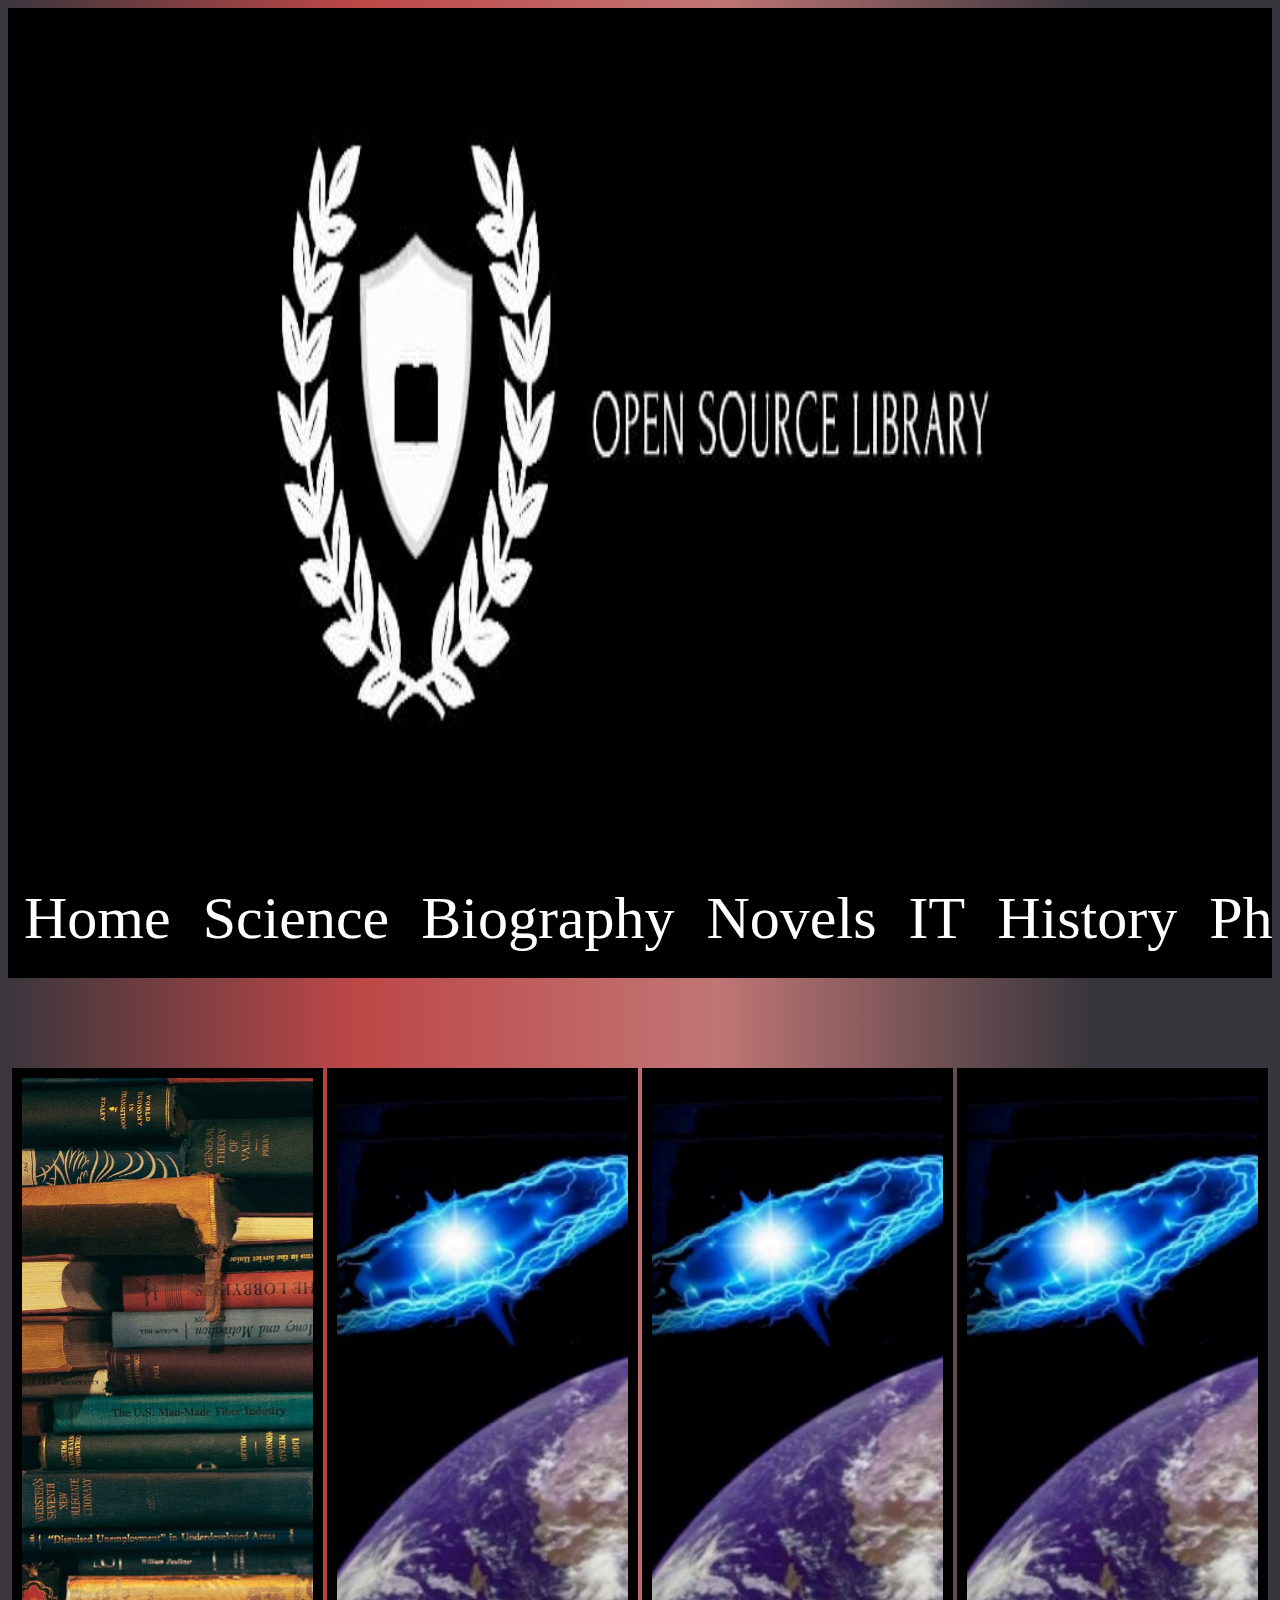
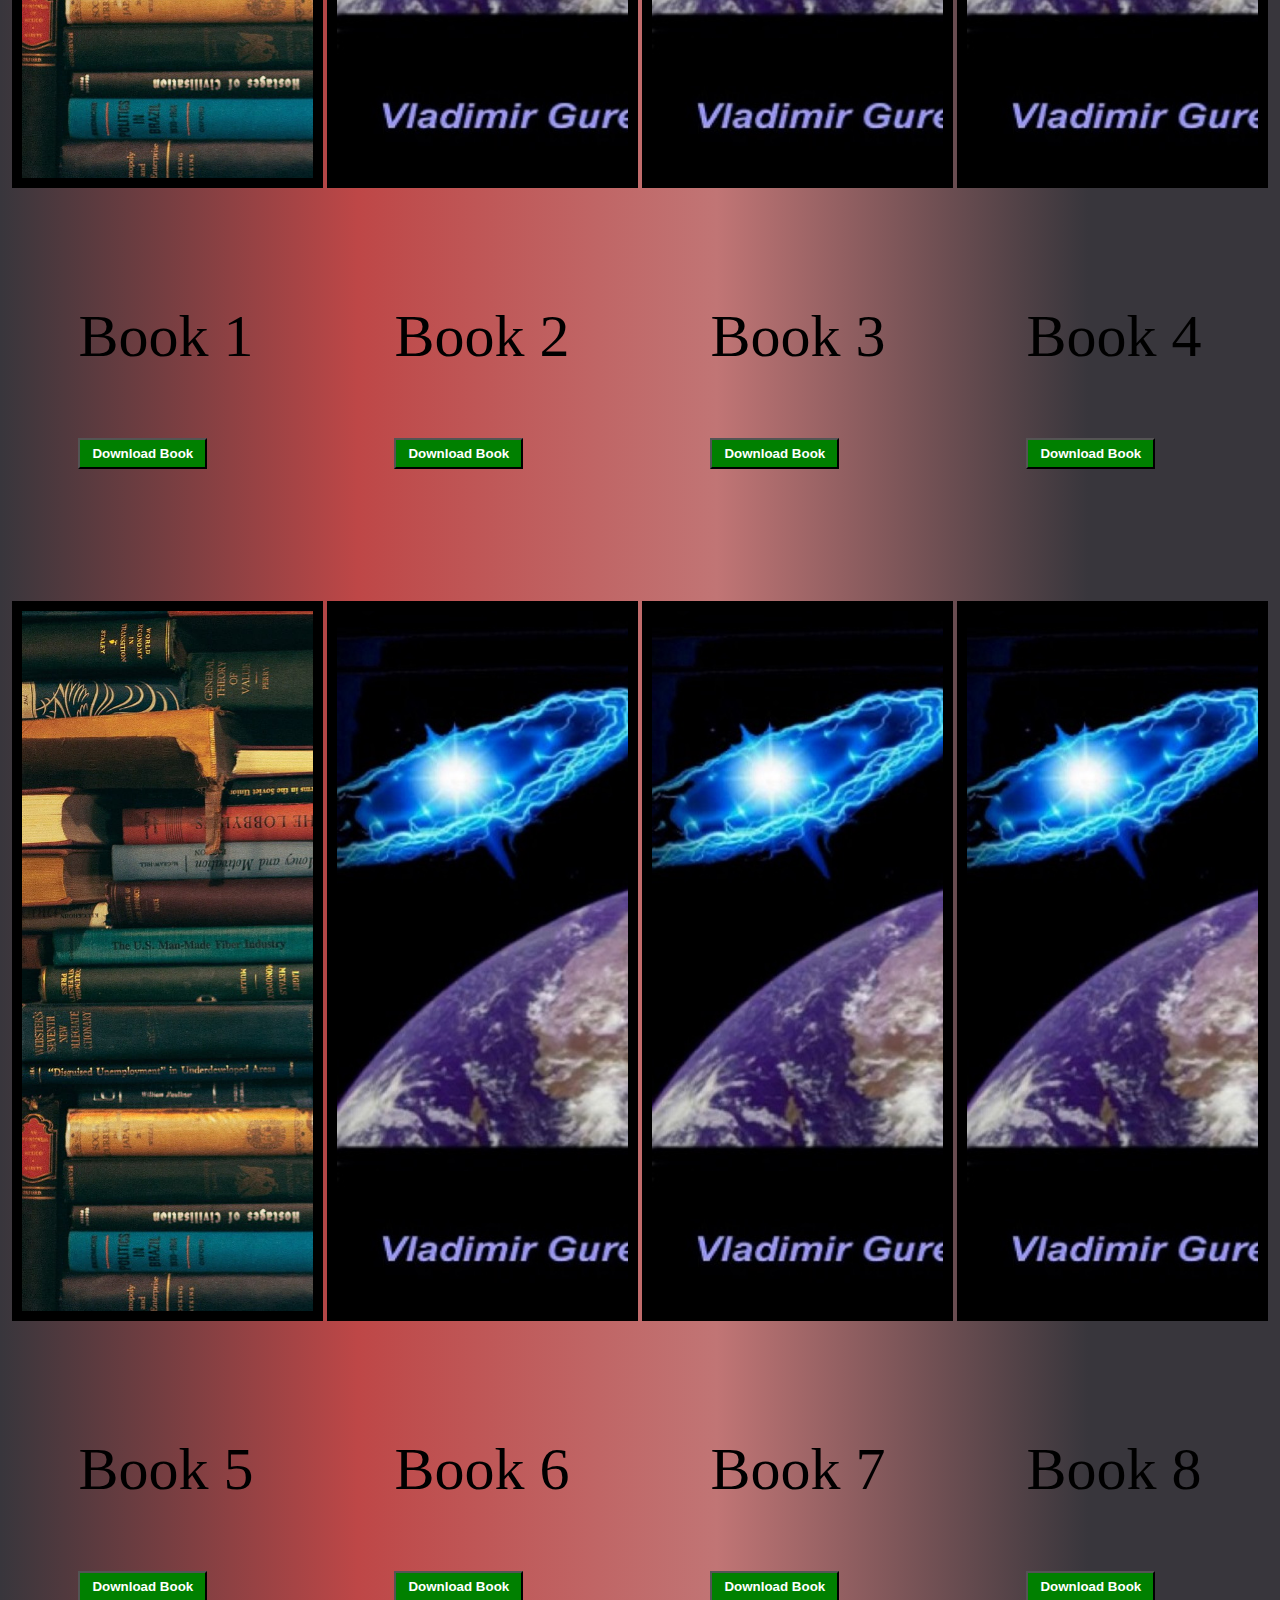
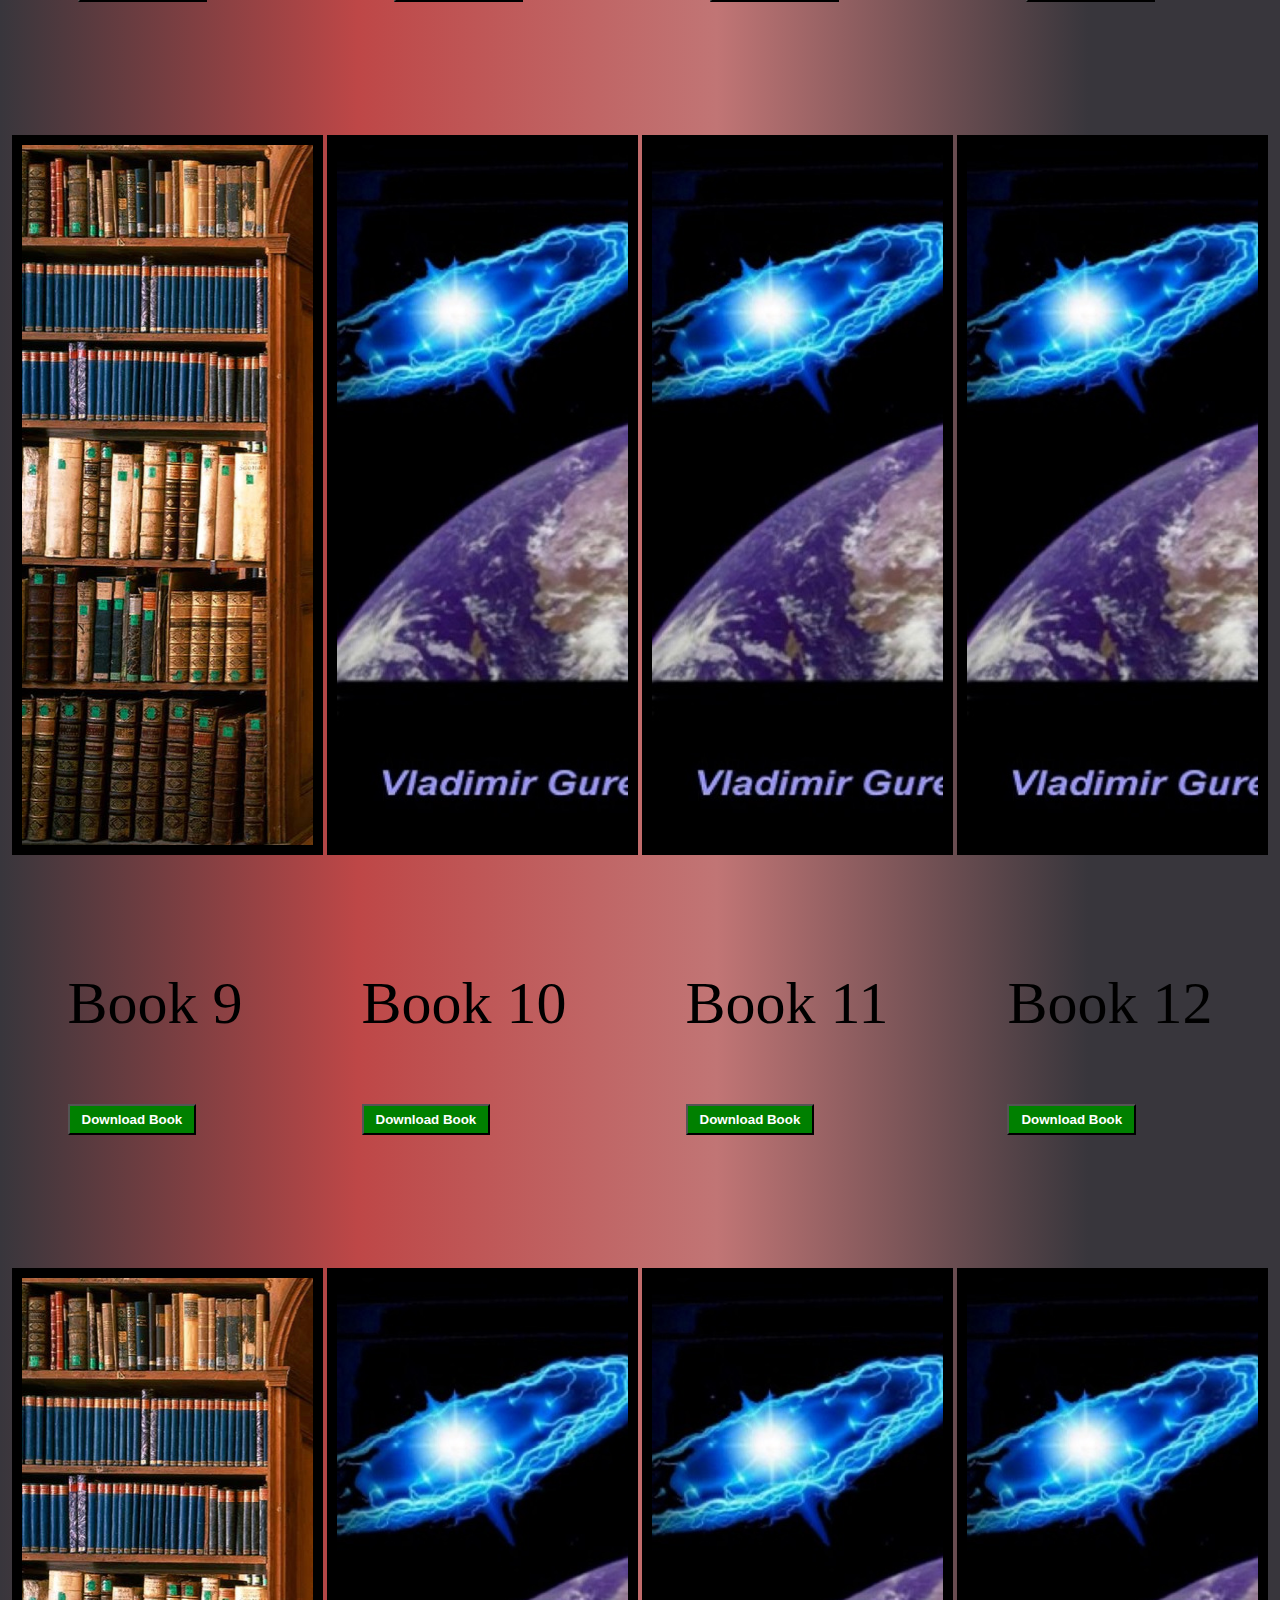
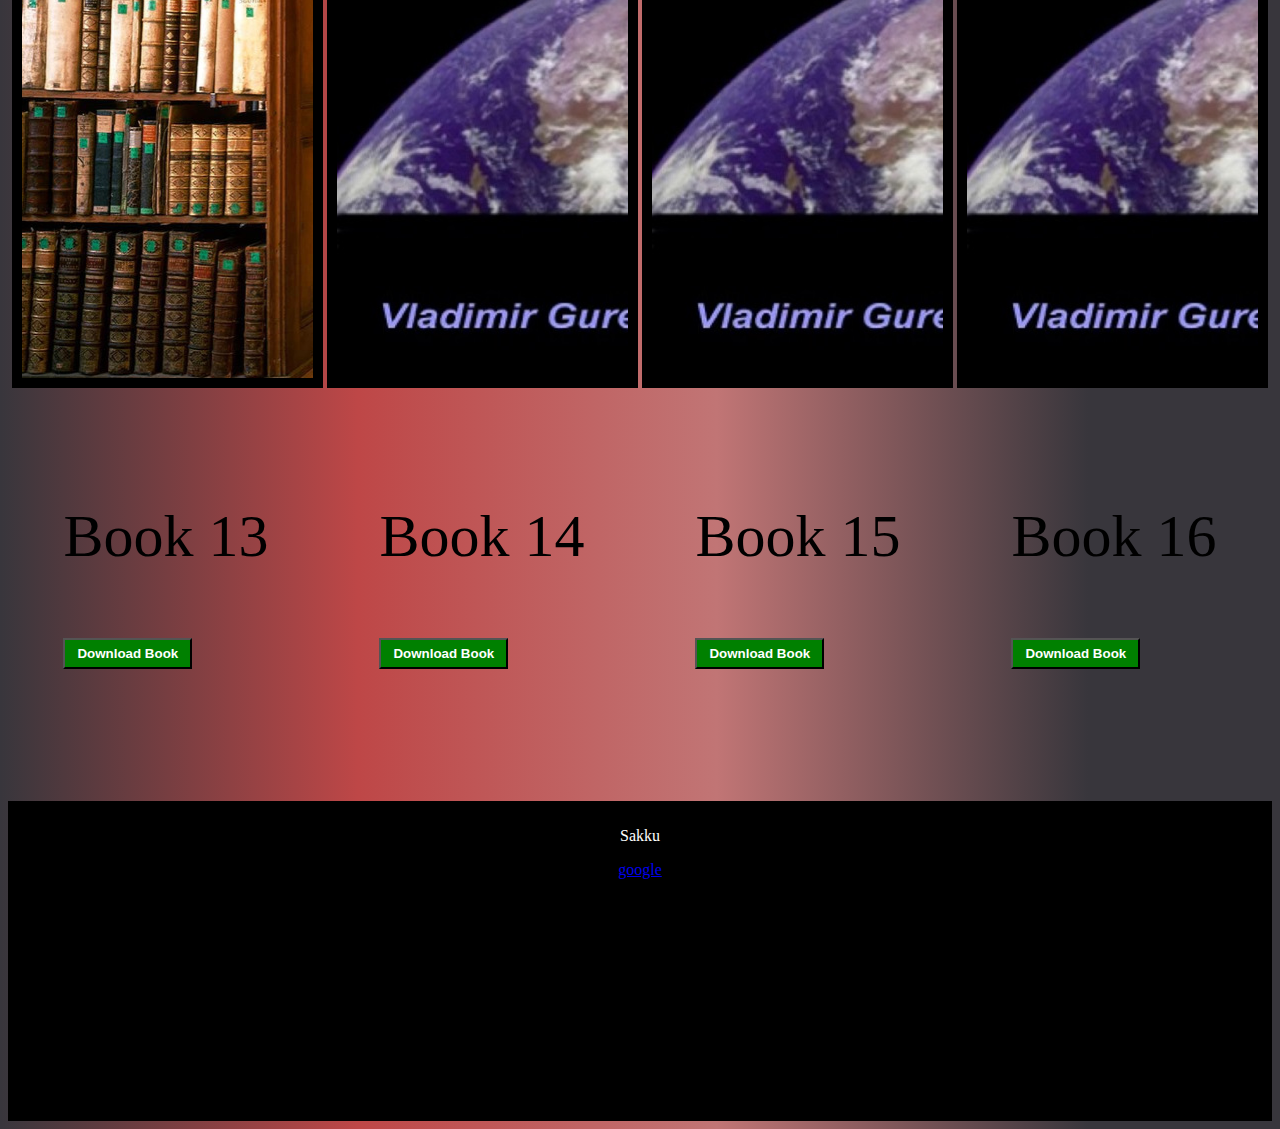
<file: Biography.html>
<!DOCTYPE html>
<html>
    <head>
        <meta charset="utf-8">
        <meta http-equiv="X-UA-Compatible" content="IE=edge">
        <title></title>
        <meta name="description" content="">
        <meta name="viewport" content="width=device-width, initial-scale=1">
        <link rel="stylesheet" href="test.css">
        
    </head>
    <body style="background: rgb(56,54,60);
    background: linear-gradient(90deg, rgba(56,54,60,1) 0%, rgba(190,71,71,1) 28%, rgba(193,117,117,1) 56%, rgba(56,54,60,1) 85%);">

        <header class="header"> <img class="image" src="Images/img6.jpg">
            <div class="container">
                <div class="logo">      
                </div>     
            </div>
           </header>

    <nav class="tnav">
        <a class="active" href="index.html">Home</a>
        <a href="Science.html">Science</a>
        <a href="Biography.html">Biography</a>
        <a href="Novels.html">Novels</a>
        <a href="IT.html">IT</a>
        <a href="History.html">History</a>
        <a href="Philosophy.html">Philosophy</a>
        <a href="Horror.html">Horror</a>
        <a href="Upload.html">Upload</a>
        <a href="Query.html">Query</a>
    </nav>
    <br><br><br><br><br>

     <div class="shop-section">
        <div class=" box1 box">
            <div class="box-img" style="background-image:url('Images/img21.jpg') ; "></div>
        </div>
        <div class=" box">
            <div class="box-img" style="background-image:url('Images/sci6.jpg') ;"></div>
        </div>
        <div class=" box">
            <div class="box-img" style="background-image:url('Images/sci6.jpg') ;"></div>
        </div>
        <div class=" box">
            <div class="box-img" style="background-image:url('Images/sci6.jpg') ;"></div>
        </div>
     </div>

     <br><br><br>
     <div class="text">
        <div><p class="paragraph">Book 1</p>
            <button type="button" class="button" id="17" data-download="img21.jpg">Download Book</button></div>
        <div><p class="paragraph">Book 2</p>
            <button type="button" class="button" id="18" data-download="img21.jpg">Download Book</button></div>
        <div><p class="paragraph">Book 3</p>
            <button type="button" class="button" id="19" data-download="img21.jpg">Download Book</button></div>
        <div><p class="paragraph">Book 4</p>
            <button type="button" class="button" id="20" data-download="img21.jpg">Download Book</button></div>
     </div>
     <br><br><br><br><br><br><br>

     <div class="shop-section">
        <div class=" box1 box">
            <div class="box-img" style="background-image:url('Images/img21.jpg') ;"></div>
        </div>
        <div class=" box">
            <div class="box-img" style="background-image:url('Images/sci6.jpg') ;"></div>
        </div>
        <div class=" box">
            <div class="box-img" style="background-image:url('Images/sci6.jpg') ;"></div>
        </div>
        <div class=" box">
            <div class="box-img" style="background-image:url('Images/sci6.jpg') ;"></div>
        </div>
     </div>


     <br><br><br>
     <div class="text">
        <div><p class="paragraph">Book 5</p>
            <button type="button" class="button" id="21" data-download="img21.jpg">Download Book</button></div>
        <div><p class="paragraph">Book 6</p>
            <button type="button" class="button" id="22" data-download="img21.jpg">Download Book</button></div>
        <div><p class="paragraph">Book 7</p>
            <button type="button" class="button" id="23" data-download="img21.jpg">Download Book</button></div>
        <div><p class="paragraph">Book 8</p>
            <button type="button" class="button" id="24" data-download="img21.jpg">Download Book</button></div>
     </div>
     <br><br><br><br><br><br><br>

     <div class="shop-section">
        <div class=" box1 box">
            <div class="box-img" style="background-image:url('Images/img22.jpg') ;"></div>
        </div>
        <div class=" box">
            <div class="box-img" style="background-image:url('Images/sci6.jpg') ;"></div>
        </div>
        <div class=" box">
            <div class="box-img" style="background-image:url('Images/sci6.jpg') ;"></div>
        </div>
        <div class=" box">
            <div class="box-img" style="background-image:url('Images/sci6.jpg') ;"></div>
        </div>
     </div>


     <br><br><br>
     <div class="text">
        <div><p class="paragraph">Book 9</p>
            <button type="button" class="button" id="25" data-download="img21.jpg">Download Book</button></div>
        <div><p class="paragraph">Book 10</p>
            <button type="button" class="button" id="26" data-download="img21.jpg">Download Book</button></div>
        <div><p class="paragraph">Book 11</p>
            <button type="button" class="button" id="27" data-download="img21.jpg">Download Book</button></div>
        <div><p class="paragraph">Book 12</p>
            <button type="button" class="button" id="28" data-download="img21.jpg">Download Book</button></div>
     </div>
     <br><br><br><br><br><br><br>

     <div class="shop-section">
        <div class=" box1 box">
            <div class="box-img" style="background-image:url('Images/img22.jpg') ;"></div>
        </div>
        <div class=" box">
            <div class="box-img" style="background-image:url('Images/sci6.jpg') ;"></div>
        </div>
        <div class=" box">
            <div class="box-img" style="background-image:url('Images/sci6.jpg') ;"></div>
        </div>
        <div class=" box">
            <div class="box-img" style="background-image:url('Images/sci6.jpg') ;"></div>
        </div>
     </div>
<br><br><br>
<div class="text">
    <div><p class="paragraph">Book 13</p>
        <button type="button" class="button" id="29" data-download="img21.jpg">Download Book</button></div>
    <div><p class="paragraph">Book 14</p>
        <button type="button" class="button" id="30" data-download="img21.jpg">Download Book</button></div>
    <div><p class="paragraph">Book 15</p>
        <button type="button" class="button" id="31" data-download="img21.jpg">Download Book</button></div>
    <div><p class="paragraph">Book 16</p>
        <button type="button" class="button" id="32" data-download="img21.jpg">Download Book</button></div>
 </div>
<br><br><br><br><br><br><br>
<footer>
    <p>Sakku</p>
    <a href="https://www.google.com/">google</a>
</footer>
<script src="Java_Script/Script.js"></script>
    </body>
</html>
</file>
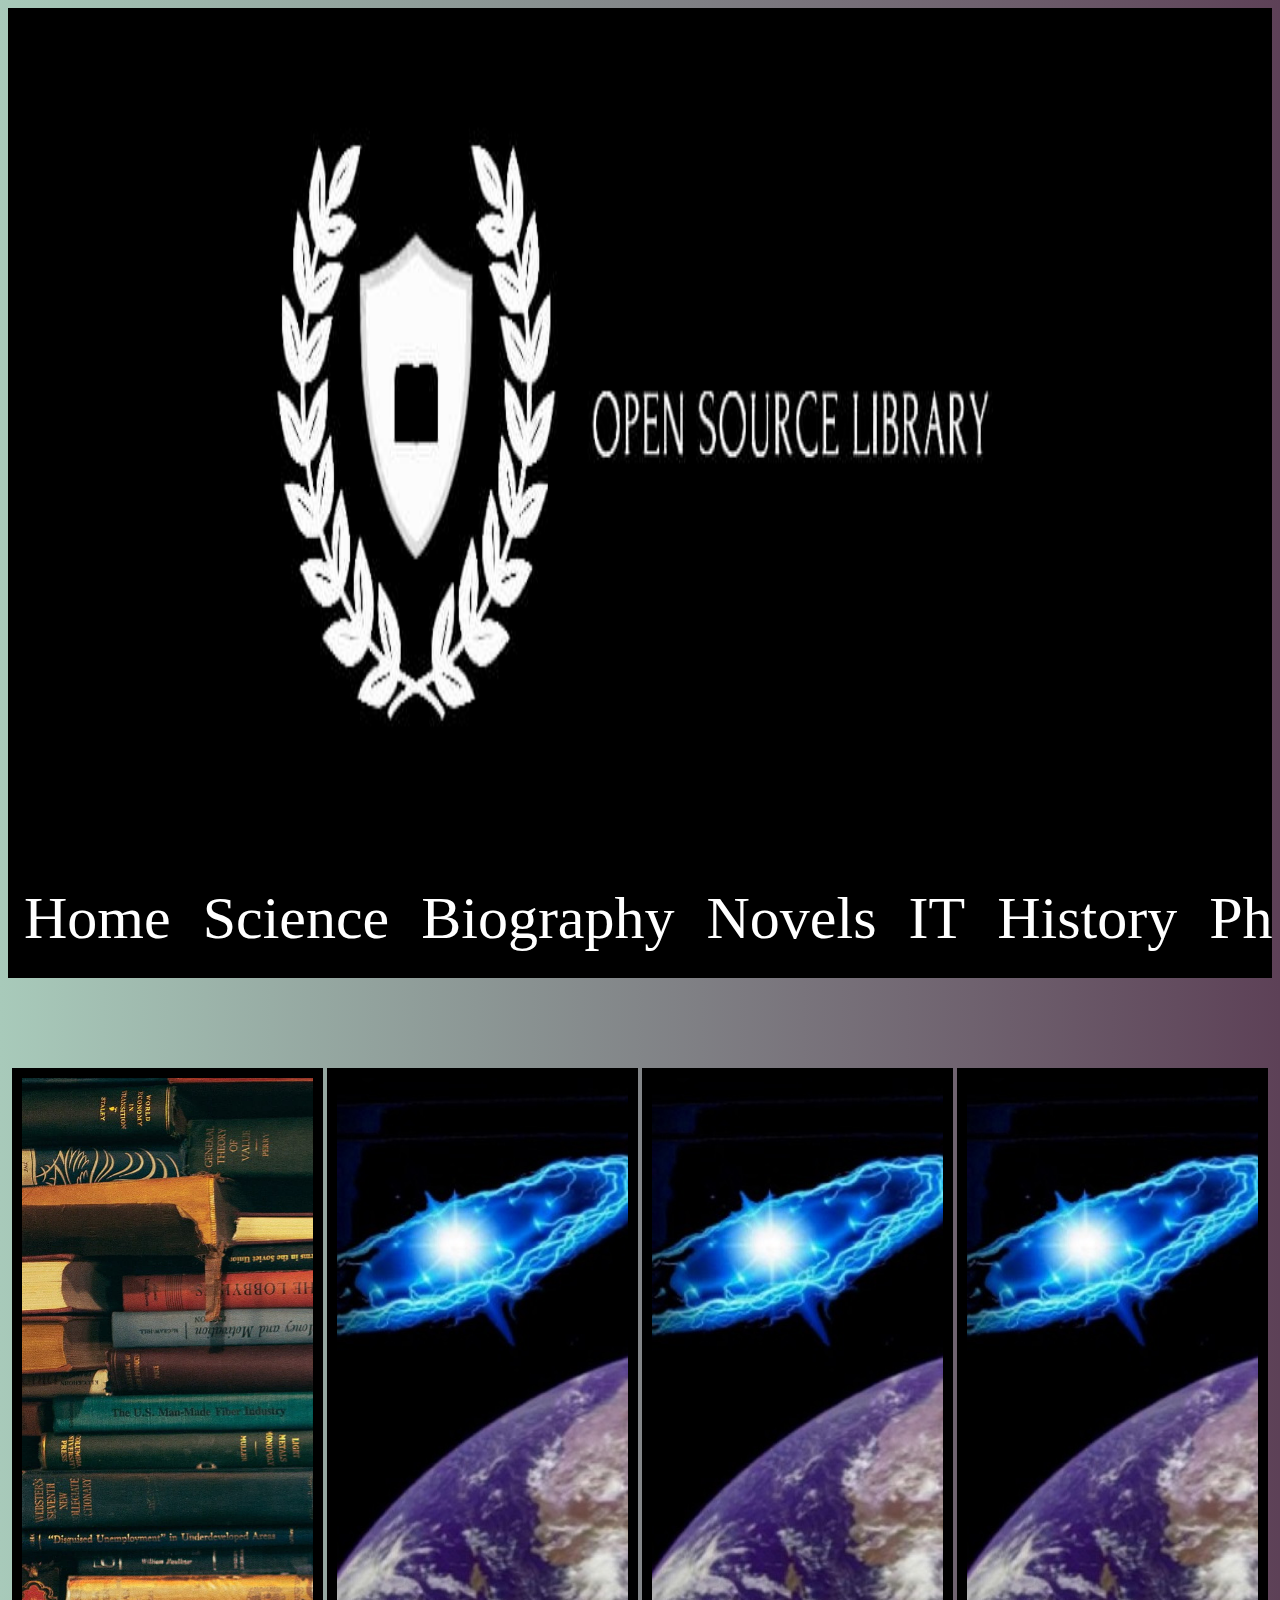
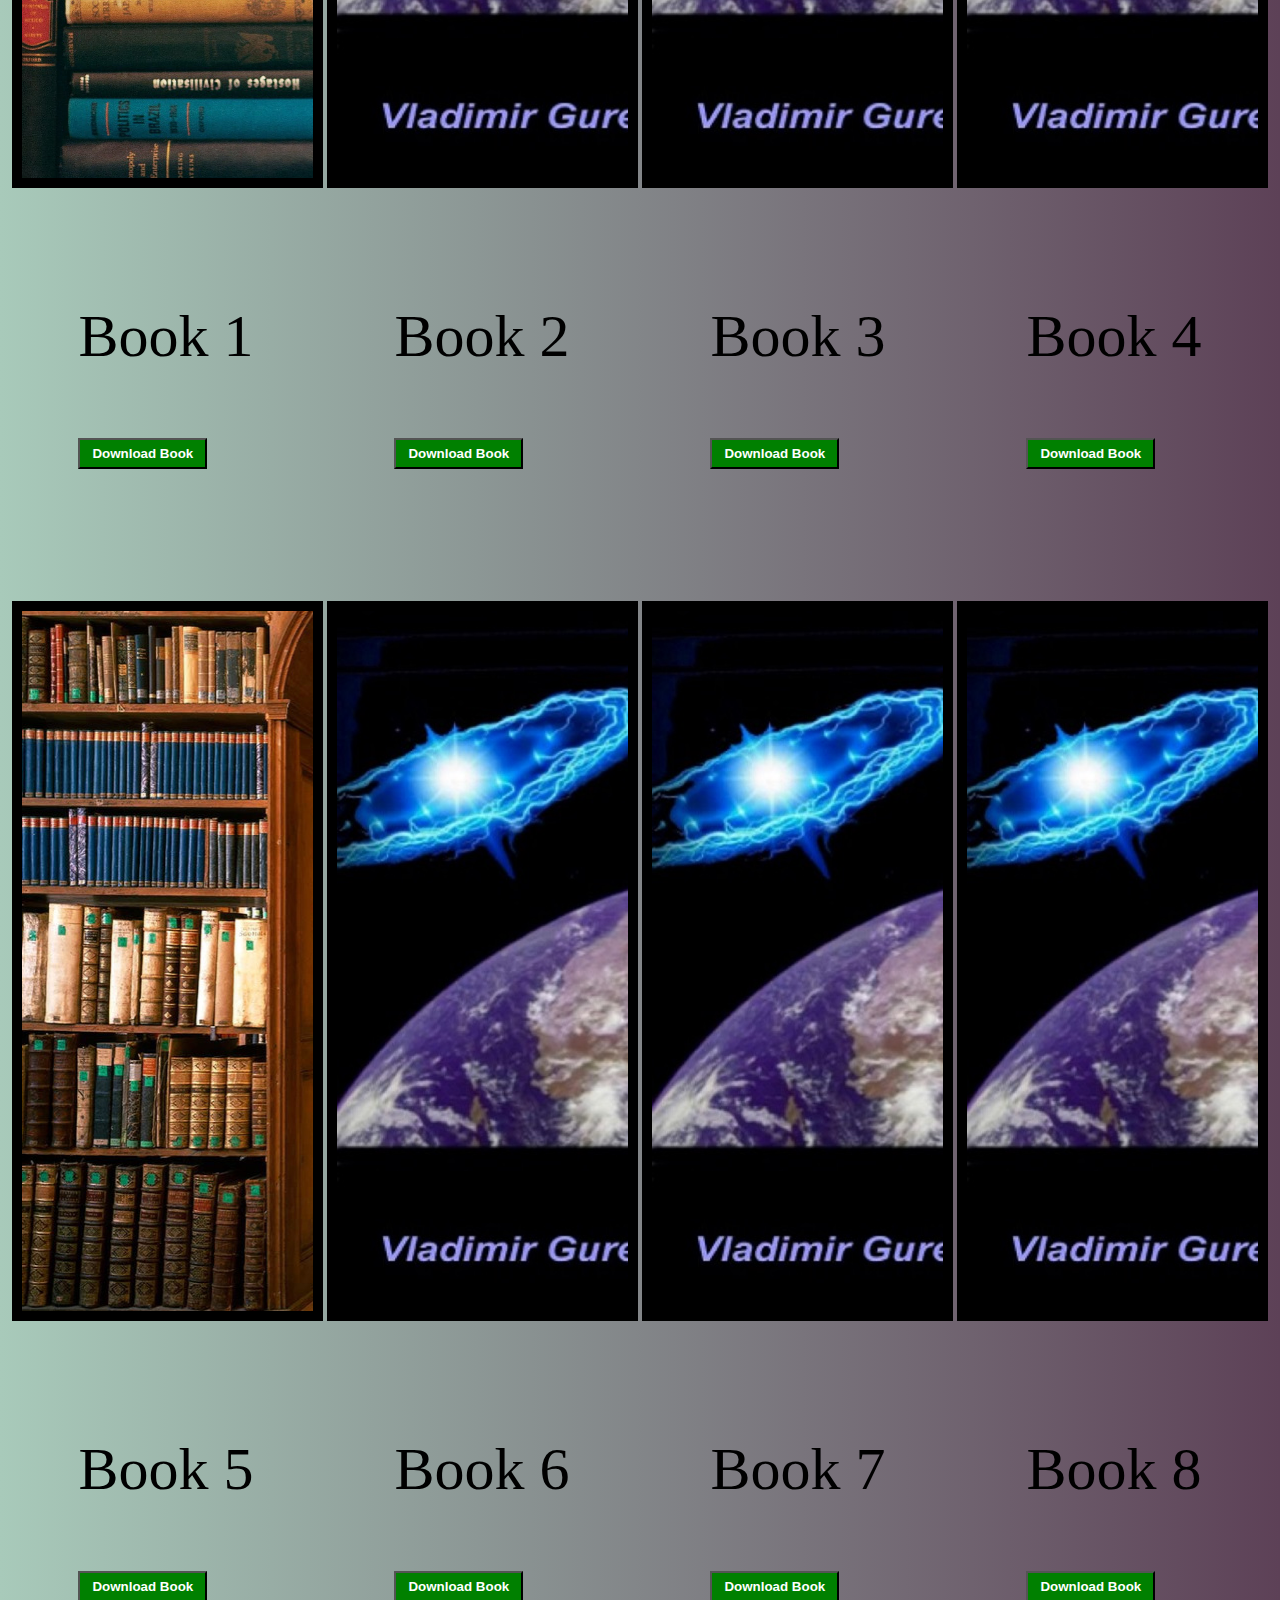
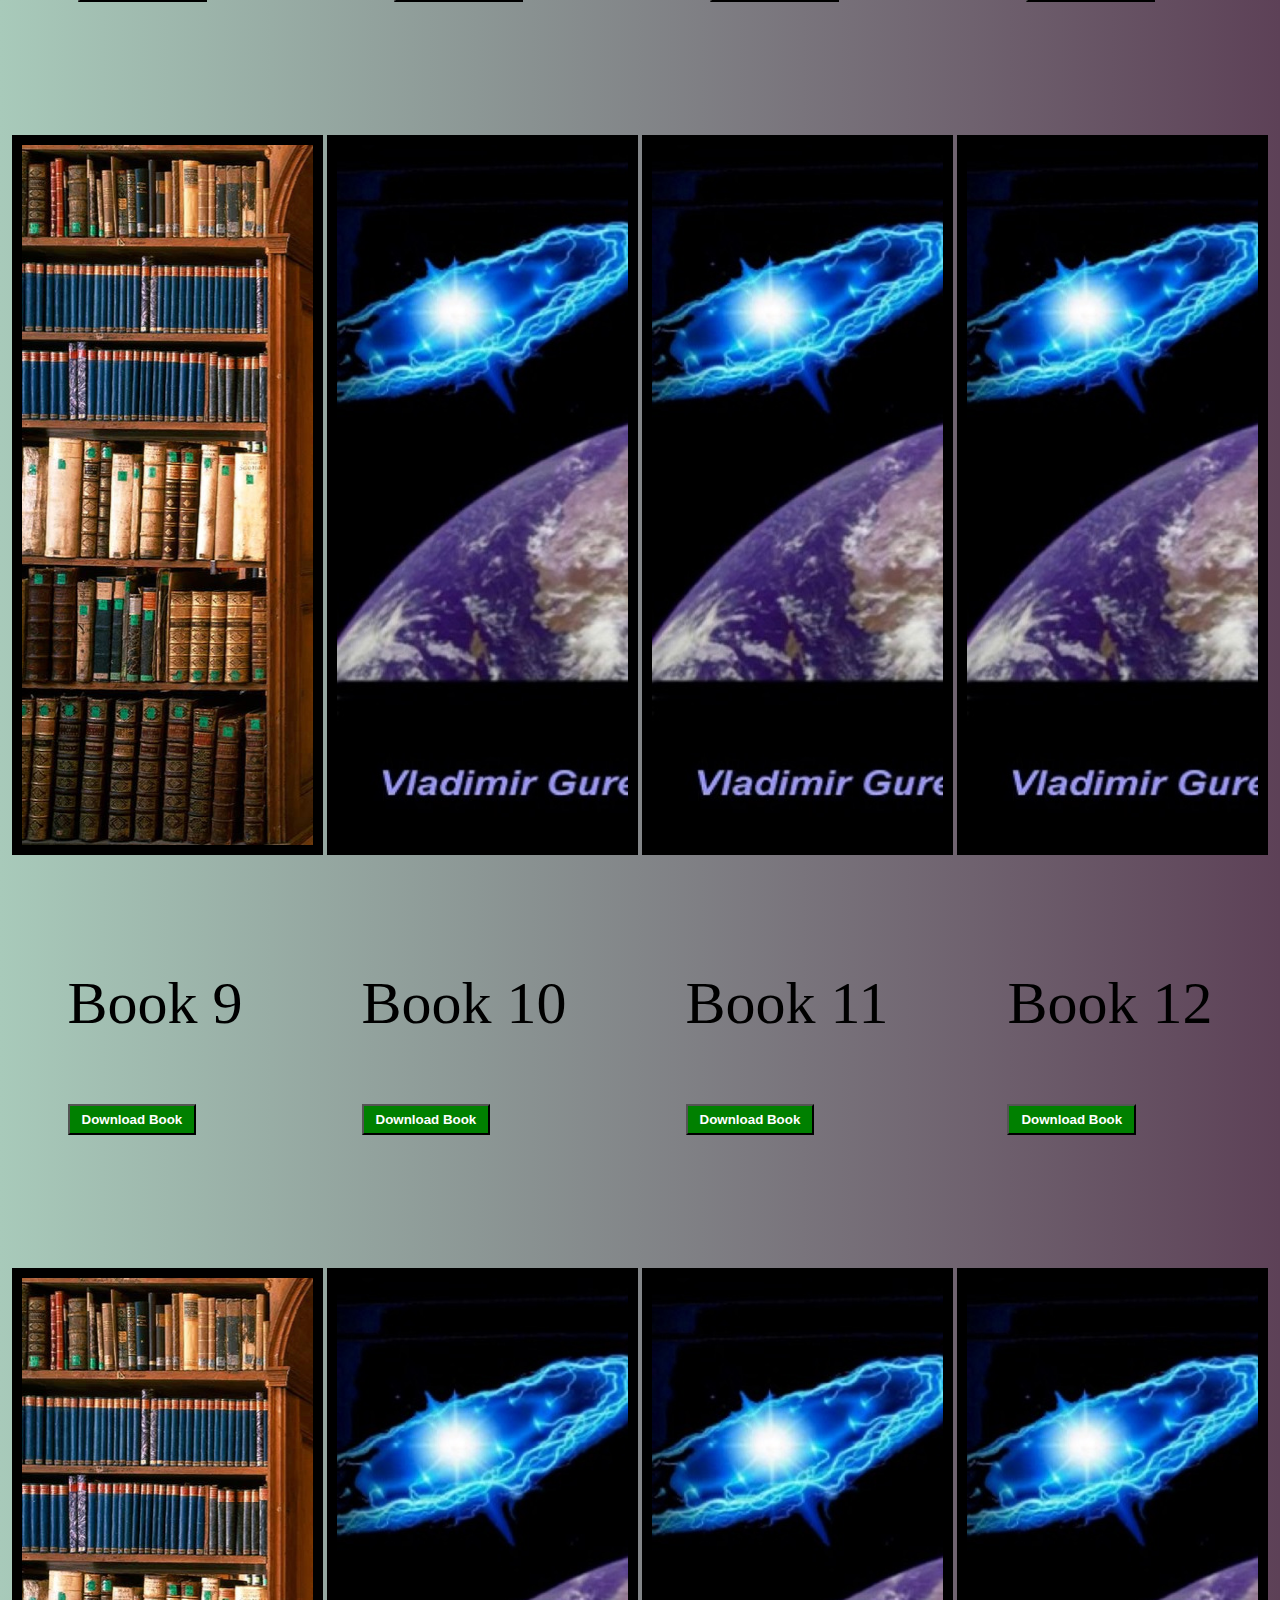
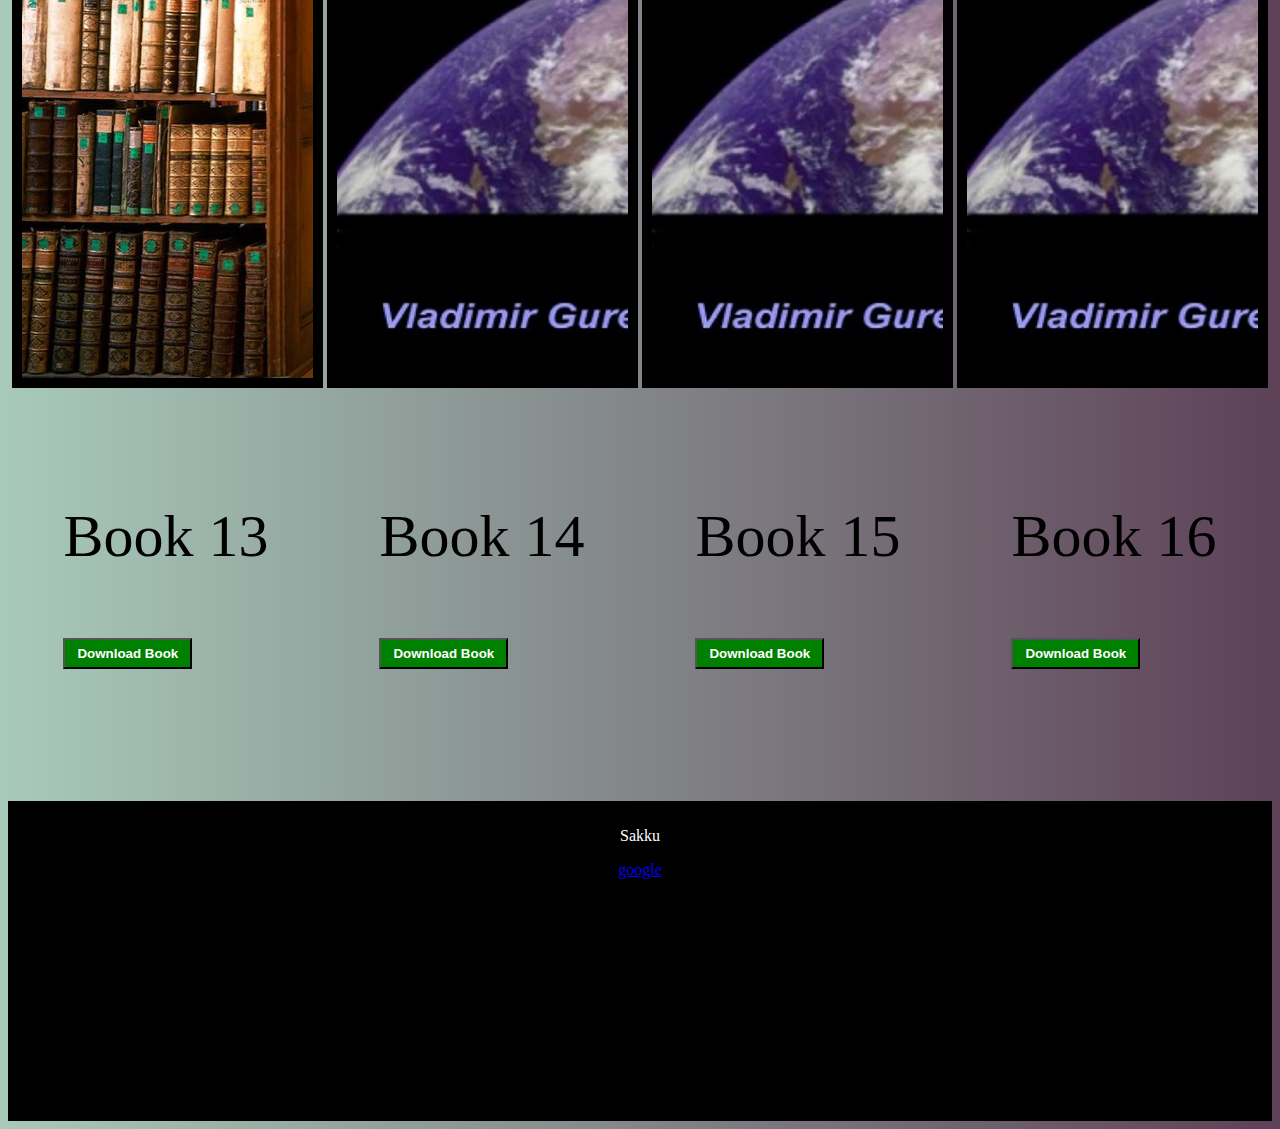
<file: History.html>
<!DOCTYPE html>
<html>
    <head>
        <meta charset="utf-8">
        <meta http-equiv="X-UA-Compatible" content="IE=edge">
        <title></title>
        <meta name="description" content="">
        <meta name="viewport" content="width=device-width, initial-scale=1">
        <link rel="stylesheet" href="Styles_css/style2.css">
        <script src="Java_Script/Script.js"></script>
    </head>
    <body style="background-image: linear-gradient(to right, #a8caba 0%, #5d4157 100%);">

        <header class="header"> <img class="image" src="Images/img6.jpg">
            <div class="container">
                <div class="logo">      
                </div>     
            </div>
           </header>

    <nav class="tnav">
        <a class="active" href="index.html">Home</a>
        <a href="Science.html">Science</a>
        <a href="Biography.html">Biography</a>
        <a href="Novels.html">Novels</a>
        <a href="IT.html">IT</a>
        <a href="History.html">History</a>
        <a href="Philosophy.html">Philosophy</a>
        <a href="Horror.html">Horror</a>
        <a href="Upload.html">Upload</a>
        <a href="Query.html">Query</a>
    </nav>
    <br><br><br><br><br>

     <div class="shop-section">
        <div class=" box1 box">
            <div class="box-img" style="background-image:url('Images/img21.jpg'); height: 100%; width:100%;"></div>
        </div>
        <div class=" box">
            <div class="box-img" style="background-image:url('Images/sci6.jpg') ;"></div>
        </div>
        <div class=" box">
            <div class="box-img" style="background-image:url('Images/sci6.jpg') ;"></div>
        </div>
        <div class=" box">
            <div class="box-img" style="background-image:url('Images/sci6.jpg') ;"></div>
        </div>
     </div>

     <br><br><br>
     <div class="text">
        <div><p class="paragraph">Book 1</p>
            <button type="button" class="button" id="65" data-download="Books_pdf/Richard1-obooko-hist0009.pdf">Download Book</button></div>
        <div><p class="paragraph">Book 2</p>
            <button type="button" class="button" id="66" data-download="Books_pdf/the-currency-of-empire-barth-obooko.pdf">Download Book</button></div>
        <div><p class="paragraph">Book 3</p>
            <button type="button" class="button" id="67" data-download="Books_pdf/the-empresses-of-rome-obooko.pdf">Download Book</button></div>
        <div><p class="paragraph">Book 4</p>
            <button type="button" class="button" id="68" data-download="Books_pdf/world-of-words-etymology-obooko.pdf">Download Book</button></div>
     </div>
     <br><br><br><br><br><br><br>

     <div class="shop-section">
        <div class=" box1 box">
            <div class="box-img" style="background-image:url('Images/img22.jpg') ;"></div>
        </div>
        <div class=" box">
            <div class="box-img" style="background-image:url('Images/sci6.jpg') ;"></div>
        </div>
        <div class=" box">
            <div class="box-img" style="background-image:url('Images/sci6.jpg') ;"></div>
        </div>
        <div class=" box">
            <div class="box-img" style="background-image:url('Images/sci6.jpg') ;"></div>
        </div>
     </div>


     <br><br><br>
     <div class="text">
        <div><p class="paragraph">Book 5</p>
            <button type="button" class="button" id="69" data-download="Books_pdf/Richard2-obooko-his0010.pdf">Download Book</button></div>
        <div><p class="paragraph">Book 6</p>
            <button type="button" class="button" id="70" data-download="Books_pdf/incidents-in-the-life-of-a-slave-girl.pdf">Download Book</button></div>
        <div><p class="paragraph">Book 7</p>
            <button type="button" class="button" id="71" data-download="img21.jpg">Download Book</button></div>
        <div><p class="paragraph">Book 8</p>
            <button type="button" class="button" id="72" data-download="img21.jpg">Download Book</button></div>
     </div>
     <br><br><br><br><br><br><br>

     <div class="shop-section">
        <div class=" box1 box">
            <div class="box-img" style="background-image:url('Images/img22.jpg') ;"></div>
        </div>
        <div class=" box">
            <div class="box-img" style="background-image:url('Images/sci6.jpg') ;"></div>
        </div>
        <div class=" box">
            <div class="box-img" style="background-image:url('Images/sci6.jpg') ;"></div>
        </div>
        <div class=" box">
            <div class="box-img" style="background-image:url('Images/sci6.jpg') ;"></div>
        </div>
     </div>


     <br><br><br>
     <div class="text">
        <div><p class="paragraph">Book 9</p>
            <button type="button" class="button" id="73" data-download="img21.jpg">Download Book</button></div>
        <div><p class="paragraph">Book 10</p>
            <button type="button" class="button" id="74" data-download="img21.jpg">Download Book</button></div>
        <div><p class="paragraph">Book 11</p>
            <button type="button" class="button" id="75" data-download="img21.jpg">Download Book</button></div>
        <div><p class="paragraph">Book 12</p>
            <button type="button" class="button" id="76" data-download="img21.jpg">Download Book</button></div>
     </div>
     <br><br><br><br><br><br><br>

     <div class="shop-section">
        <div class=" box1 box">
            <div class="box-img" style="background-image:url('Images/img22.jpg') ;"></div>
        </div>
        <div class=" box">
            <div class="box-img" style="background-image:url('Images/sci6.jpg') ;"></div>
        </div>
        <div class=" box">
            <div class="box-img" style="background-image:url('Images/sci6.jpg') ;"></div>
        </div>
        <div class=" box">
            <div class="box-img" style="background-image:url('Images/sci6.jpg') ;"></div>
        </div>
     </div>
<br><br><br>
<div class="text">
    <div><p class="paragraph">Book 13</p>
        <button type="button" class="button" id="77" data-download="img21.jpg">Download Book</button></div>
    <div><p class="paragraph">Book 14</p>
        <button type="button" class="button" id="78" data-download="img21.jpg">Download Book</button></div>
    <div><p class="paragraph">Book 15</p>
        <button type="button" class="button" id="79" data-download="img21.jpg">Download Book</button></div>
    <div><p class="paragraph">Book 16</p>
        <button type="button" class="button" id="80" data-download="Books_pdf/Richard3-obooko-hist0011.pdf">Download Book</button></div>
 </div>
<br><br><br><br><br><br><br>

<footer>
    <p>Sakku</p>
    <a href="https://www.google.com/">google</a>
</footer>
    </body>
</html>
</file>
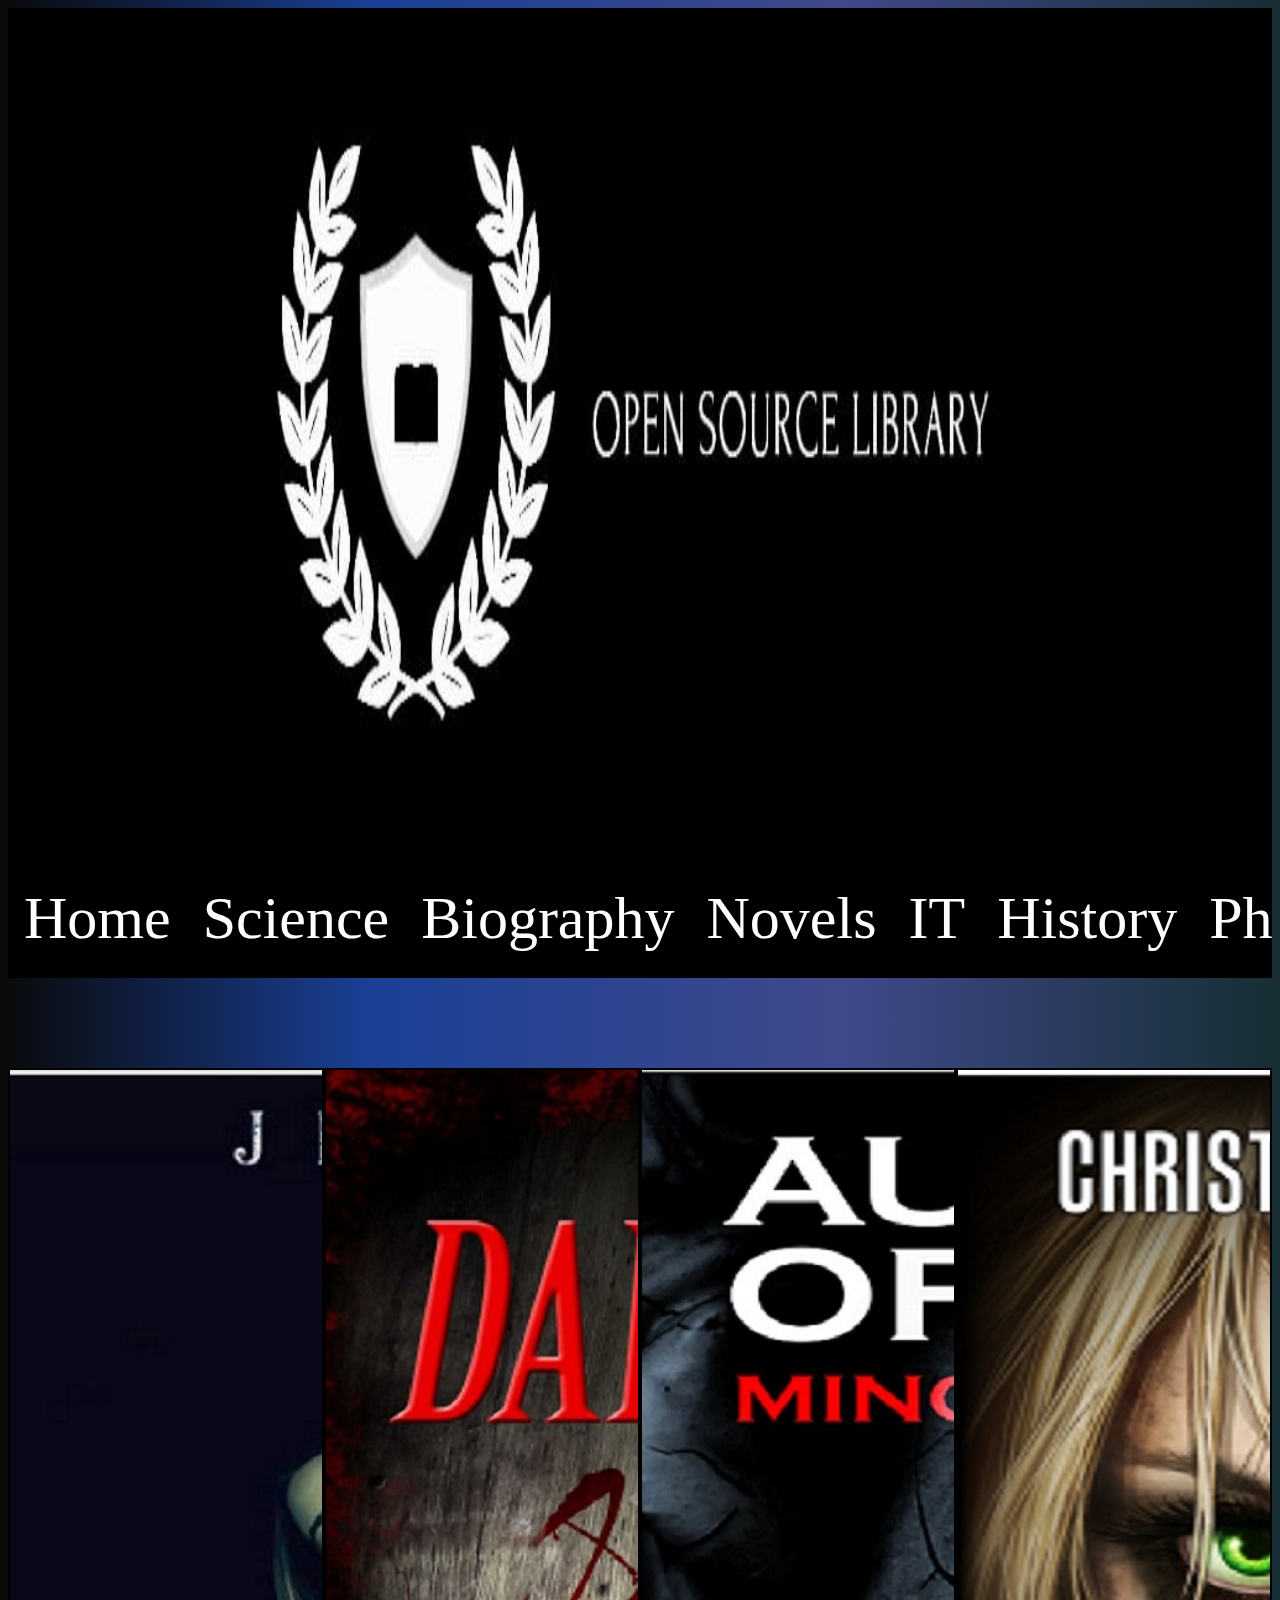
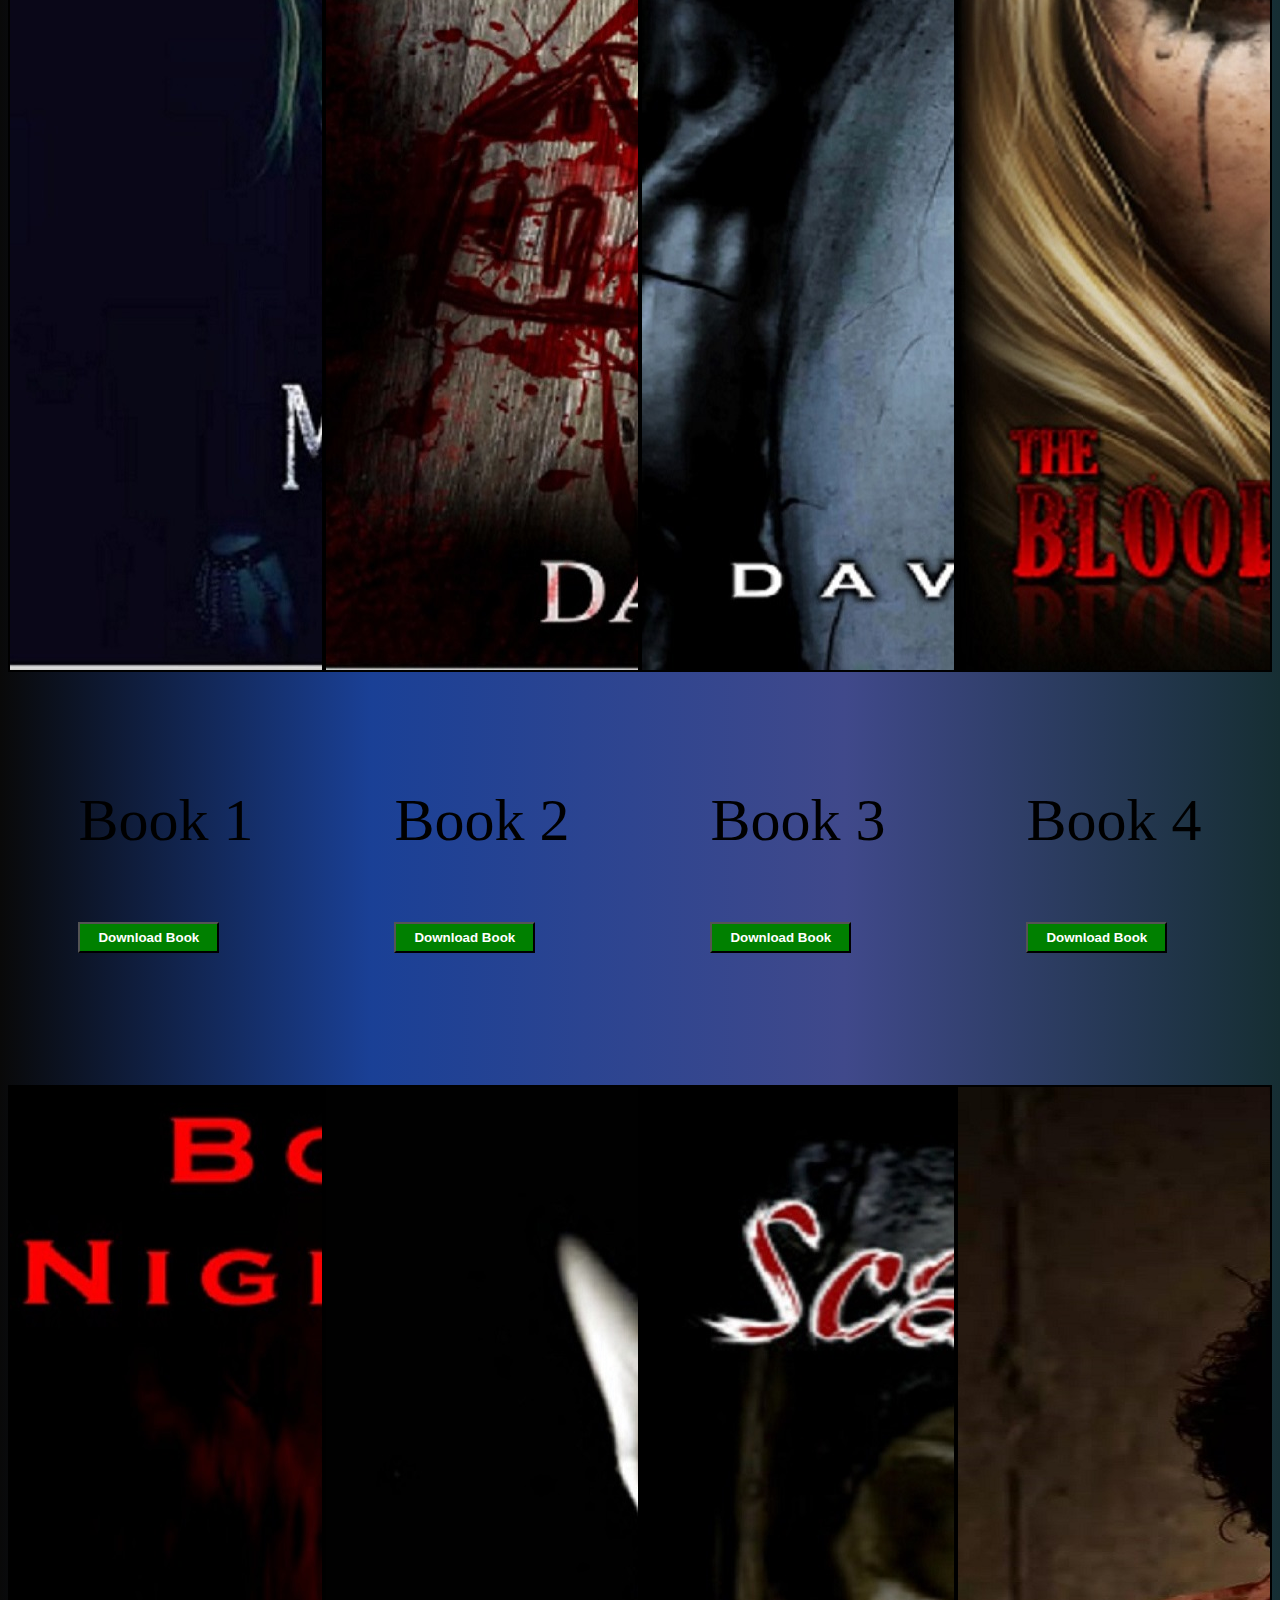
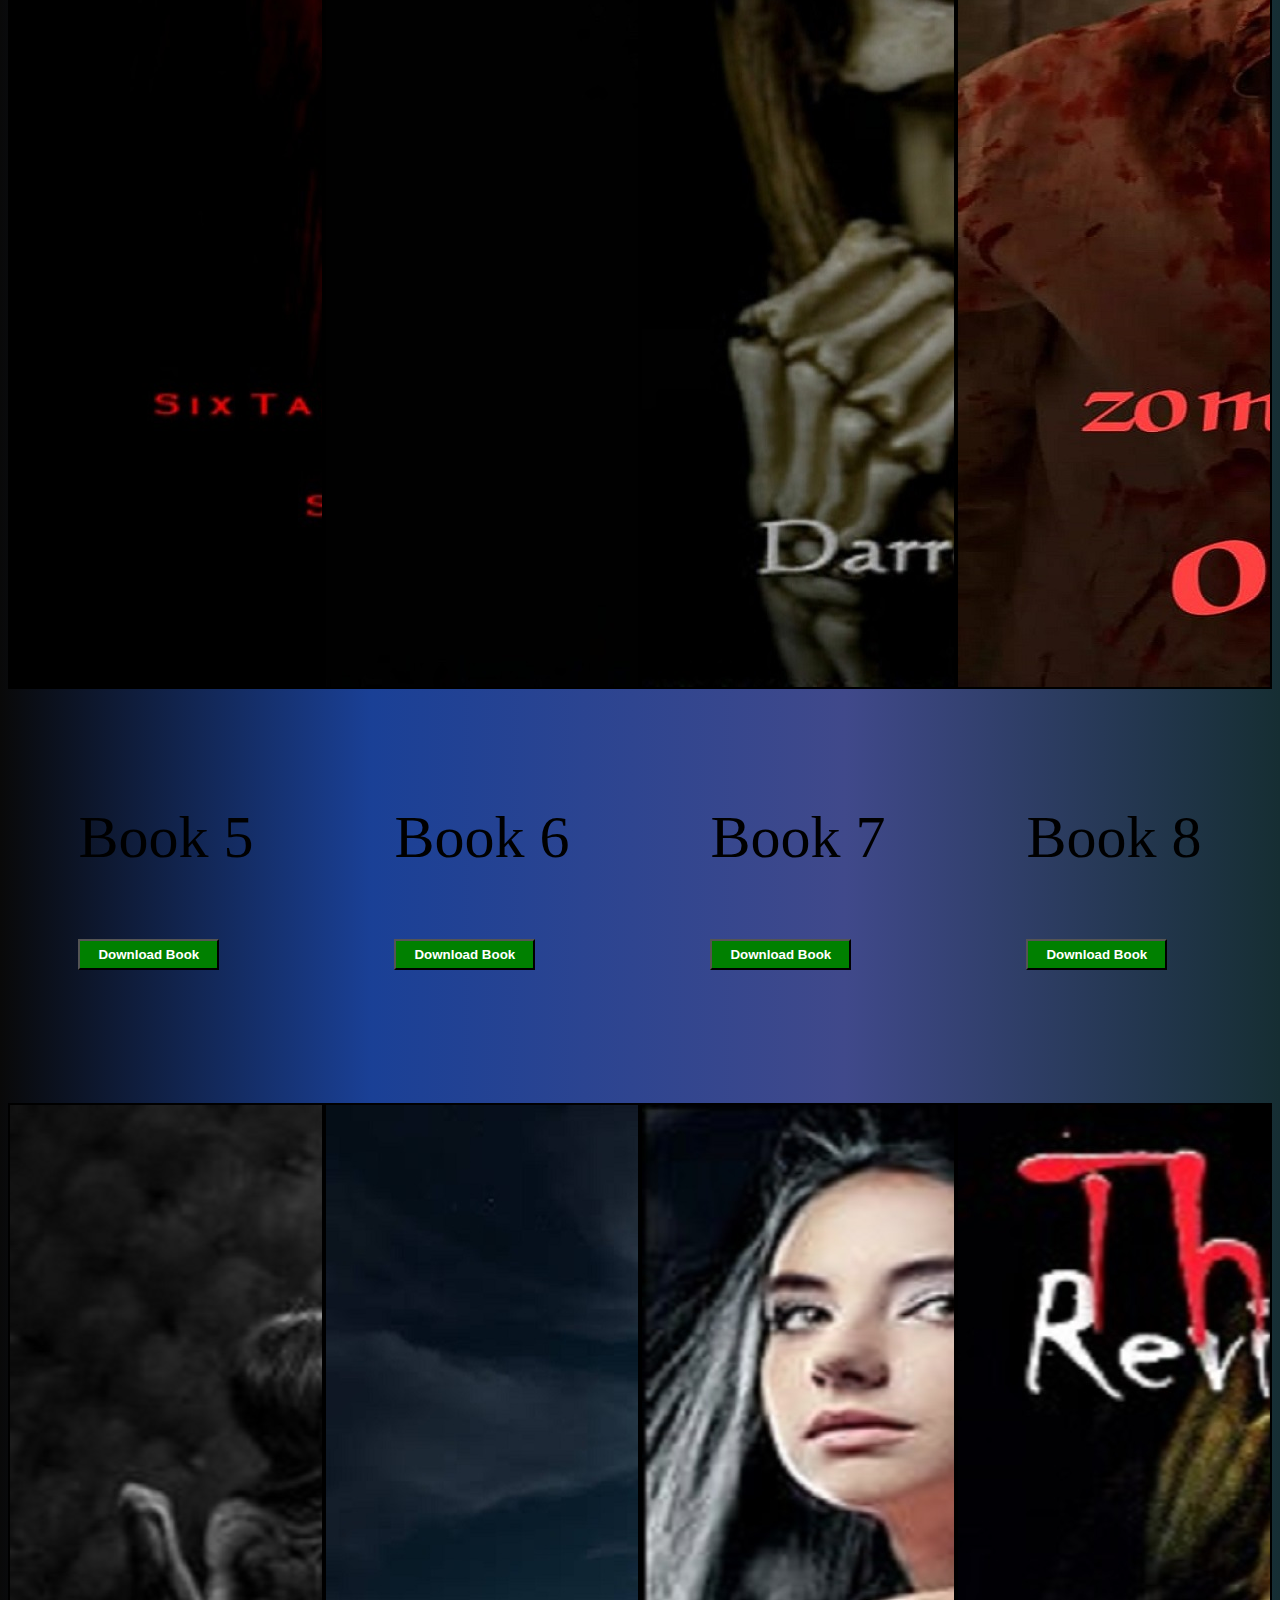
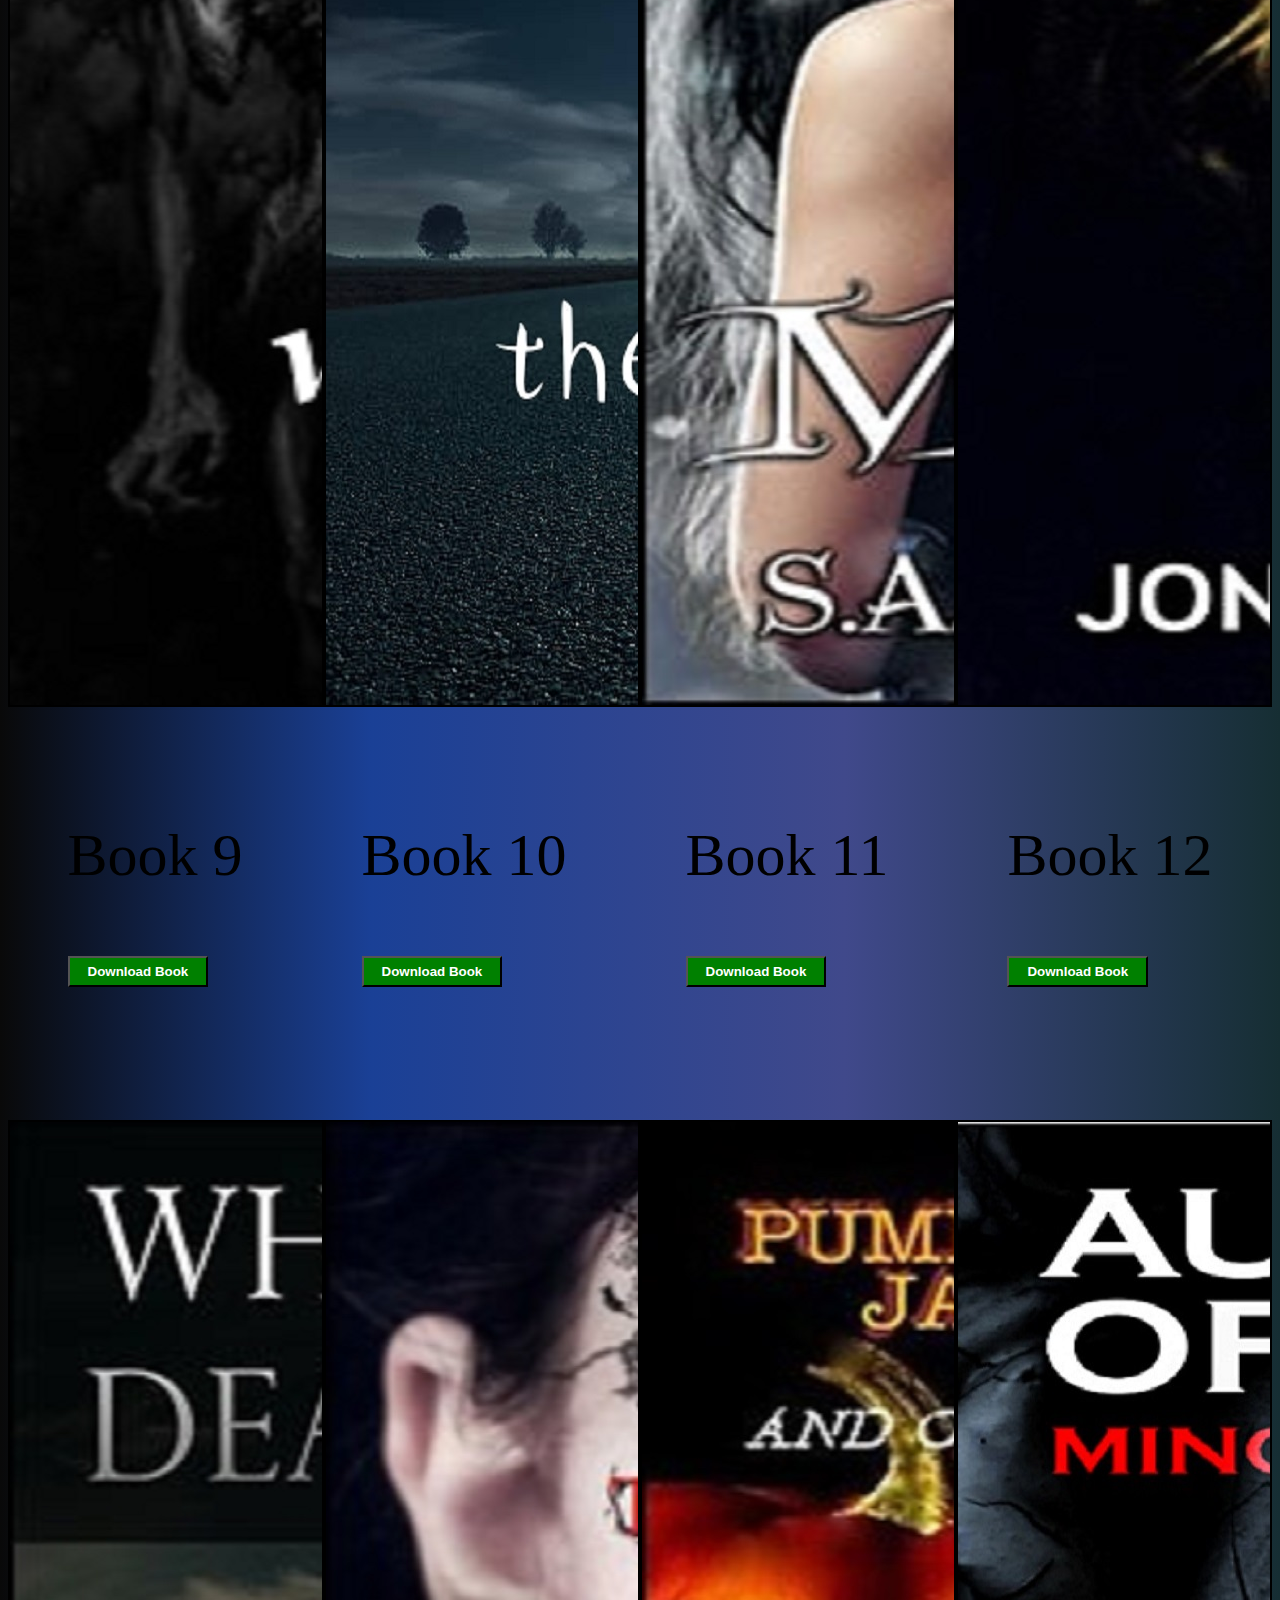
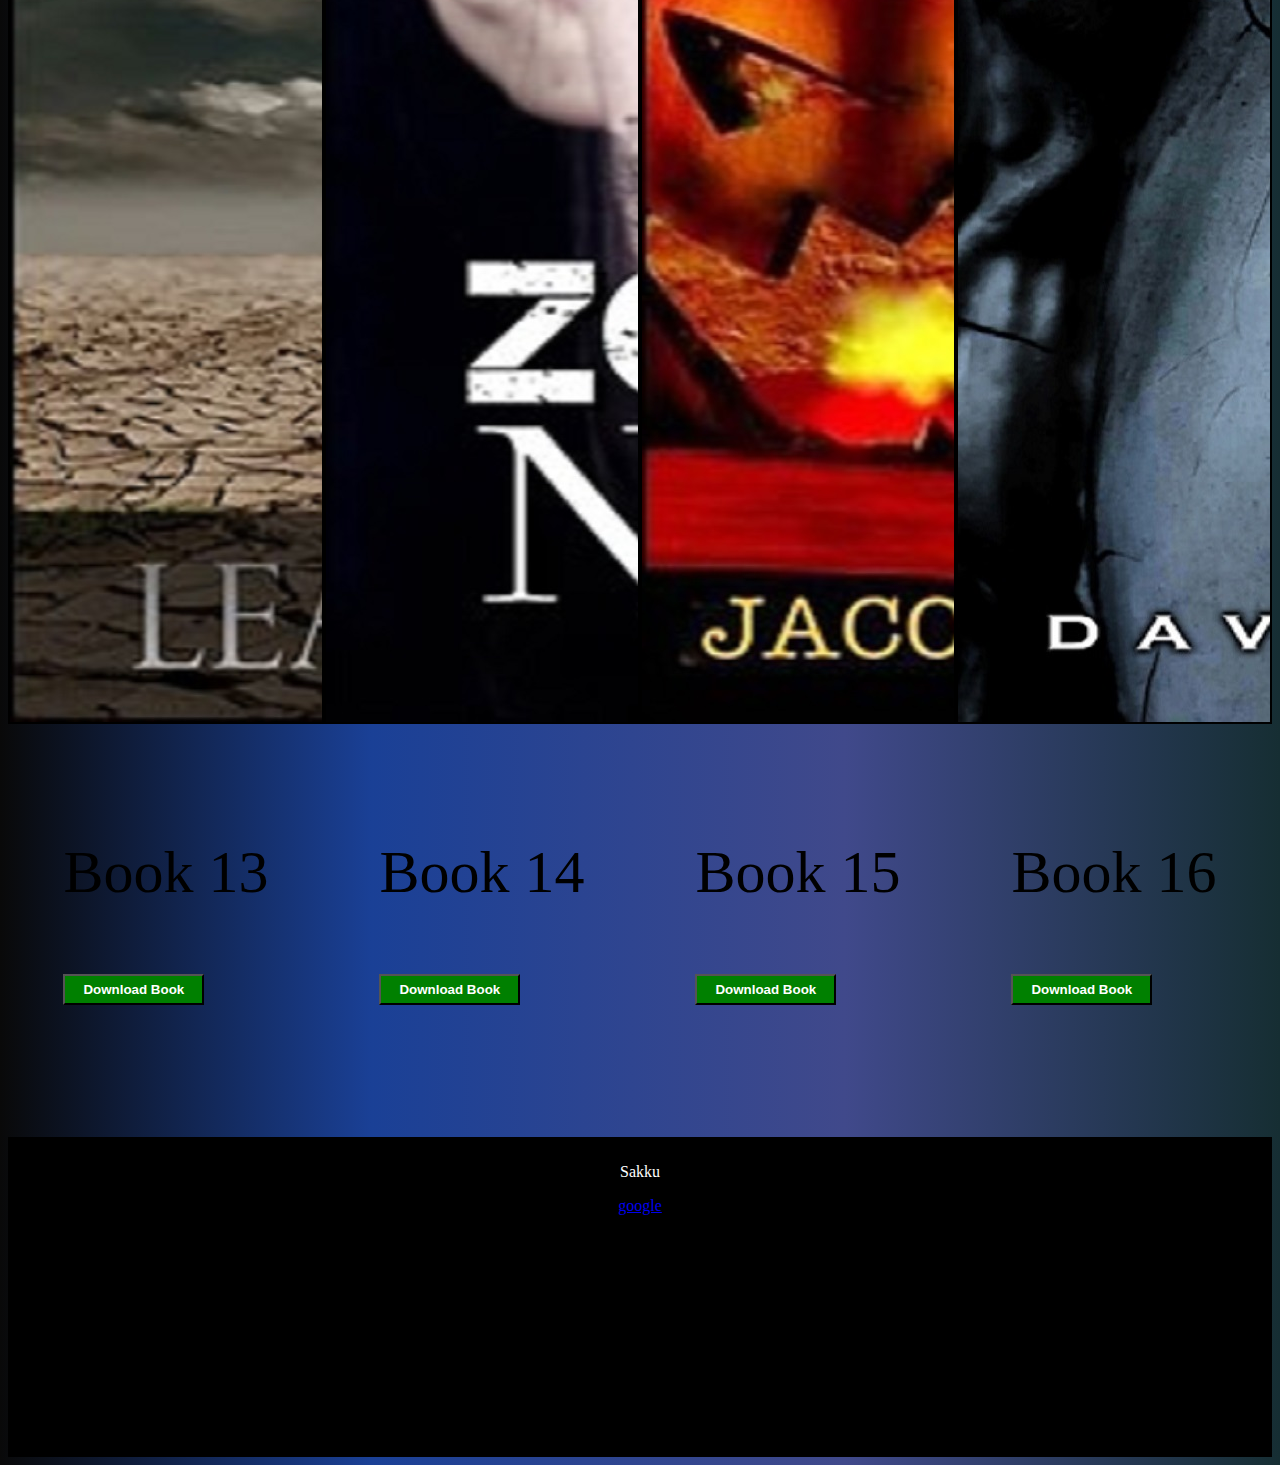
<file: Horror.html>
<!DOCTYPE html>
<html>
    <head>
        <meta charset="utf-8">
        <meta http-equiv="X-UA-Compatible" content="IE=edge">
        <title></title>
        <meta name="description" content="">
        <meta name="viewport" content="width=device-width, initial-scale=1">
        <link rel="stylesheet" href="Styles_css/style3.css">
        <script src="Java_Script/Script.js"></script>
    </head>
    <body style="background: rgb(0,0,0);
    background: linear-gradient(90deg, rgba(0,0,0,0.9660655644093575) 0%, rgba(26,64,150,1) 29%, rgba(64,73,139,1) 66%, rgba(22,46,51,1) 100%);">

        <header class="header"> <img class="image" src="Images/img6.jpg">
            <div class="container">
                <div class="logo">      
                </div>     
            </div>
           </header>

    <nav class="tnav">
        <a class="active" href="index.html">Home</a>
        <a href="Science.html">Science</a>
        <a href="Biography.html">Biography</a>
        <a href="Novels.html">Novels</a>
        <a href="IT.html">IT</a>
        <a href="History.html">History</a>
        <a href="Philosophy.html">Philosophy</a>
        <a href="Horror.html">Horror</a>
        <a href="Upload.html">Upload</a>
        <a href="Query.html">Query</a>
    </nav>
    <br><br><br><br><br>

     <div class="shop-section">
        <div class=" box1 box">
            <div class="box-img" style="background-image:url('Images/hor1.jpg');"></div>
        </div>
        <div class=" box">
            <div class="box-img" style="background-image:url('Images/hor2.jpg') ;"></div>
        </div>
        <div class=" box">
            <div class="box-img" style="background-image:url('Images/hor3.jpg') ;"></div>
        </div>
        <div class=" box">
            <div class="box-img" style="background-image:url('Images/hor4.jpg') ;"></div>
        </div>
     </div>

     <br><br><br>
     <div class="text">
        <div><p class="paragraph">Book 1</p>
            <button type="button" class="button" id="97" data-download="Books_pdf/114Mimosa-obooko-hor0096.pdf">Download Book</button></div>
        <div><p class="paragraph">Book 2</p>
            <button type="button" class="button" id="98" data-download="Books_pdf/and-next-darkness-obooko.pdf">Download Book</button></div>
        <div><p class="paragraph">Book 3</p>
            <button type="button" class="button" id="99" data-download="Books_pdf/author-of-pain-minor-mayhem-obooko.pdf">Download Book</button></div>
        <div><p class="paragraph">Book 4</p>
            <button type="button" class="button" id="100" data-download="Books_pdf/BloodThatBonds-obooko-hor0010.pdf">Download Book</button></div>
     </div>
     <br><br><br><br><br><br><br>

     <div class="shop-section">
        <div class=" box">
            <div class="box-img" style="background-image:url('Images/hor5.jpg') ;"></div>
        </div>
        <div class=" box">
            <div class="box-img" style="background-image:url('Images/hor6.jpg') ;"></div>
        </div>
        <div class=" box">
            <div class="box-img" style="background-image:url('Images/hor7.jpg') ;"></div>
        </div>
        <div class=" box">
            <div class="box-img" style="background-image:url('Images/hor8.jpg') ;"></div>
     </div>
     </div>


     <br><br><br>
     <div class="text">
        <div><p class="paragraph">Book 5</p>
            <button type="button" class="button" id="101" data-download="Books_pdf/bottled-nightmares-vol-1-dwan-obooko.pdf">Download Book</button></div>
        <div><p class="paragraph">Book 6</p>
            <button type="button" class="button" id="102" data-download="Books_pdf/Dracula-obooko-hor0068.pdf">Download Book</button></div>
        <div><p class="paragraph">Book 7</p>
            <button type="button" class="button" id="103" data-download="Books_pdf/Scarecrow-obooko-hor0009.pdf">Download Book</button></div>
        <div><p class="paragraph">Book 8</p>
            <button type="button" class="button" id="104" data-download="Books_pdf/ZombieGamesOrigins-obooko-hor0083.pdf">Download Book</button></div>
     </div>
     </div>
     <br><br><br><br><br><br><br>

     <div class="shop-section">
        <div class=" box1 box">
            <div class="box-img" style="background-image:url('Images/hor9.jpg') ;"></div>
        </div>
        <div class=" box">
            <div class="box-img" style="background-image:url('Images/hor10.jpg') ;"></div>
        </div>
        <div class=" box">
            <div class="box-img" style="background-image:url('Images/hor11.jpg') ;"></div>
        </div>
        <div class=" box">
            <div class="box-img" style="background-image:url('Images/hor12.jpg') ;"></div>
        </div>
     </div>


     <br><br><br>
     <div class="text">
        <div><p class="paragraph">Book 9</p>
            <button type="button" class="button" id="105" data-download="Books_pdf/CruelWorld-obooko-hor0014.pdf">Download Book</button></div>
        <div><p class="paragraph">Book 10</p>
            <button type="button" class="button" id="106" data-download="Books_pdf/HauntedWay-obooko-hor0007.pdf">Download Book</button></div>
        <div><p class="paragraph">Book 11</p>
            <button type="button" class="button" id="107" data-download="Books_pdf/ScaryMary-obooko-hor0059.pdf">Download Book</button></div>
        <div><p class="paragraph">Book 12</p>
            <button type="button" class="button" id="108" data-download="Books_pdf/thirteen-revived-newell-obooko.pdf">Download Book</button></div>
     </div>
     <br><br><br><br><br><br><br>

     <div class="shop-section">
        <div class=" box1 box">
            <div class="box-img" style="background-image:url('Images/hor13.jpg') ;"></div>
        </div>
        <div class=" box">
            <div class="box-img" style="background-image:url('Images/hor14.jpg') ;"></div>
        </div>
        <div class=" box">
            <div class="box-img" style="background-image:url('Images/hor15.jpg') ;"></div>
        </div>
        <div class=" box">
            <div class="box-img" style="background-image:url('Images/hor3.jpg') ;"></div>
        </div>
     </div>
<br><br><br>
<div class="text">
    <div><p class="paragraph">Book 13</p>
        <button type="button" class="button" id="109" data-download="Books_pdf/WhatDeadFear-obooko-hor0046.pdf">Download Book</button></div>
    <div><p class="paragraph">Book 14</p>
        <button type="button" class="button" id="110" data-download="Books_pdf/ZombieNights-obooko-hor0026.pdf">Download Book</button></div>
    <div><p class="paragraph">Book 15</p>
        <button type="button" class="button" id="111" data-download="Books_pdf/PumpkinJack-obooko-hor0051.pdf">Download Book</button></div>
    <div><p class="paragraph">Book 16</p>
        <button type="button" class="button" id="112" data-download="Books_pdf/TheDevilsDue-obooko-hor0060.pdf">Download Book</button></div>
 </div>
<br><br><br><br><br><br><br>

<footer>
    <p>Sakku</p>
    <a href="https://www.google.com/">google</a>
</footer>
    </body>
</html>
</file>
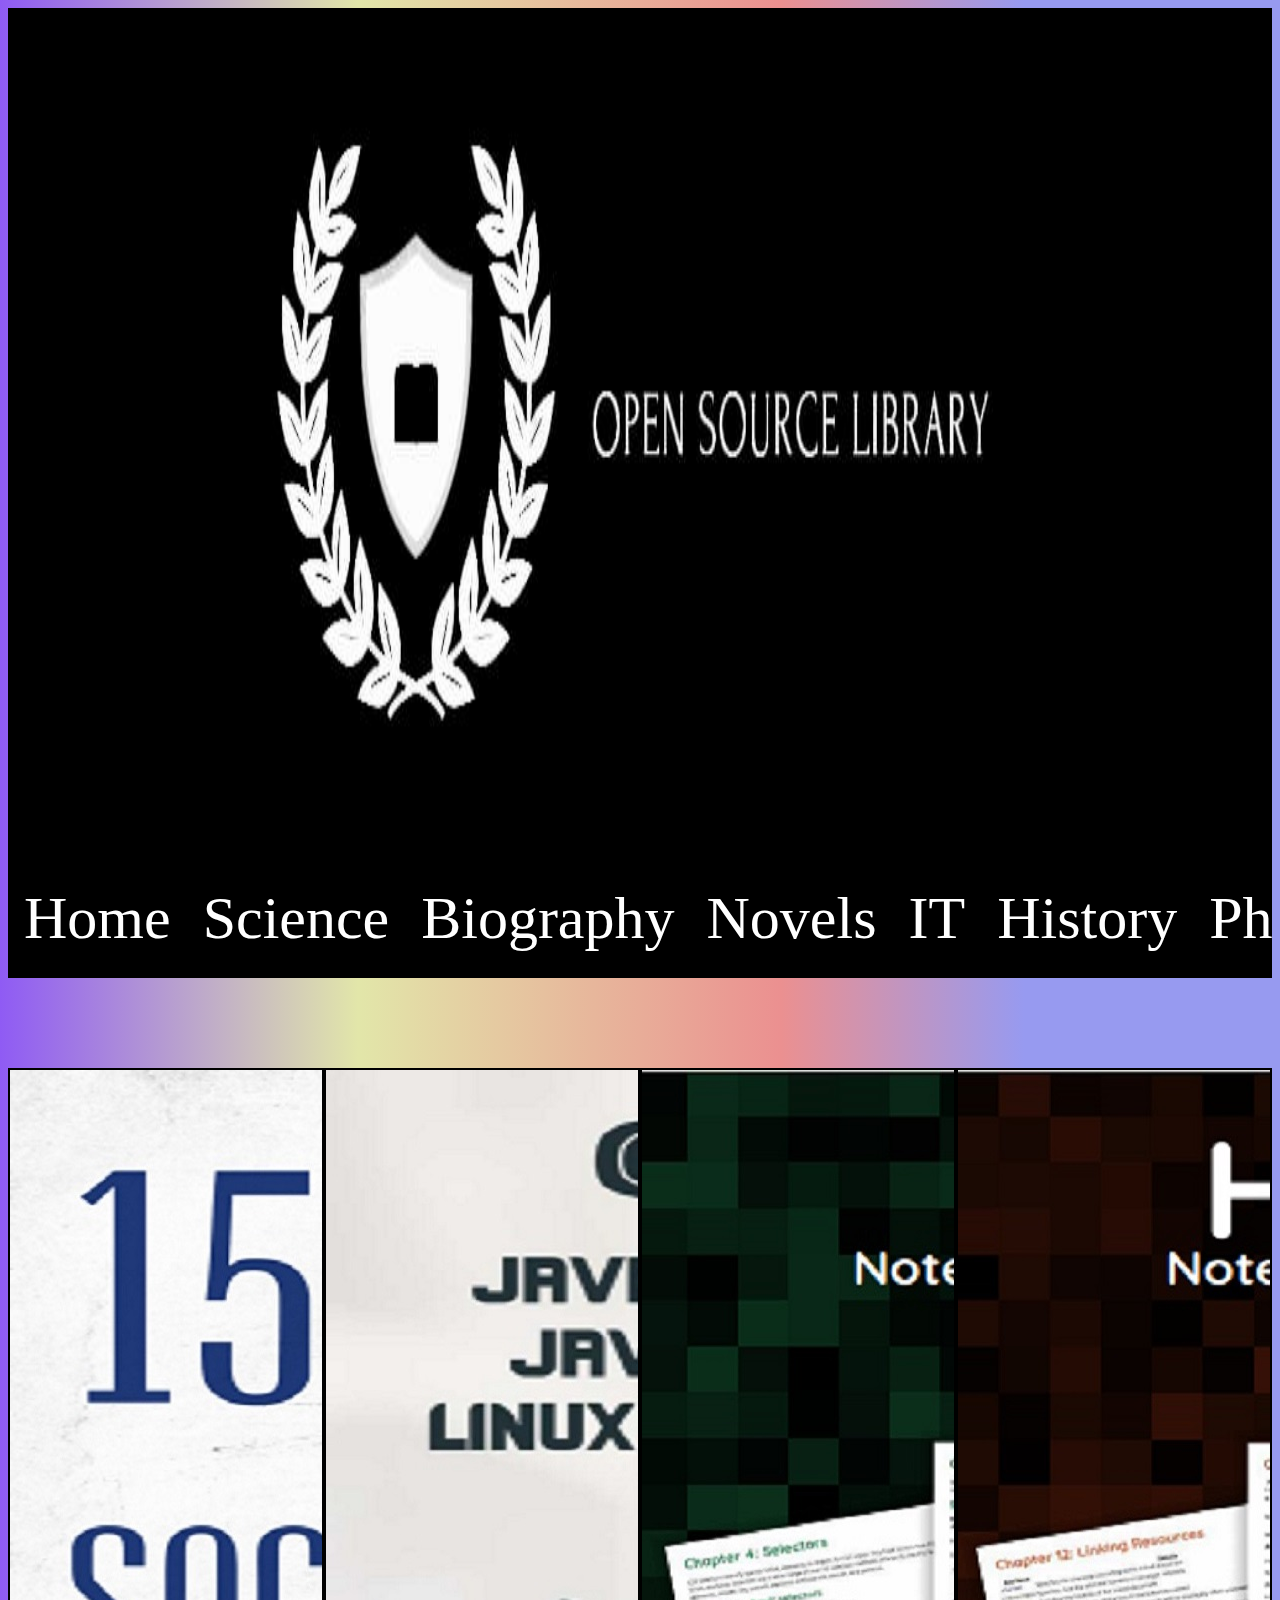
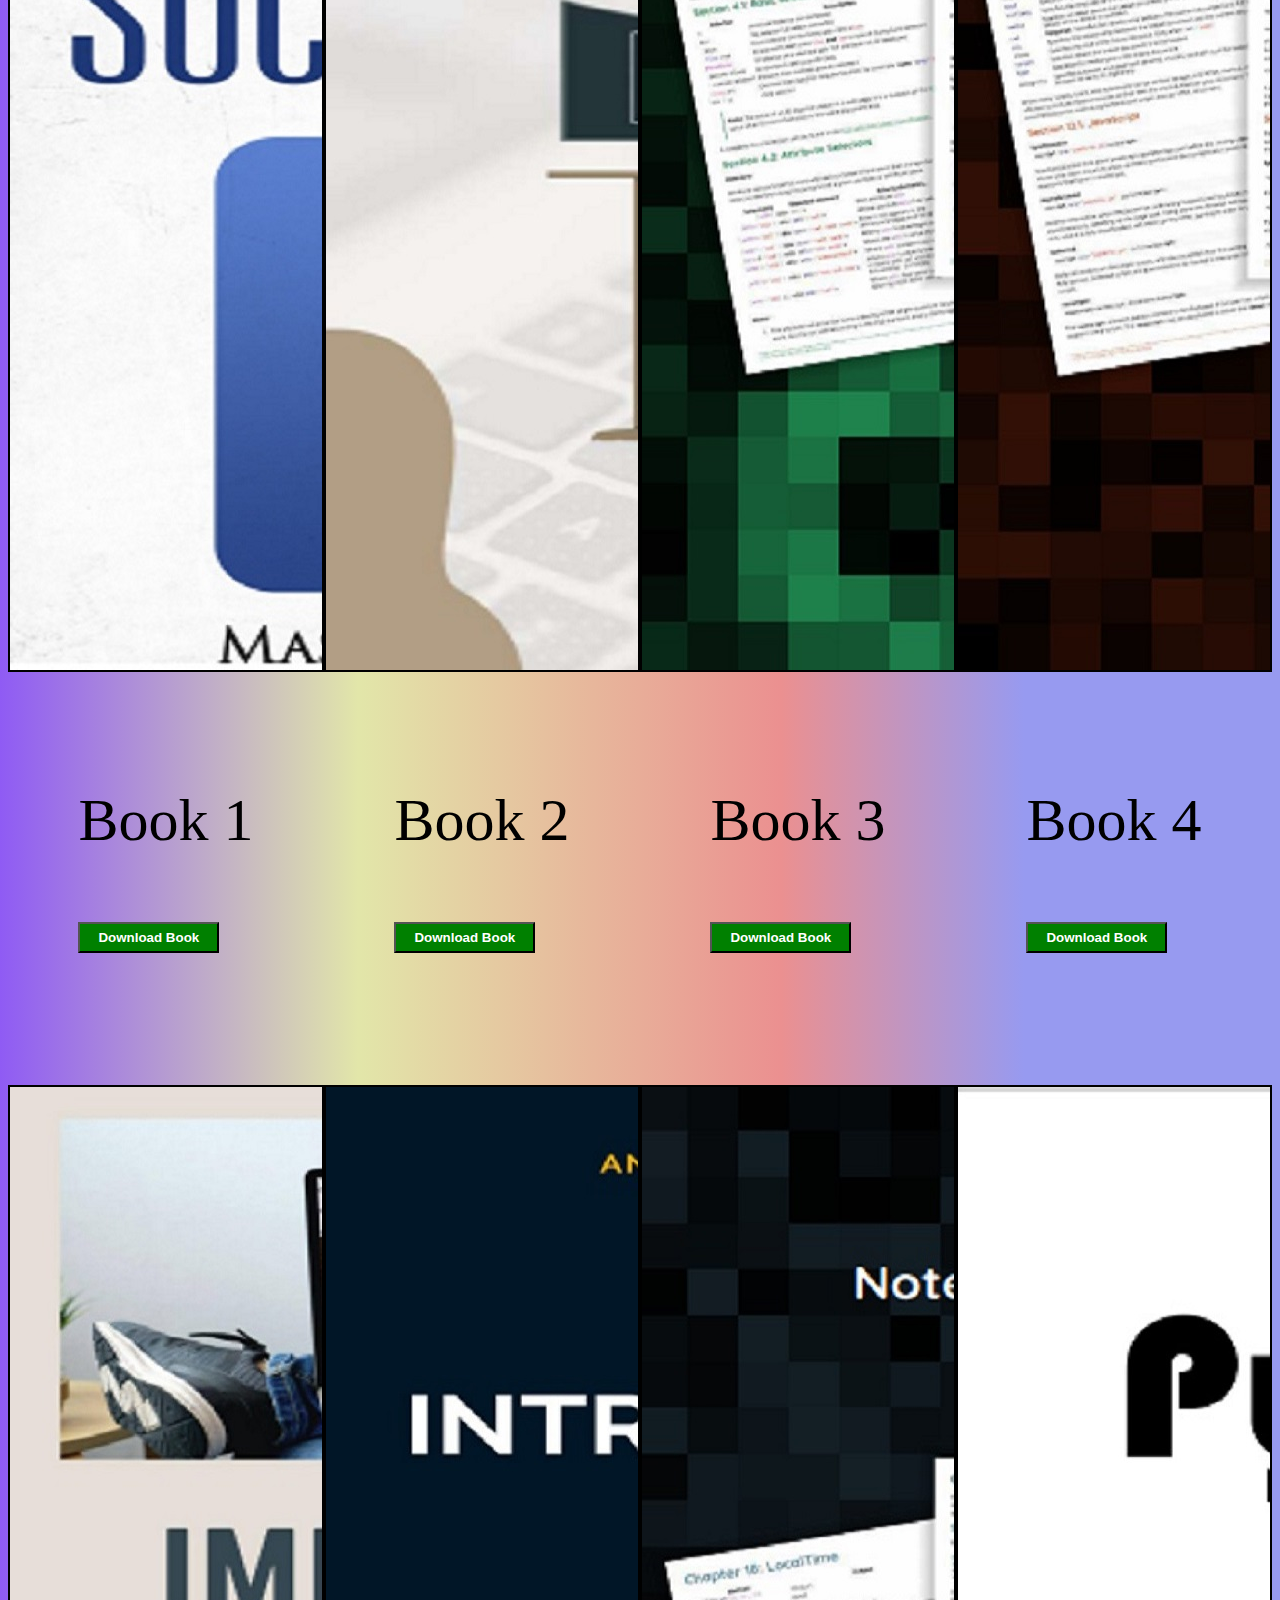
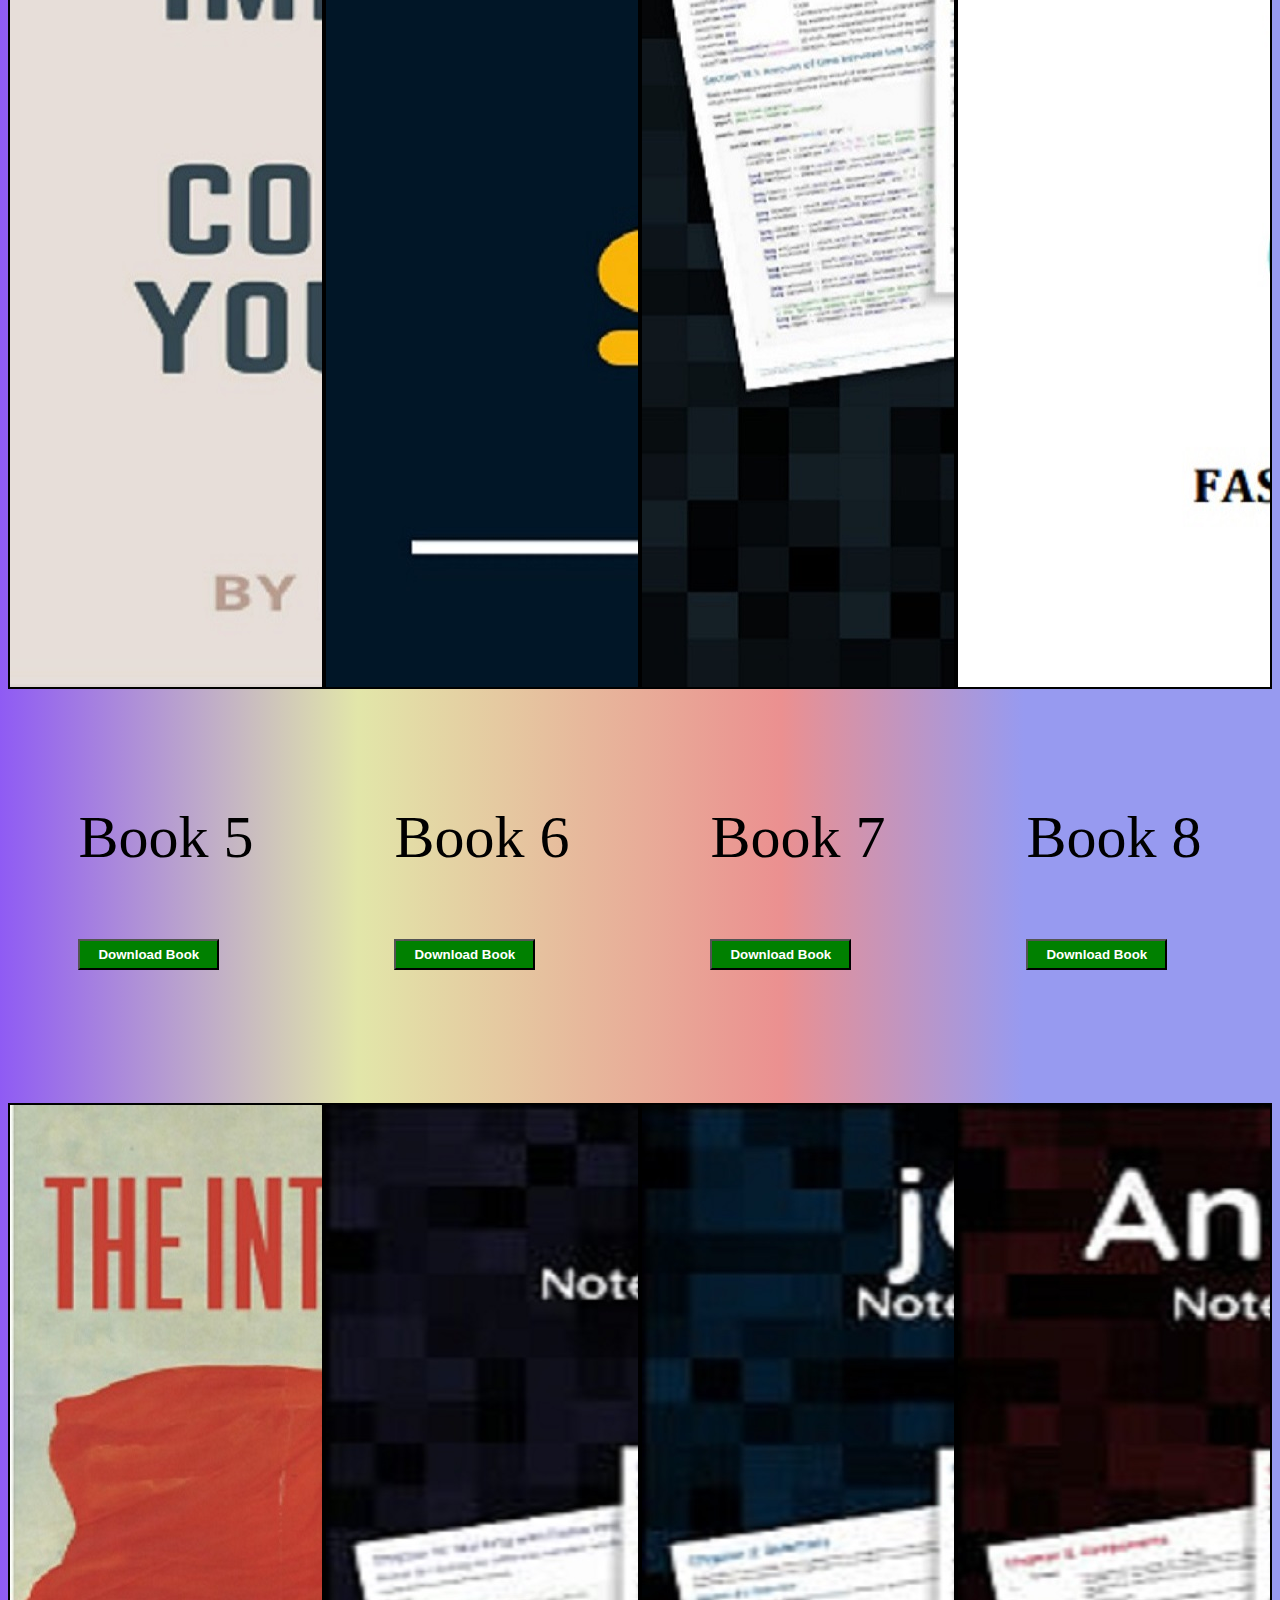
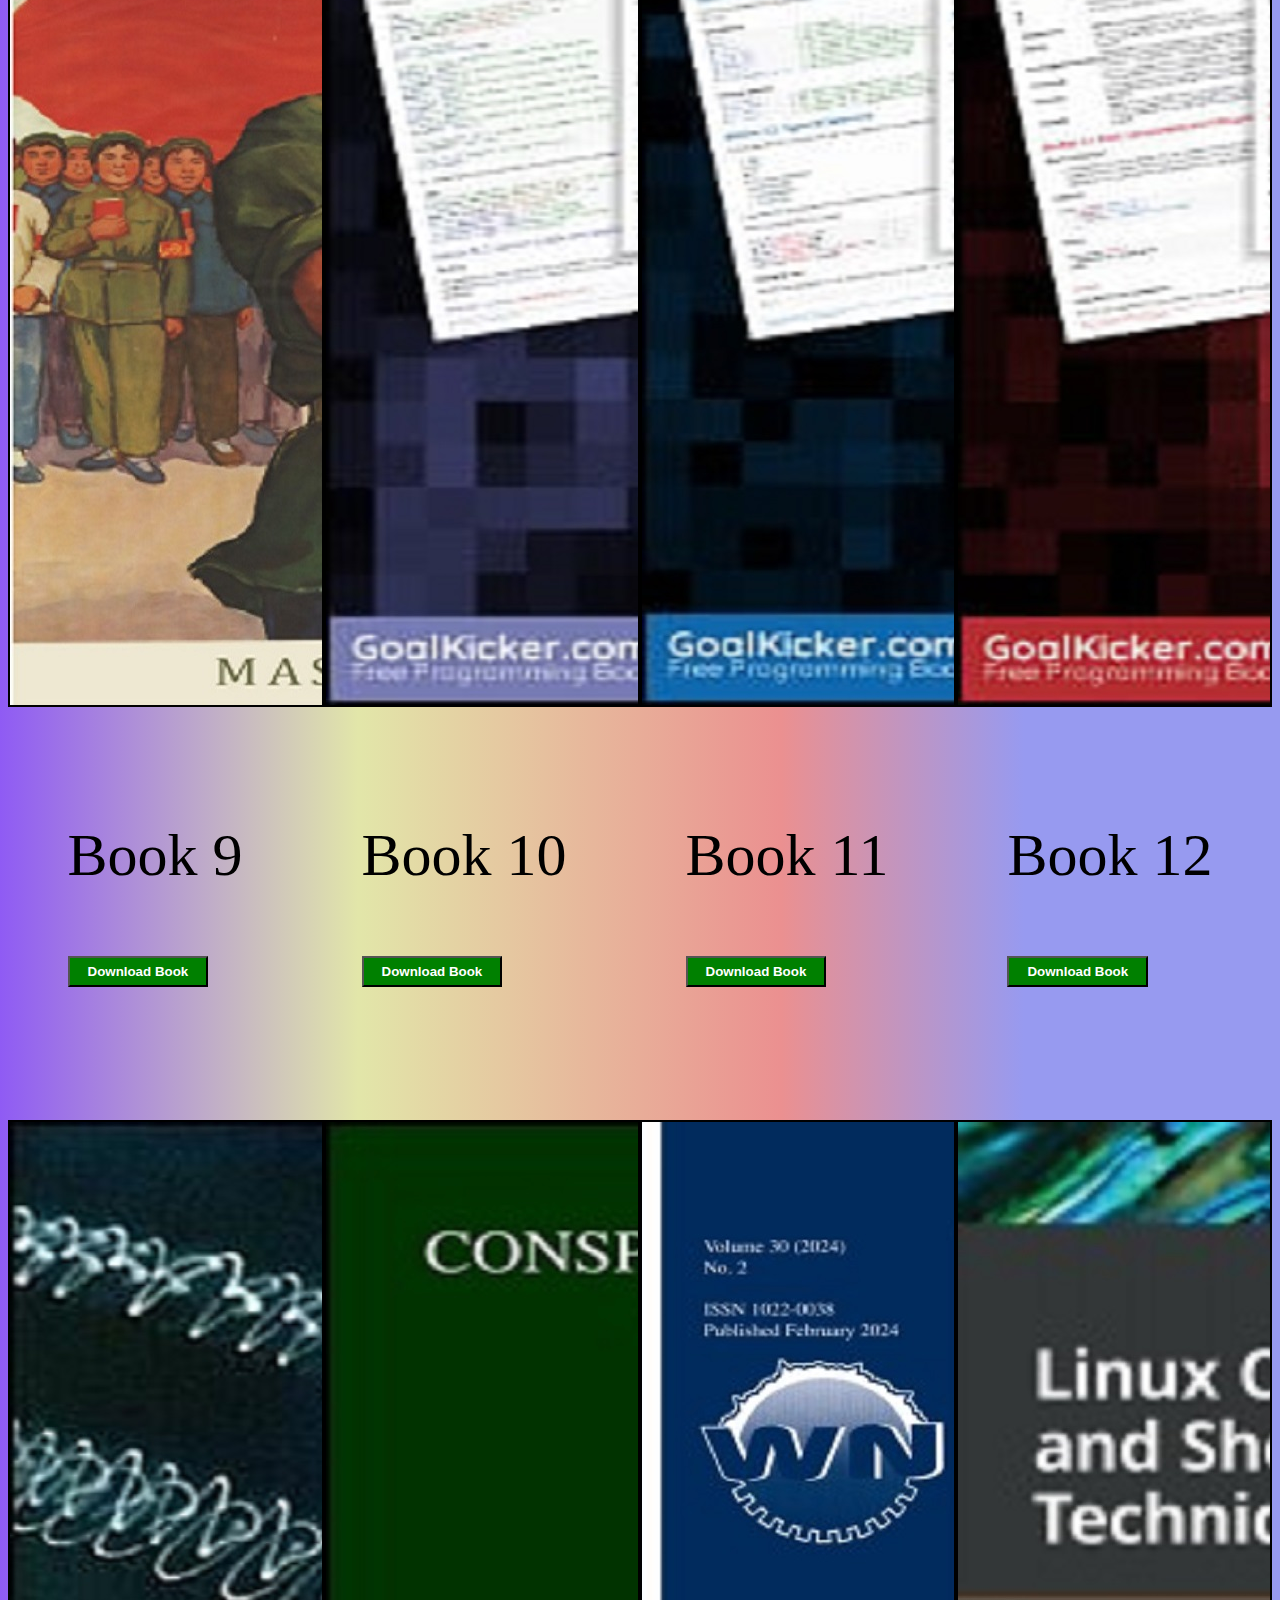
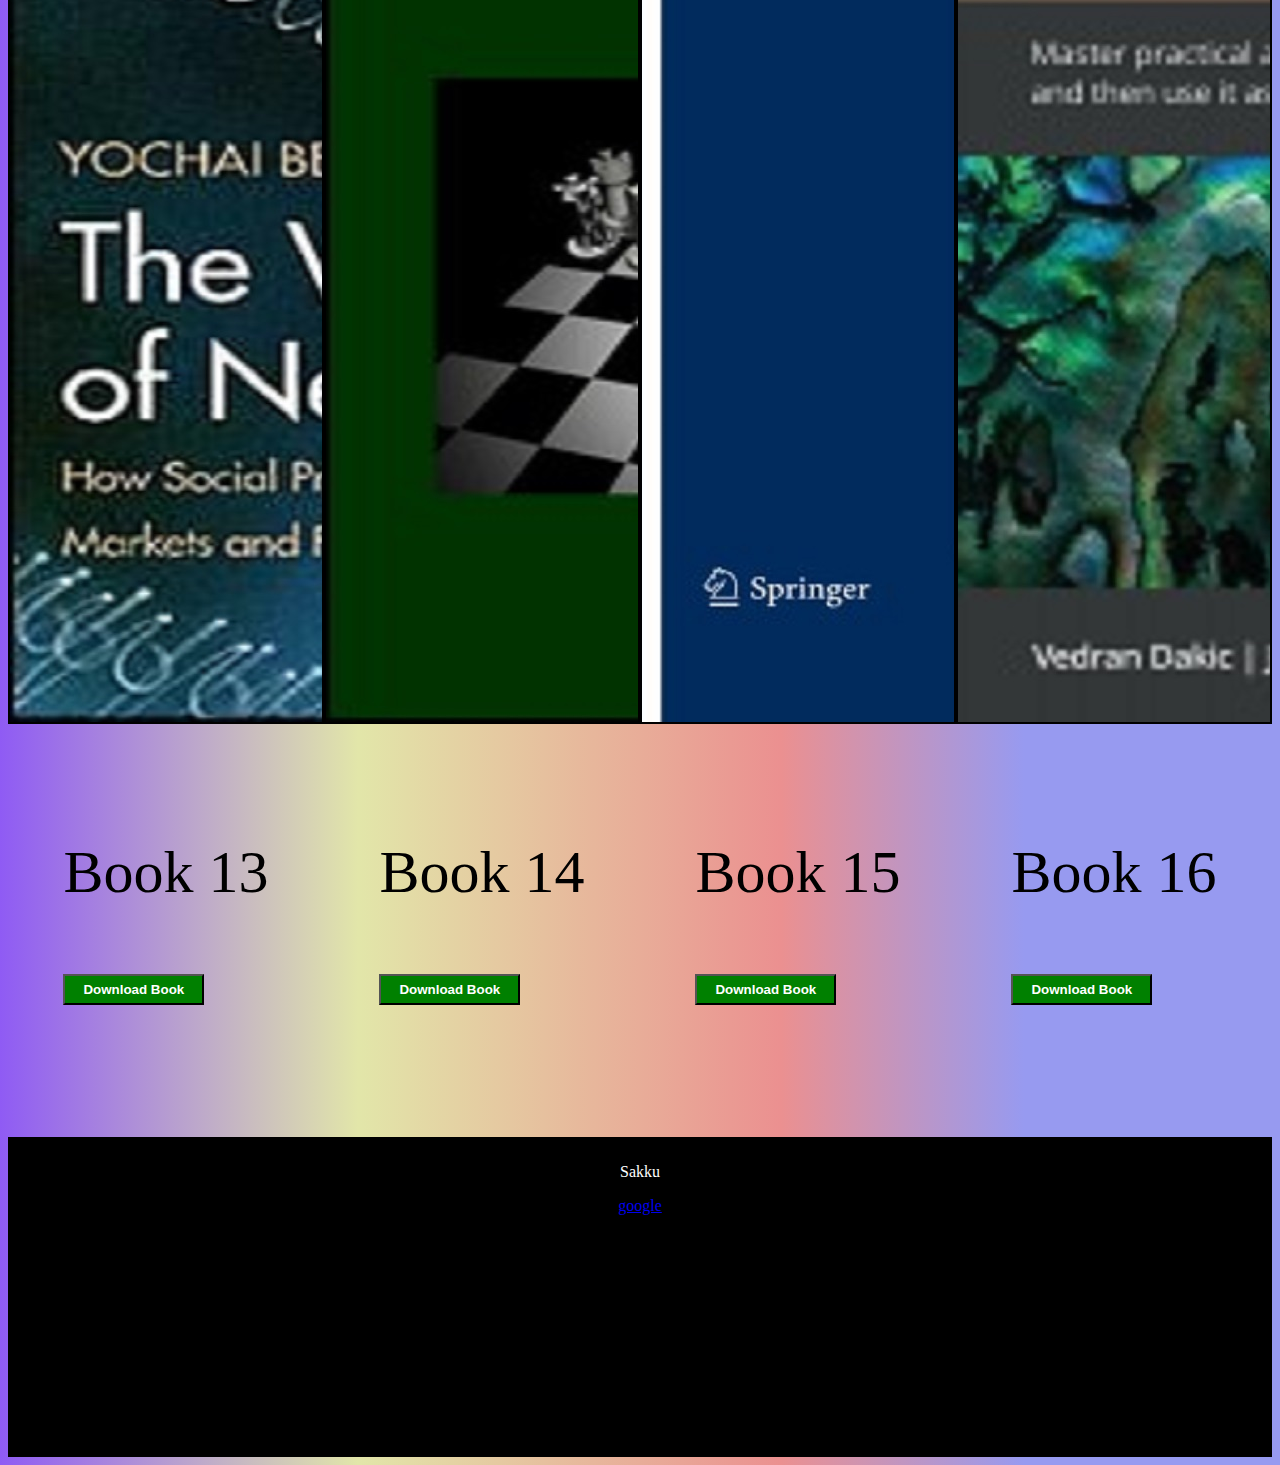
<file: IT.html>
<!DOCTYPE html>
<html>
    <head>
        <meta charset="utf-8">
        <meta http-equiv="X-UA-Compatible" content="IE=edge">
        <title></title>
        <meta name="description" content="">
        <meta name="viewport" content="width=device-width, initial-scale=1">
        <link rel="stylesheet" href="Styles_css/style3.css">
        <script src="Java_Script/Script.js"></script>
    </head>
    <body style="background: rgb(143,91,244);
    background: linear-gradient(90deg, rgba(143,91,244,1) 0%, rgba(226,230,169,1) 28%, rgba(235,144,144,1) 61%, rgba(151,154,240,1) 80%);">

        <header class="header"> <img class="image" src="Images/img6.jpg">
            <div class="container">
                <div class="logo">      
                </div>     
            </div>
           </header>

    <nav class="tnav">
        <a class="active" href="index.html">Home</a>
        <a href="Science.html">Science</a>
        <a href="Biography.html">Biography</a>
        <a href="Novels.html">Novels</a>
        <a href="IT.html">IT</a>
        <a href="History.html">History</a>
        <a href="Philosophy.html">Philosophy</a>
        <a href="Horror.html">Horror</a>
        <a href="Upload.html">Upload</a>
        <a href="Query.html">Query</a>
    </nav>
    <br><br><br><br><br>

     <div class="shop-section">
        <div class=" box1 box">
            <div class="box-img" style="background-image:url('Images/it1.jpg');"></div>
        </div>
        <div class=" box">
            <div class="box-img" style="background-image:url('Images/it2.jpg') ;"></div>
        </div>
        <div class=" box">
            <div class="box-img" style="background-image:url('Images/it3.jpg') ;"></div>
        </div>
        <div class=" box">
            <div class="box-img" style="background-image:url('Images/it4.jpg') ;"></div>
        </div>
     </div>

     <br><br><br>
     <div class="text">
        <div><p class="paragraph">Book 1</p>
            <button type="button" class="button" id="49" data-download="Books_pdf/15-Questions-About-Social-Media-obooko-bus0029.pdf">Download Book</button></div>
        <div><p class="paragraph">Book 2</p>
            <button type="button" class="button" id="50" data-download="Books_pdf/beginners-guide-c-java-manjunath-obooko.pdf">Download Book</button></div>
        <div><p class="paragraph">Book 3</p>
            <button type="button" class="button" id="51" data-download="Books_pdf/css-notebook-obooko.pdf">Download Book</button></div>
        <div><p class="paragraph">Book 4</p>
            <button type="button" class="button" id="52" data-download="Books_pdf/html5-notebook-for-professionals-obooko.pdf">Download Book</button></div>
     </div>
     <br><br><br><br><br><br><br>

     <div class="shop-section">
        <div class=" box1 box">
            <div class="box-img" style="background-image:url('Images/it5.jpg') ;"></div>
        </div>
        <div class=" box">
            <div class="box-img" style="background-image:url('Images/it6.jpg') ;"></div>
        </div>
        <div class=" box">
            <div class="box-img" style="background-image:url('Images/it7.jpg') ;"></div>
        </div>
        <div class=" box">
            <div class="box-img" style="background-image:url('Images/it8.jpg') ;"></div>
        </div>
     </div>


     <br><br><br>
     <div class="text">
        <div><p class="paragraph">Book 5</p>
            <button type="button" class="button" id="53" data-download="Books_pdf/important-linux-commands-you-should-know-obooko.pdf">Download Book</button></div>
        <div><p class="paragraph">Book 6</p>
            <button type="button" class="button" id="54" data-download="Books_pdf/introduction-to-sql-obooko.pdf">Download Book</button></div>
        <div><p class="paragraph">Book 7</p>
            <button type="button" class="button" id="55" data-download="Books_pdf/java-programming-hints-and-tips-obooko.pdf">Download Book</button></div>
        <div><p class="paragraph">Book 8</p>
            <button type="button" class="button" id="56" data-download="Books_pdf/learn-python-fast-deep-simple-obooko.pdf">Download Book</button></div>
     </div>
     <br><br><br><br><br><br><br>

     <div class="shop-section">
        <div class=" box1 box">
            <div class="box-img" style="background-image:url('Images/it9.jpg') ;"></div>
        </div>
        <div class=" box">
            <div class="box-img" style="background-image:url('Images/it10.jpg') ;"></div>
        </div>
        <div class=" box">
            <div class="box-img" style="background-image:url('Images/it11.jpg') ;"></div>
        </div>
        <div class=" box">
            <div class="box-img" style="background-image:url('Images/it12.jpg') ;"></div>
        </div>
     </div>


     <br><br><br>
     <div class="text">
        <div><p class="paragraph">Book 9</p>
            <button type="button" class="button" id="57" data-download="Books_pdf/the-internet-ideology-from-a-as-in-advertising-to-z-as-in-zipcar-obooko.pdf">Download Book</button></div>
        <div><p class="paragraph">Book 10</p>
            <button type="button" class="button" id="58" data-download="Books_pdf/php-hints-and-tips-obooko.pdf">Download Book</button></div>
        <div><p class="paragraph">Book 11</p>
            <button type="button" class="button" id="59" data-download="Books_pdf/jquery-notebook-obooko.pdf">Download Book</button></div>
        <div><p class="paragraph">Book 12</p>
            <button type="button" class="button" id="60" data-download="Books_pdf/angular-js-hints-and-tips-obooko.pdf">Download Book</button></div>
     </div>
     <br><br><br><br><br><br><br>

     <div class="shop-section">
        <div class=" box1 box">
            <div class="box-img" style="background-image:url('Images/it13.jpg') ;"></div>
        </div>
        <div class=" box">
            <div class="box-img" style="background-image:url('Images/it14.jpg') ;"></div>
        </div>
        <div class=" box">
            <div class="box-img" style="background-image:url('Images/it16.jpg') ;"></div>
        </div>
        <div class=" box">
            <div class="box-img" style="background-image:url('Images/it15.jpg') ;"></div>
        </div>
     </div>
<br><br><br>
<div class="text">
    <div><p class="paragraph">Book 13</p>
        <button type="button" class="button" id="61" data-download="Books_pdf/WealthOfNetworks-obooko-comp0007.pdf">Download Book</button></div>
    <div><p class="paragraph">Book 14</p>
        <button type="button" class="button" id="62" data-download="Books_pdf/Conspiracy-Theories-Web-obooko.pdf">Download Book</button></div>
    <div><p class="paragraph">Book 15</p>
        <button type="button" class="button" id="63" data-download="Books_pdf/WirelessNetworking-obooko-comp00012.pdf">Download Book</button></div>
    <div><p class="paragraph">Book 16</p>
        <button type="button" class="button" id="64" data-download="Books_pdf/Linux-Command-Line-obooko-comp0022 - Shortcut.lnk">Download Book</button></div>
 </div>
<br><br><br><br><br><br><br>

<footer>
    <p>Sakku</p>
    <a href="https://www.google.com/">google</a>
</footer>
    </body>
</html>
</file>
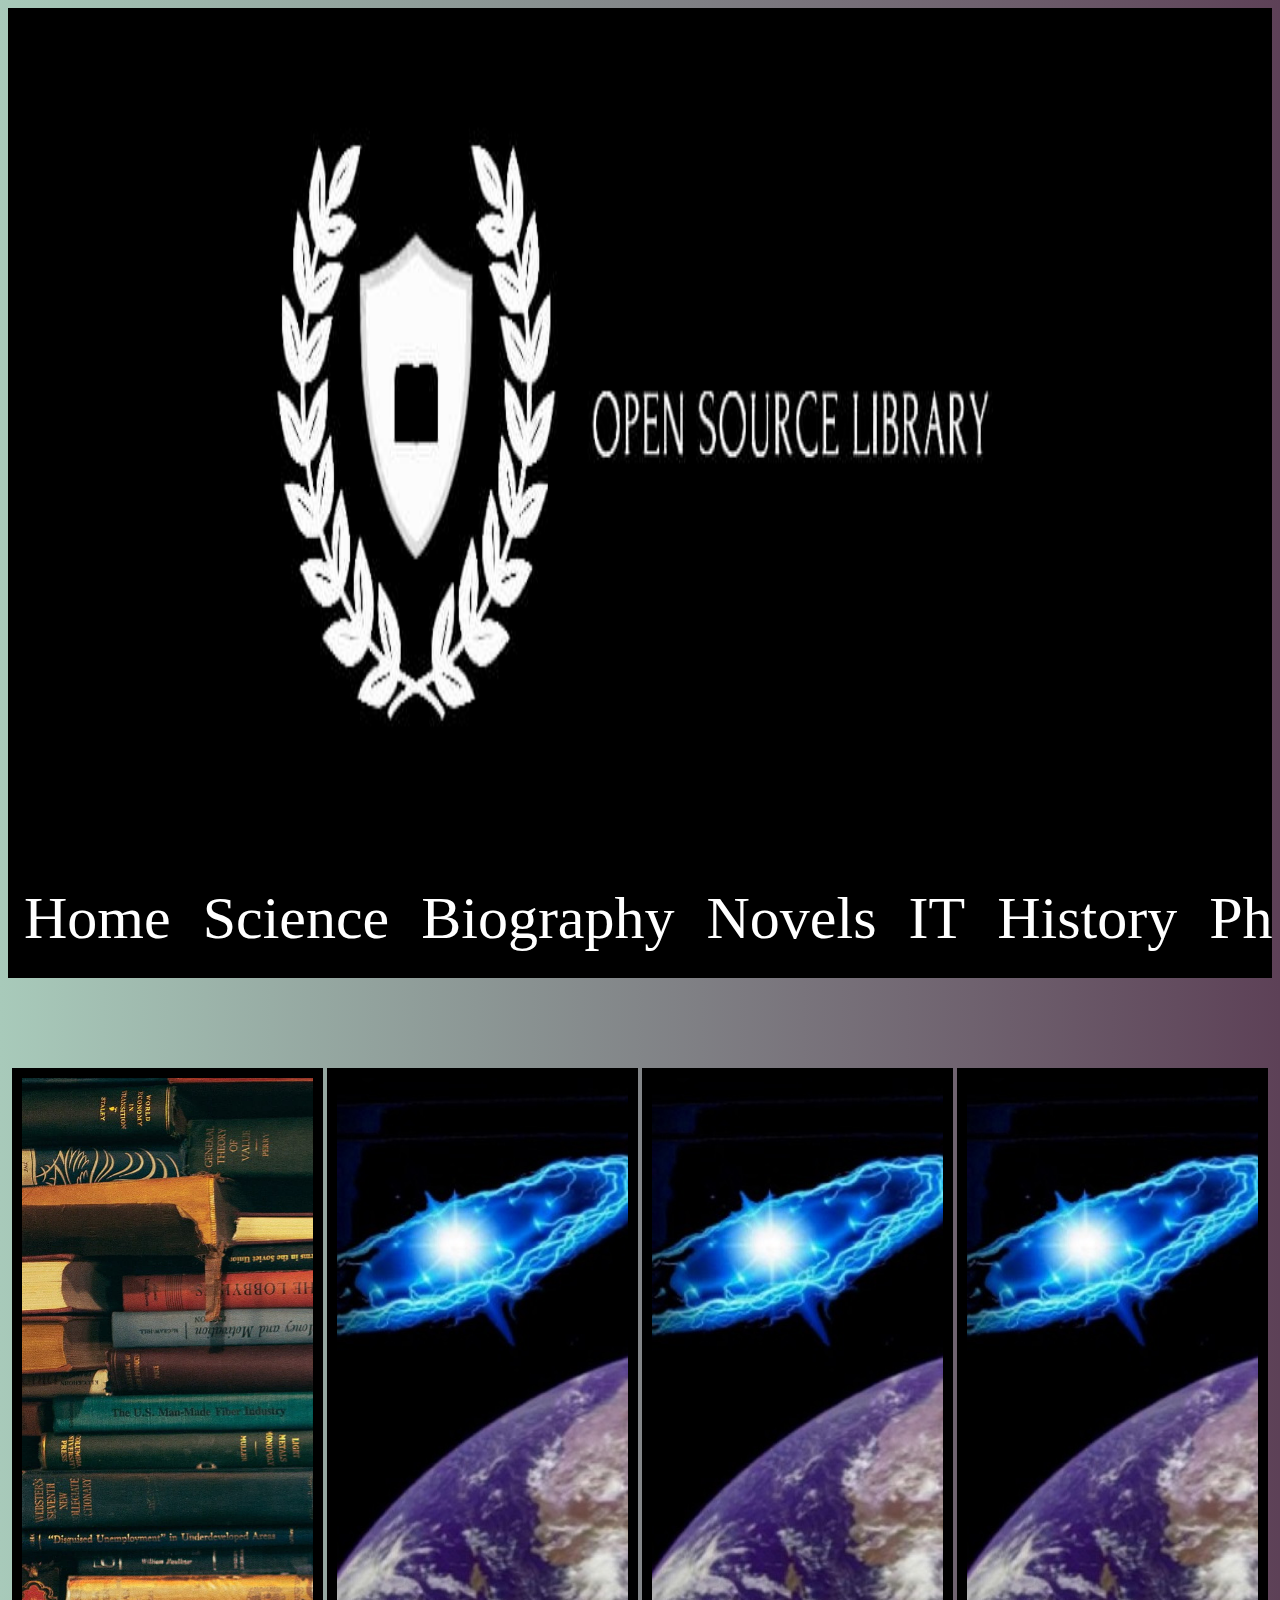
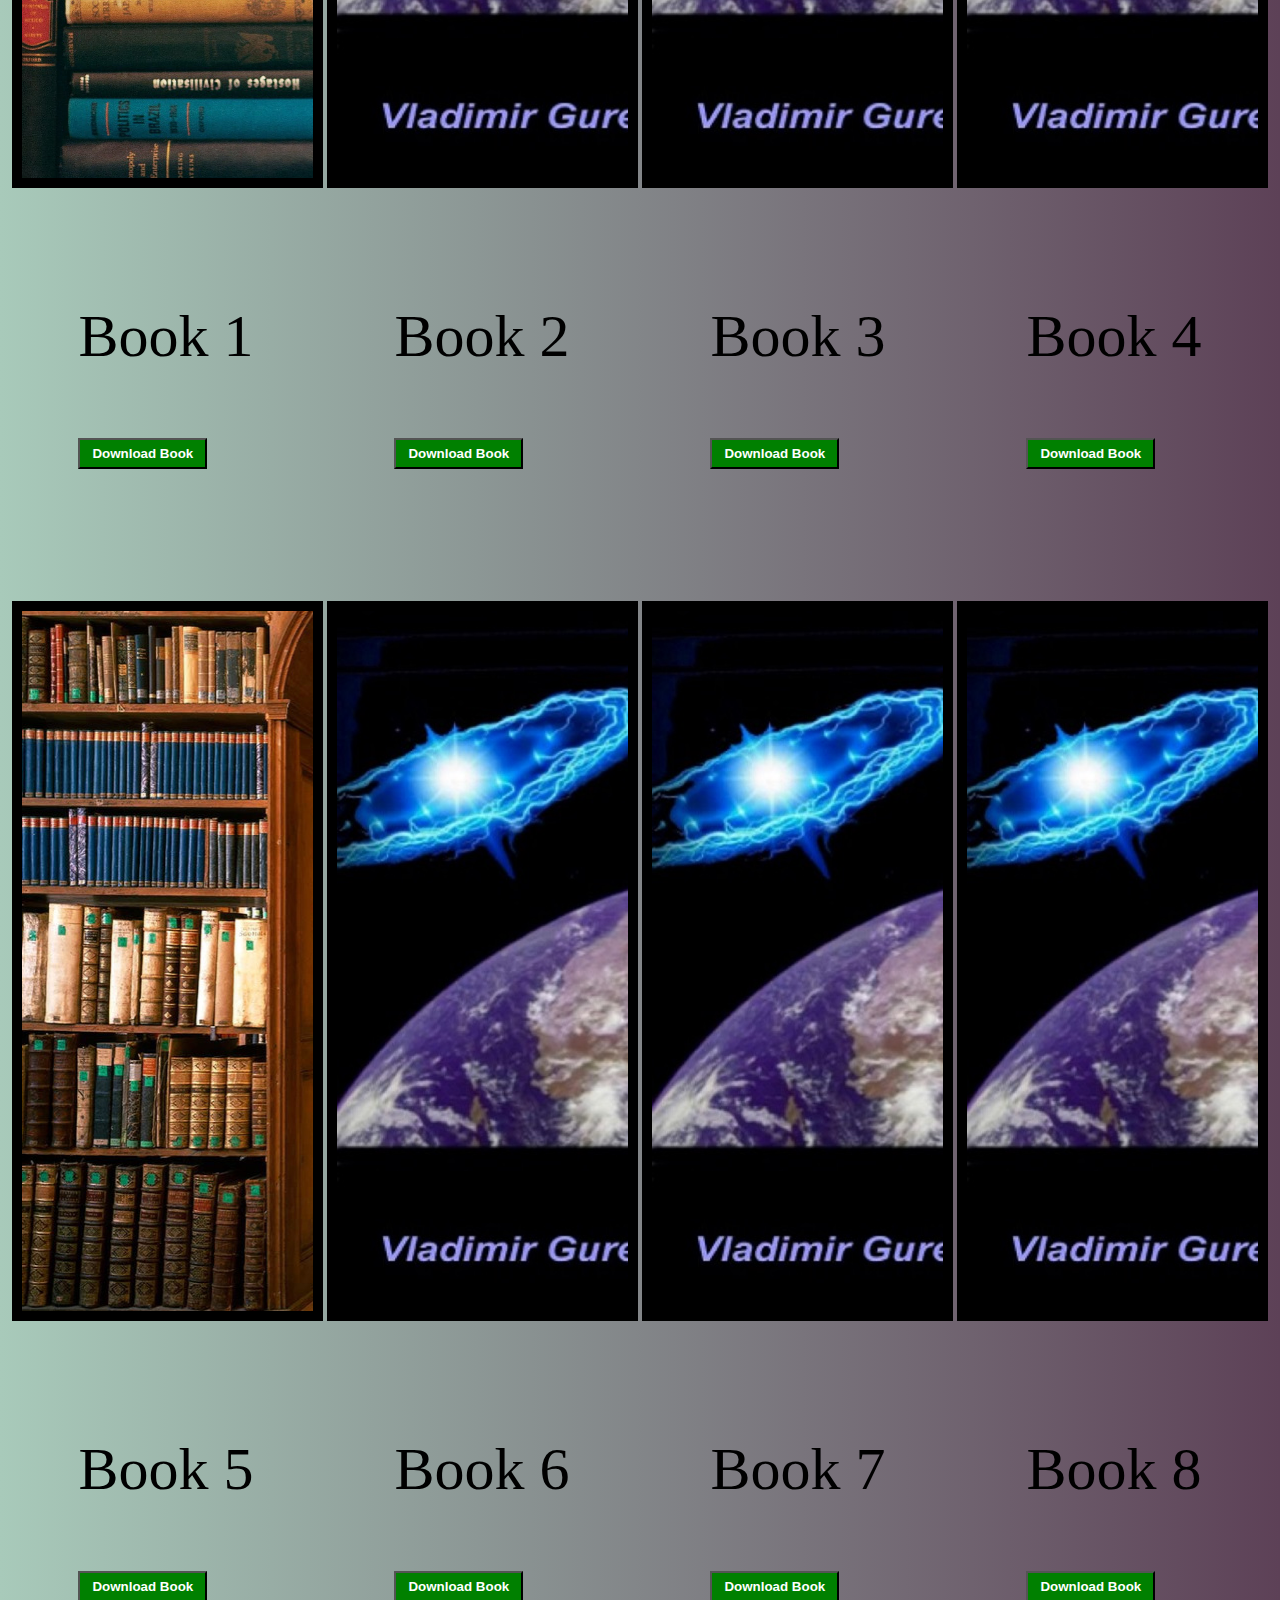
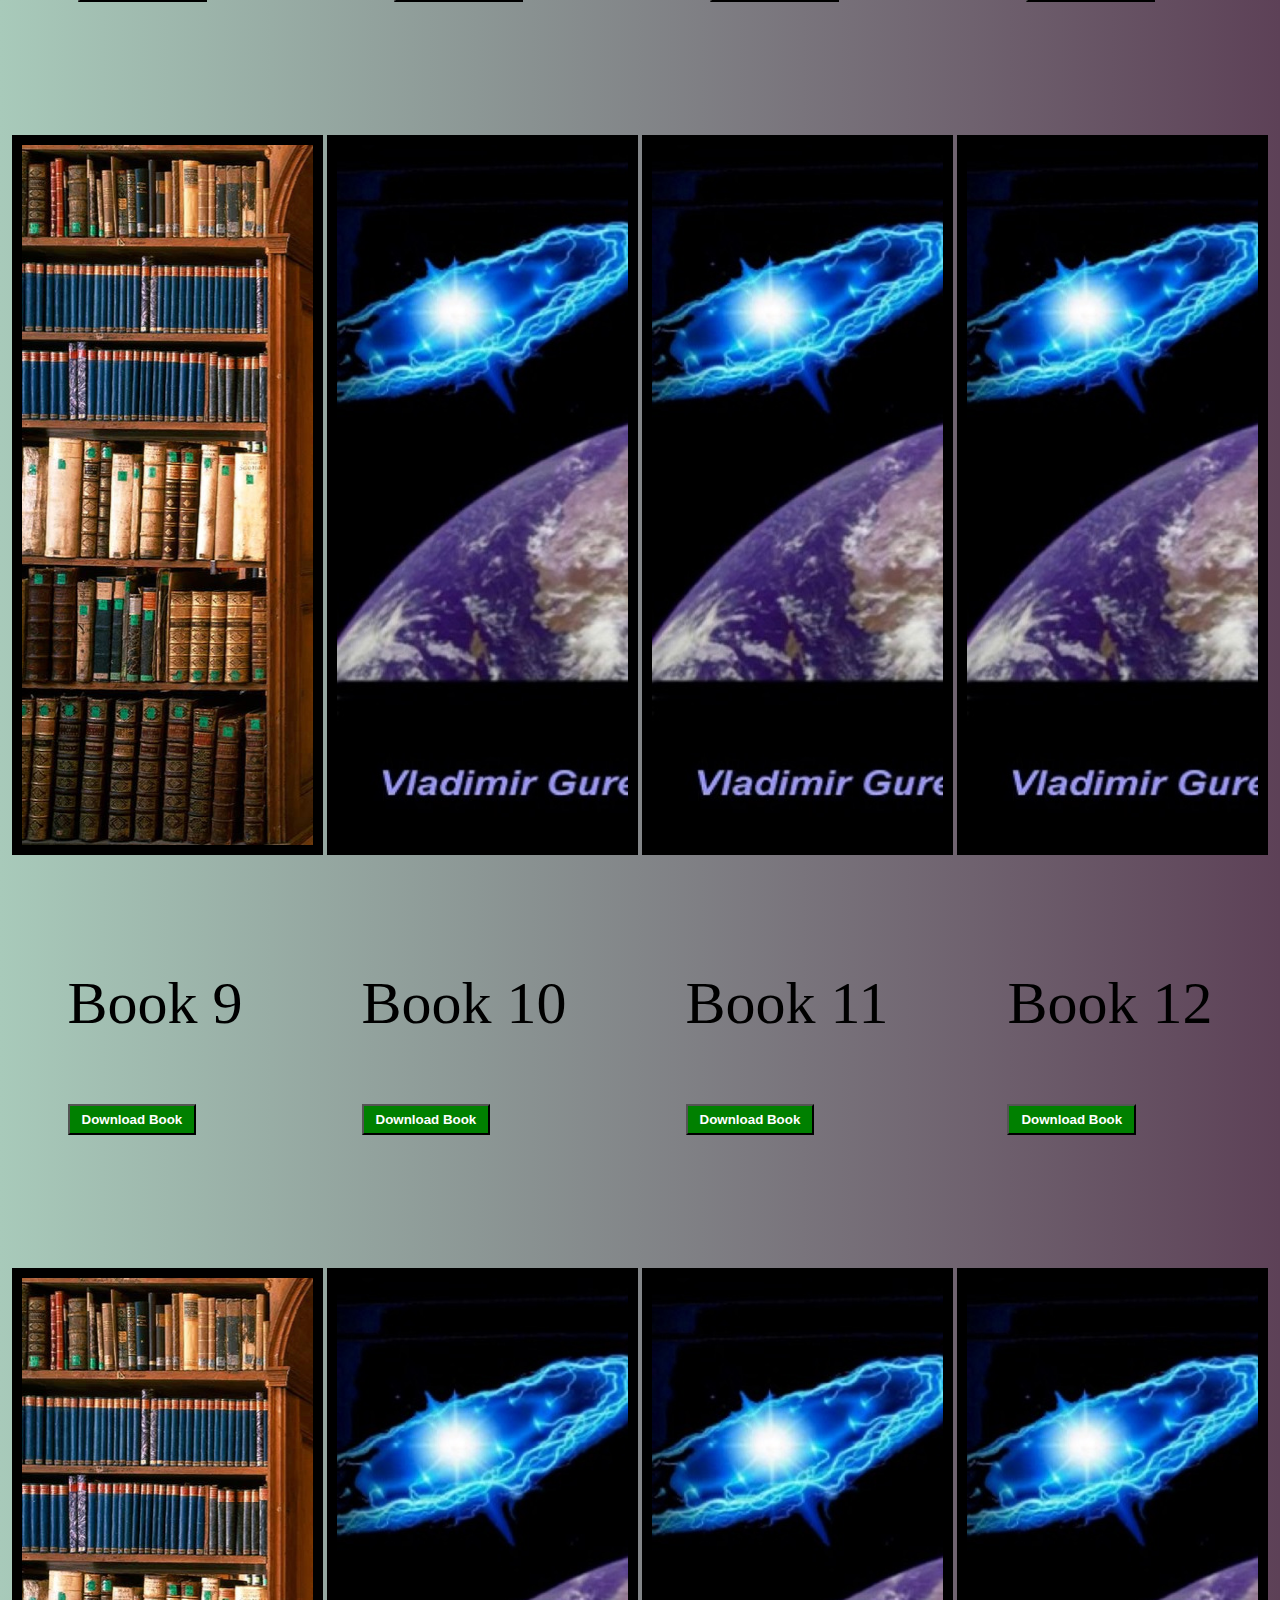
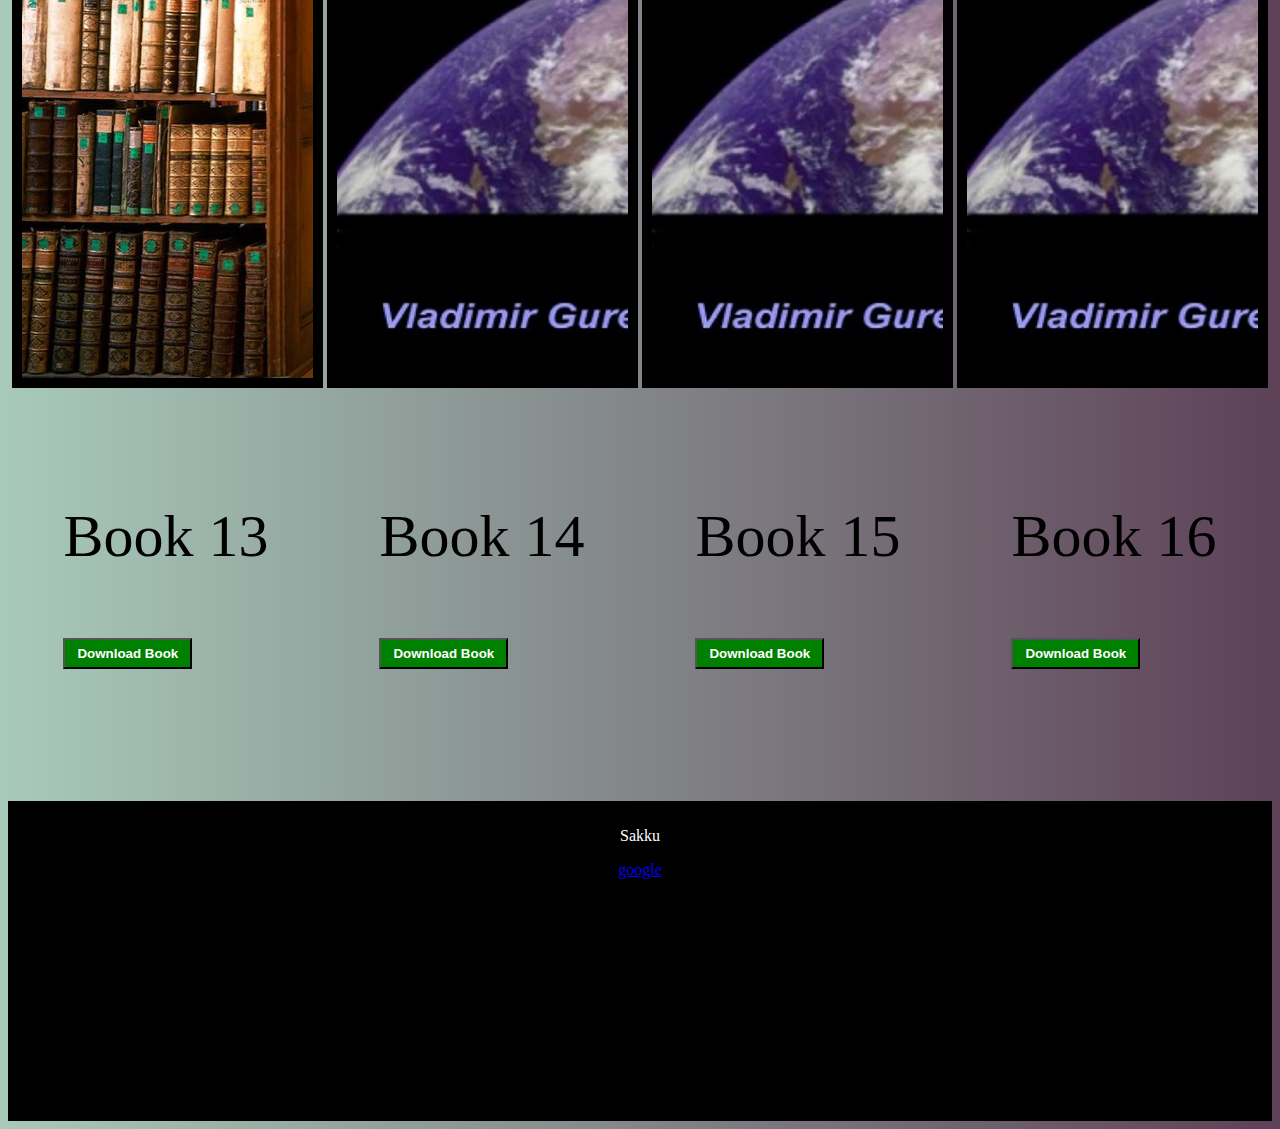
<file: Mistery.html>
<!DOCTYPE html>
<html>
    <head>
        <meta charset="utf-8">
        <meta http-equiv="X-UA-Compatible" content="IE=edge">
        <title></title>
        <meta name="description" content="">
        <meta name="viewport" content="width=device-width, initial-scale=1">
        <link rel="stylesheet" href="Styles_css/style2.css">
        <script src="Java_Script/Script.js"></script>
    </head>
    <body style="background-image: linear-gradient(to right, #a8caba 0%, #5d4157 100%);">

        <header class="header"> <img class="image" src="Images/img6.jpg">
            <div class="container">
                <div class="logo">      
                </div>     
            </div>
           </header>

    <nav class="tnav">
        <a class="active" href="index.html">Home</a>
        <a href="Science.html">Science</a>
        <a href="Biography.html">Biography</a>
        <a href="Novels.html">Novels</a>
        <a href="IT.html">IT</a>
        <a href="History.html">History</a>
        <a href="Philosophy.html">Philosophy</a>
        <a href="Horror.html">Horror</a>
        <a href="Upload.html">Upload</a>
        <a href="Query.html">Query</a>
    </nav>
    <br><br><br><br><br>

     <div class="shop-section">
        <div class=" box1 box">
            <div class="box-img" style="background-image:url('Images/img21.jpg'); height: 100%; width:100%;"></div>
        </div>
        <div class=" box">
            <div class="box-img" style="background-image:url('Images/sci6.jpg') ;"></div>
        </div>
        <div class=" box">
            <div class="box-img" style="background-image:url('Images/sci6.jpg') ;"></div>
        </div>
        <div class=" box">
            <div class="box-img" style="background-image:url('Images/sci6.jpg') ;"></div>
        </div>
     </div>

     <br><br><br>
     <div class="text">
        <div><p class="paragraph">Book 1</p>
            <button type="button" class="button" id="65" data-download="img21.jpg">Download Book</button></div>
        <div><p class="paragraph">Book 2</p>
            <button type="button" class="button" id="66" data-download="img21.jpg">Download Book</button></div>
        <div><p class="paragraph">Book 3</p>
            <button type="button" class="button" id="67" data-download="img21.jpg">Download Book</button></div>
        <div><p class="paragraph">Book 4</p>
            <button type="button" class="button" id="68" data-download="img21.jpg">Download Book</button></div>
     </div>
     <br><br><br><br><br><br><br>

     <div class="shop-section">
        <div class=" box1 box">
            <div class="box-img" style="background-image:url('Images/img22.jpg') ;"></div>
        </div>
        <div class=" box">
            <div class="box-img" style="background-image:url('Images/sci6.jpg') ;"></div>
        </div>
        <div class=" box">
            <div class="box-img" style="background-image:url('Images/sci6.jpg') ;"></div>
        </div>
        <div class=" box">
            <div class="box-img" style="background-image:url('Images/sci6.jpg') ;"></div>
        </div>
     </div>


     <br><br><br>
     <div class="text">
        <div><p class="paragraph">Book 5</p>
            <button type="button" class="button" id="69" data-download="img21.jpg">Download Book</button></div>
        <div><p class="paragraph">Book 6</p>
            <button type="button" class="button" id="70" data-download="img21.jpg">Download Book</button></div>
        <div><p class="paragraph">Book 7</p>
            <button type="button" class="button" id="71" data-download="img21.jpg">Download Book</button></div>
        <div><p class="paragraph">Book 8</p>
            <button type="button" class="button" id="72" data-download="img21.jpg">Download Book</button></div>
     </div>
     <br><br><br><br><br><br><br>

     <div class="shop-section">
        <div class=" box1 box">
            <div class="box-img" style="background-image:url('Images/img22.jpg') ;"></div>
        </div>
        <div class=" box">
            <div class="box-img" style="background-image:url('Images/sci6.jpg') ;"></div>
        </div>
        <div class=" box">
            <div class="box-img" style="background-image:url('Images/sci6.jpg') ;"></div>
        </div>
        <div class=" box">
            <div class="box-img" style="background-image:url('Images/sci6.jpg') ;"></div>
        </div>
     </div>


     <br><br><br>
     <div class="text">
        <div><p class="paragraph">Book 9</p>
            <button type="button" class="button" id="73" data-download="img21.jpg">Download Book</button></div>
        <div><p class="paragraph">Book 10</p>
            <button type="button" class="button" id="74" data-download="img21.jpg">Download Book</button></div>
        <div><p class="paragraph">Book 11</p>
            <button type="button" class="button" id="75" data-download="img21.jpg">Download Book</button></div>
        <div><p class="paragraph">Book 12</p>
            <button type="button" class="button" id="76" data-download="img21.jpg">Download Book</button></div>
     </div>
     <br><br><br><br><br><br><br>

     <div class="shop-section">
        <div class=" box1 box">
            <div class="box-img" style="background-image:url('Images/img22.jpg') ;"></div>
        </div>
        <div class=" box">
            <div class="box-img" style="background-image:url('Images/sci6.jpg') ;"></div>
        </div>
        <div class=" box">
            <div class="box-img" style="background-image:url('Images/sci6.jpg') ;"></div>
        </div>
        <div class=" box">
            <div class="box-img" style="background-image:url('Images/sci6.jpg') ;"></div>
        </div>
     </div>
<br><br><br>
<div class="text">
    <div><p class="paragraph">Book 13</p>
        <button type="button" class="button" id="77" data-download="img21.jpg">Download Book</button></div>
    <div><p class="paragraph">Book 14</p>
        <button type="button" class="button" id="78" data-download="img21.jpg">Download Book</button></div>
    <div><p class="paragraph">Book 15</p>
        <button type="button" class="button" id="79" data-download="img21.jpg">Download Book</button></div>
    <div><p class="paragraph">Book 16</p>
        <button type="button" class="button" id="80" data-download="img21.jpg">Download Book</button></div>
 </div>
<br><br><br><br><br><br><br>

<footer>
    <p>Sakku</p>
    <a href="https://www.google.com/">google</a>
</footer>
    </body>
</html>
</file>
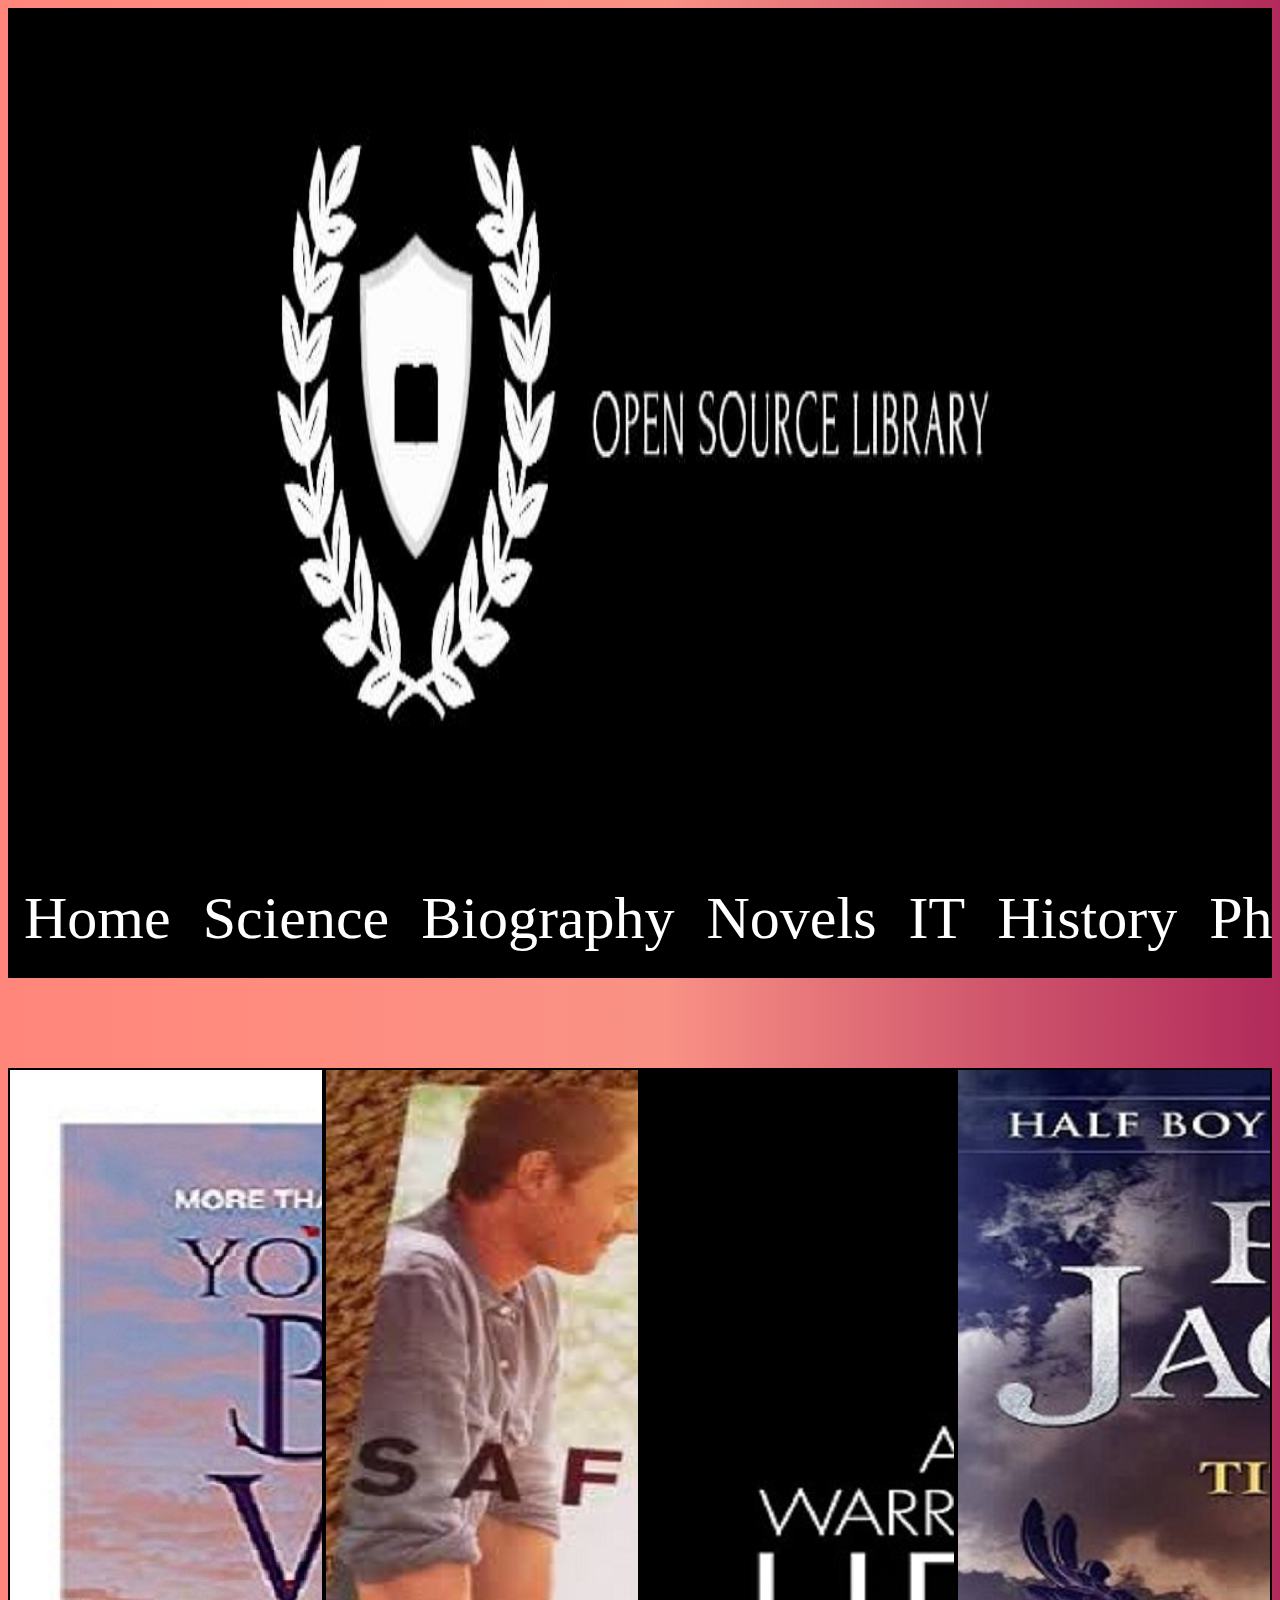
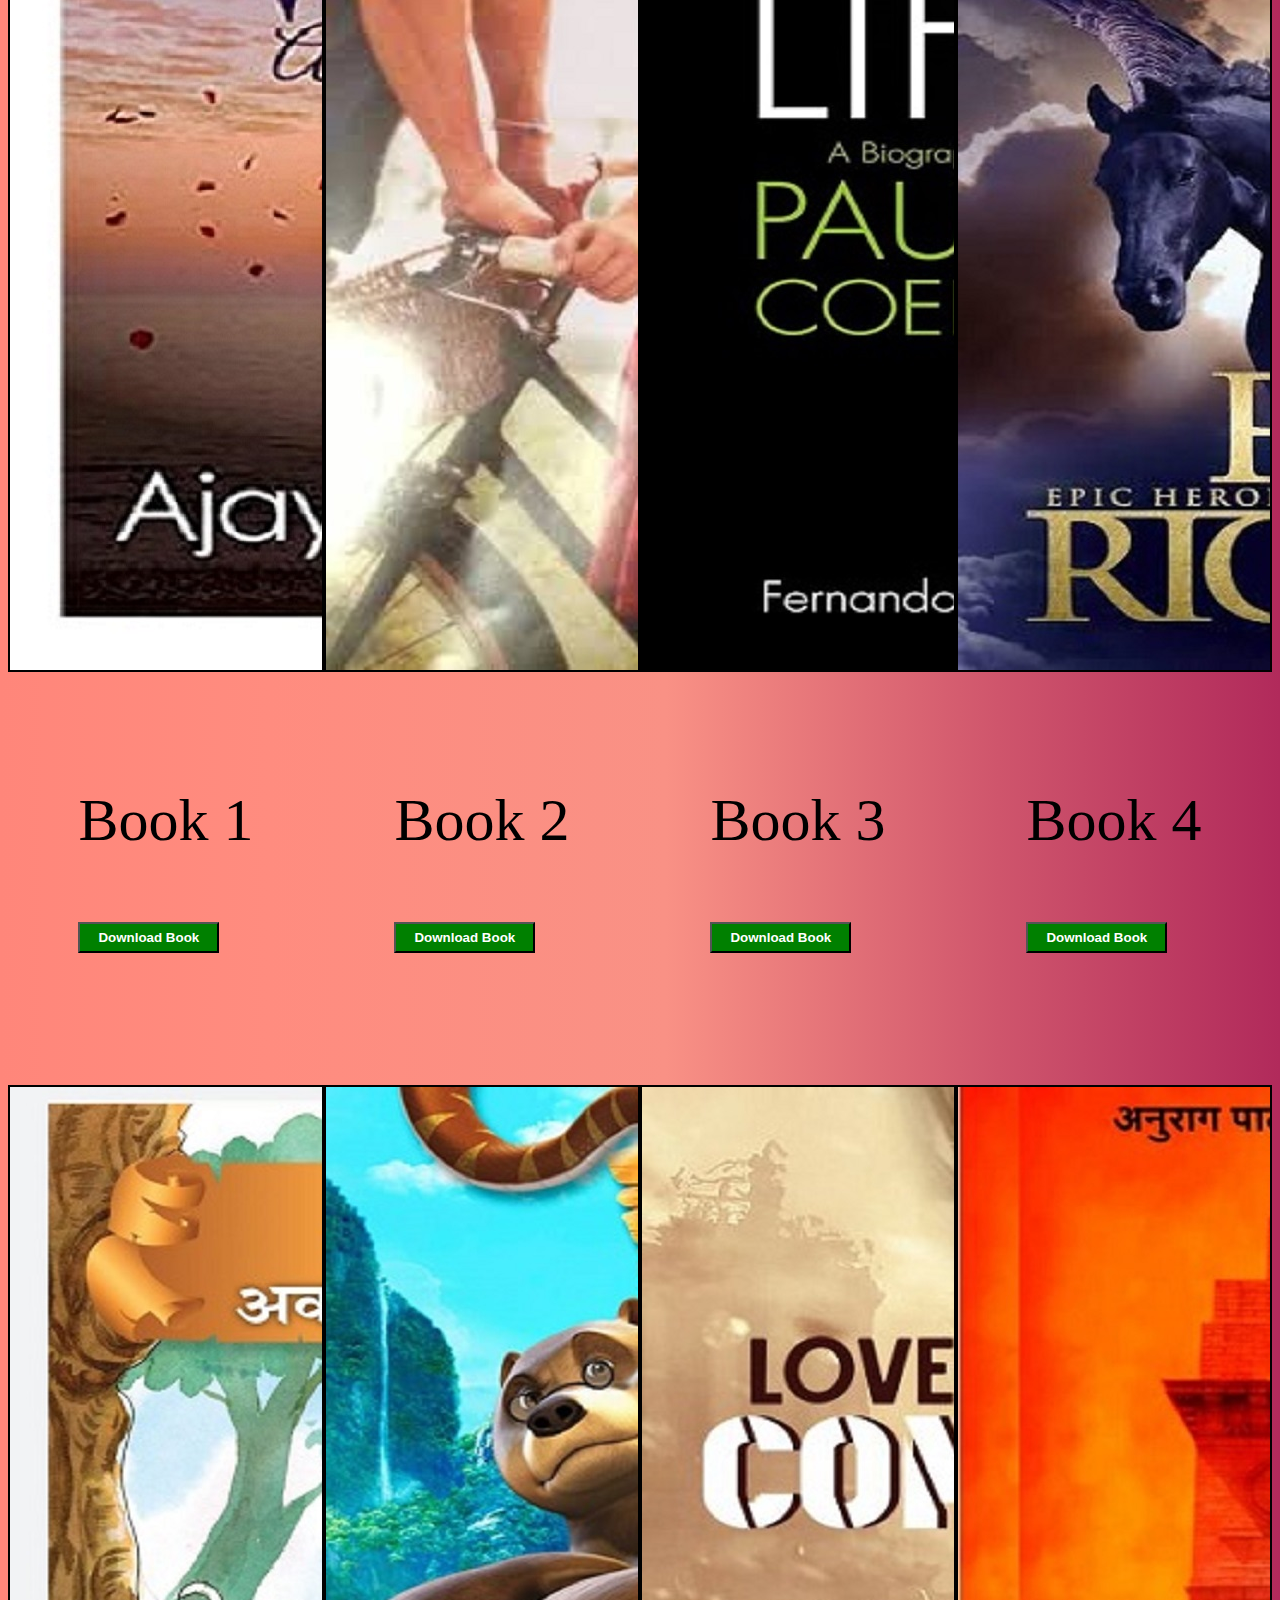
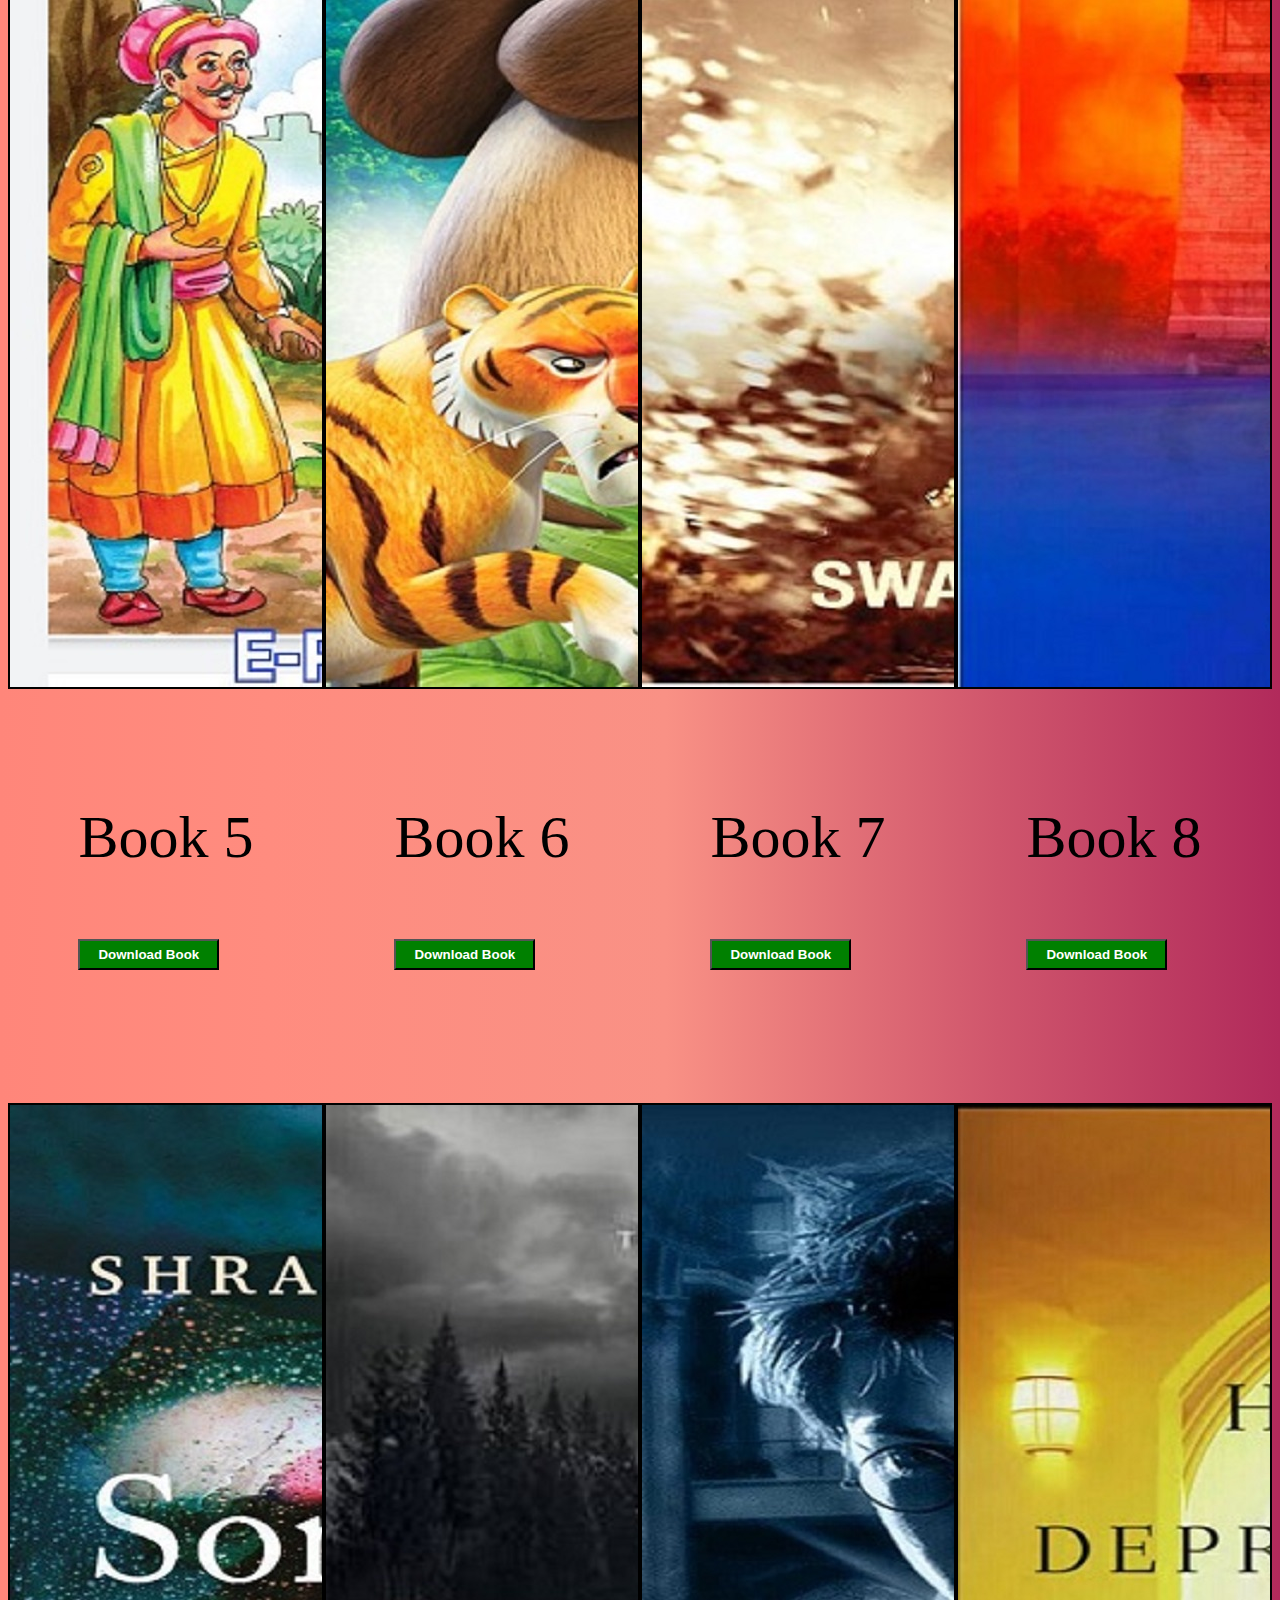
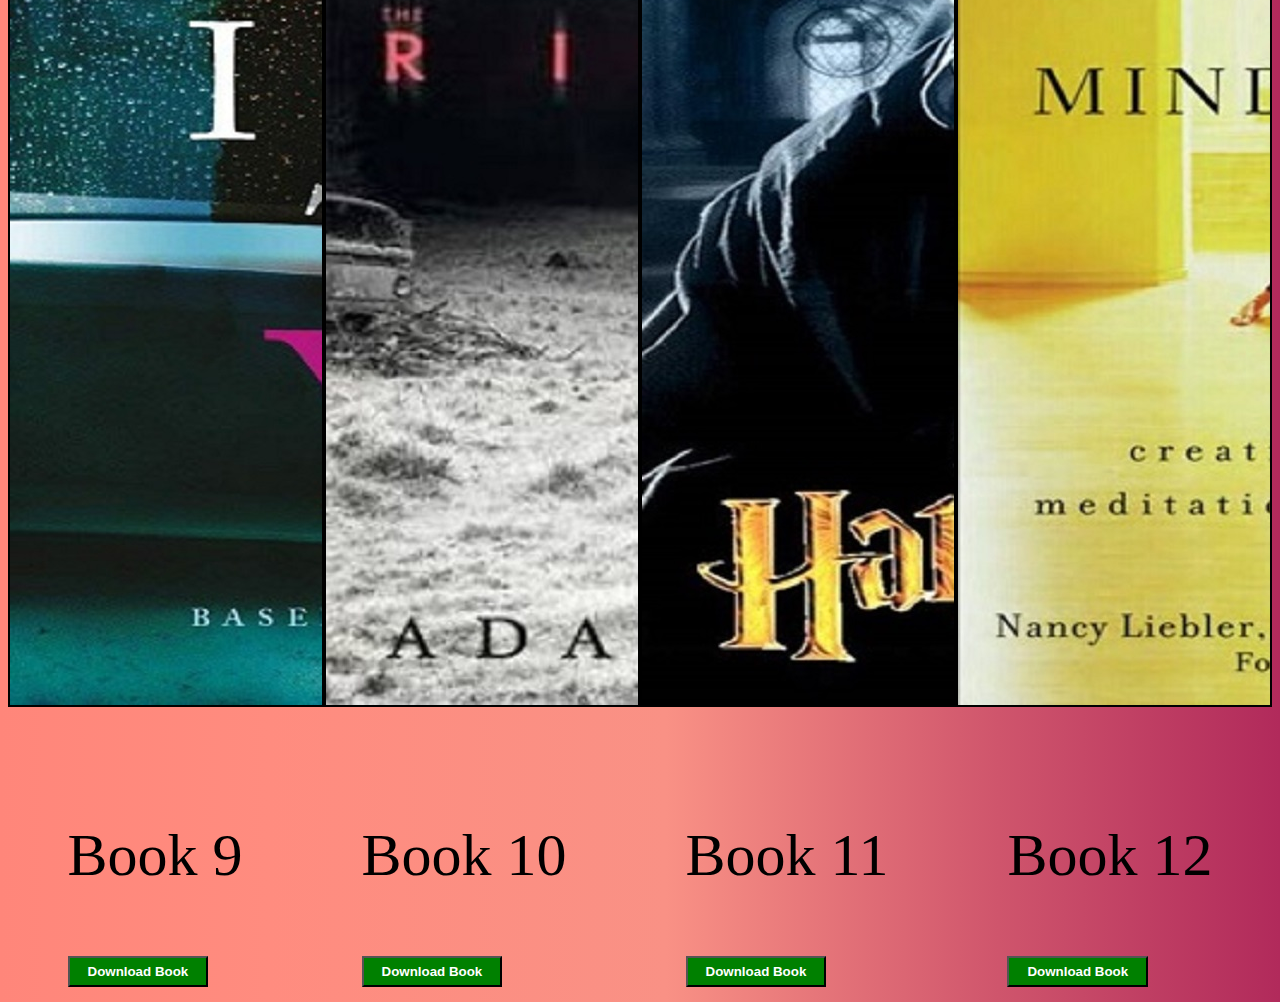
<file: Novels.html>
<!DOCTYPE html>
<html>
<head>
<meta charset="utf-8">
<meta http-equiv="X-UA-Compatible" content="IE=edge">
<title></title>
<meta name="description" content="">
<meta name="viewport" content="width=device-width, initial-scale=1">
<link rel="stylesheet" href="Styles_css/style3.css">

<style>
    /* Add hover effect to images */
    .box:hover .box-img {
        transform: scale(1.05);
    }
</style>
</head>
<body style="background-image: linear-gradient(to right, #ff8177 0%, #ff867a 0%, #ff8c7f 21%, #f99185 52%, #cf556c 78%, #b12a5b 100%)">

<header class="header"> <img class="image" src="Images/img6.jpg">
    <div class="container">
        <div class="logo">      
        </div>     
    </div>
</header>

<nav class="tnav">
    <a class="active" href="index.html">Home</a>
    <a href="Science.html">Science</a>
    <a href="Biography.html">Biography</a>
    <a href="Novels.html">Novels</a>
    <a href="IT.html">IT</a>
    <a href="History.html">History</a>
    <a href="Philosophy.html">Philosophy</a>
    <a href="Horror.html">Horror</a>
    <a href="Upload.html">Upload</a>
    <a href="Query.html">Query</a>
</nav>
<br><br><br><br><br>

<div class="shop-section">
    <div class="box1 box">
        <div class="box-img" style="background-image:url('Images/nov1.jpg'); height: 100%; width:100%;"></div>
    </div>
    <div class="box">
        <div class="box-img" style="background-image:url('Images/nov2.jpeg') ;"></div>
    </div>
    <div class="box">
        <div class="box-img" style="background-image:url('Images/nov3.jpg') ;"></div>
    </div>
    <div class="box">
        <div class="box-img" style="background-image:url('Images/nov4.jpg') ;"></div>
    </div>
</div>

<br><br><br>
<div class="text">
    <div><p class="paragraph">Book 1</p>
        <button type="button" class="button" id="33" data-download="https://drive.google.com/file/d/1Fth_PpQ2VCQW6B31coHytYJN6ORKfdV0/view?usp=drive_link">Download Book</button></div>
    <div><p class="paragraph">Book 2</p>
        <button type="button" class="button" id="34" data-download="https://drive.google.com/file/d/1J1tBYwZsfK8e5ZTJNQD0HLGpqx5HXRyt/view?usp=drive_link">Download Book</button></div>
    <div><p class="paragraph">Book 3</p>
        <button type="button" class="button" id="35" data-download="img21.jpg">Download Book</button></div>
    <div><p class="paragraph">Book 4</p>
        <button type="button" class="button" id="36" data-download="https://drive.google.com/file/d/1HNRXh955m367hyKVEESHZU9RPrVF2l9t/view?usp=drive_link">Download Book</button></div>
</div>
<br><br><br><br><br><br><br>

<div class="shop-section">
    <div class="box1 box">
        <div class="box-img" style="background-image:url('Images/nov5.jpg') ;"></div>
    </div>
    <div class="box">
        <div class="box-img" style="background-image:url('Images/nov6.jpg') ;"></div>
    </div>
    <div class="box">
        <div class="box-img" style="background-image:url('Images/nov7.jpg') ;"></div>
    </div>
    <div class="box">
        <div class="box-img" style="background-image:url('Images/nov8.jpg') ;"></div>
    </div>
</div>


<br><br><br>
<div class="text">
    <div><p class="paragraph">Book 5</p>
        <button type="button" class="button" id="37" data-download="https://drive.google.com/file/d/1l3--eFYJEjv0GC8Wyi4q7ICOen9PAVHD/view?usp=sharing">Download Book</button></div>
    <div><p class="paragraph">Book 6</p>
        <button type="button" class="button" id="38" data-download="https://drive.google.com/file/d/1FzgLydG7yN0azwOXMpm-wYG6gbmwonyz/view?usp=drive_link">Download Book</button></div>
    <div><p class="paragraph">Book 7</p>
        <button type="button" class="button" id="39" data-download="https://drive.google.com/file/d/1KN2E_-VRV4OSKMpMMBdoSV4ikEIZkLVu/view?usp=drive_link">Download Book</button></div>
    <div><p class="paragraph">Book 8</p>
        <button type="button" class="button" id="40" data-download="https://drive.google.com/file/d/1MGeDL2BSKHx-YmI38k3-KdRNNm3owFqh/view?usp=drive_link">Download Book</button></div>
</div>
<br><br><br><br><br><br><br>

<div class="shop-section">
    <div class="box1 box">
        <div class="box-img" style="background-image:url('Images/nov9.jpg') ;"></div>
    </div>
    <div class="box">
        <div class="box-img" style="background-image:url('Images/nov10.jpg') ;"></div>
    </div>
    <div class="box">
        <div class="box-img" style="background-image:url('Images/nov11.jpg') ;"></div>
    </div>
    <div class="box">
        <div class="box-img" style="background-image:url('Images/nov12.jpg') ;"></div>
    </div>
</div>


<br><br><br>
<div class="text">
    <div><p class="paragraph">Book 9</p>
        <button type="button" class="button" id="41" data-download="https://drive.google.com/file/d/1Id5UDB41QmghhhSGdXUvqpZgX1M4kSms/view?usp=drive_link">Download Book</button></div>
    <div><p class="paragraph">Book 10</p>
        <button type="button" class="button" id="42" data-download="https://drive.google.com/file/d/1LjT2we6Q6XyySHsHZ9MKgM_4LkOLDEjT/view?usp=drive_link">Download Book</button></div>
    <div><p class="paragraph">Book 11</p>
        <button type="button" class="button" id="43" data-download="books/Only Time Will Tell.pdf">Download Book</button></div>
    <div><p class="paragraph">Book 12</p>
        <button type="button" class="button" id="44" data-download="https://drive.google.com/file/d/1JoQhSq_a0ON77B5uxowp9-ezHIiO_3tM/view?usp=drive_link">Download Book</button></div>
</div>
<script src="Java_Script/Script.js"></script>
</body>

</html>
</file>
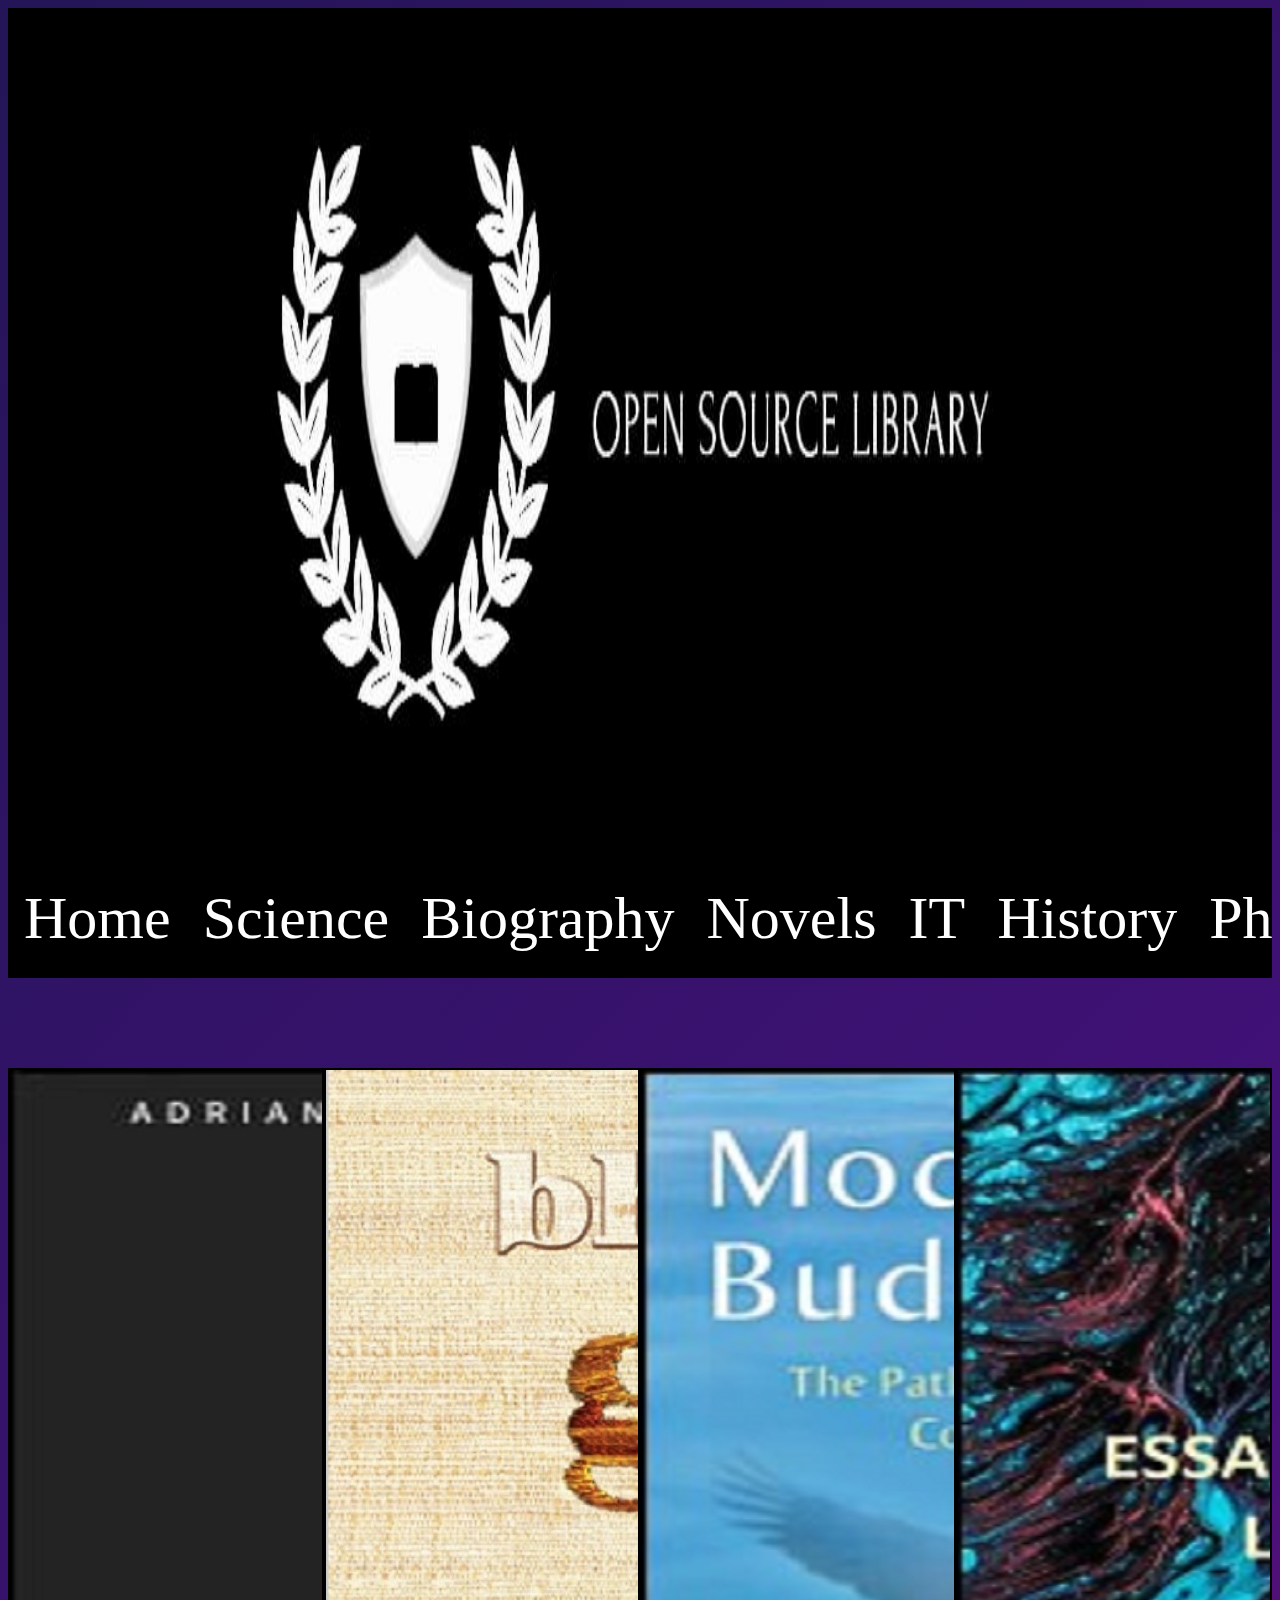
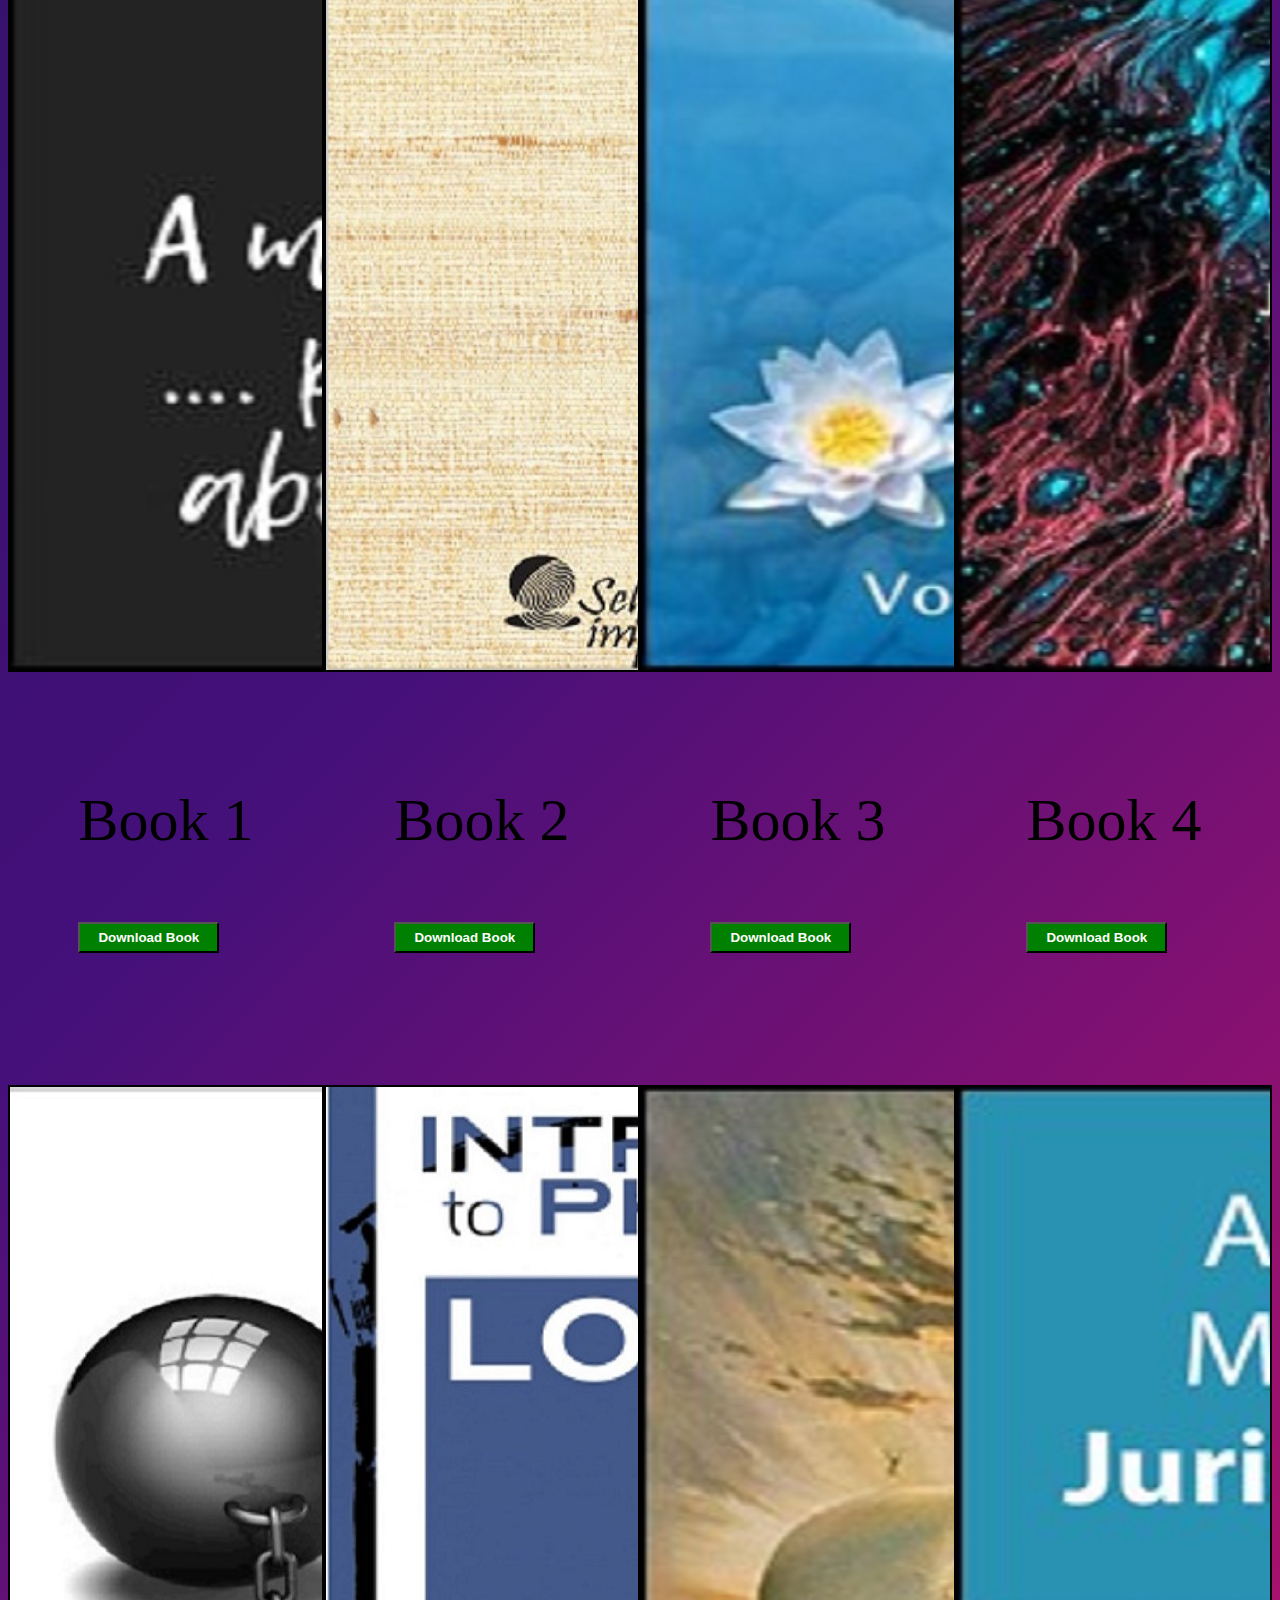
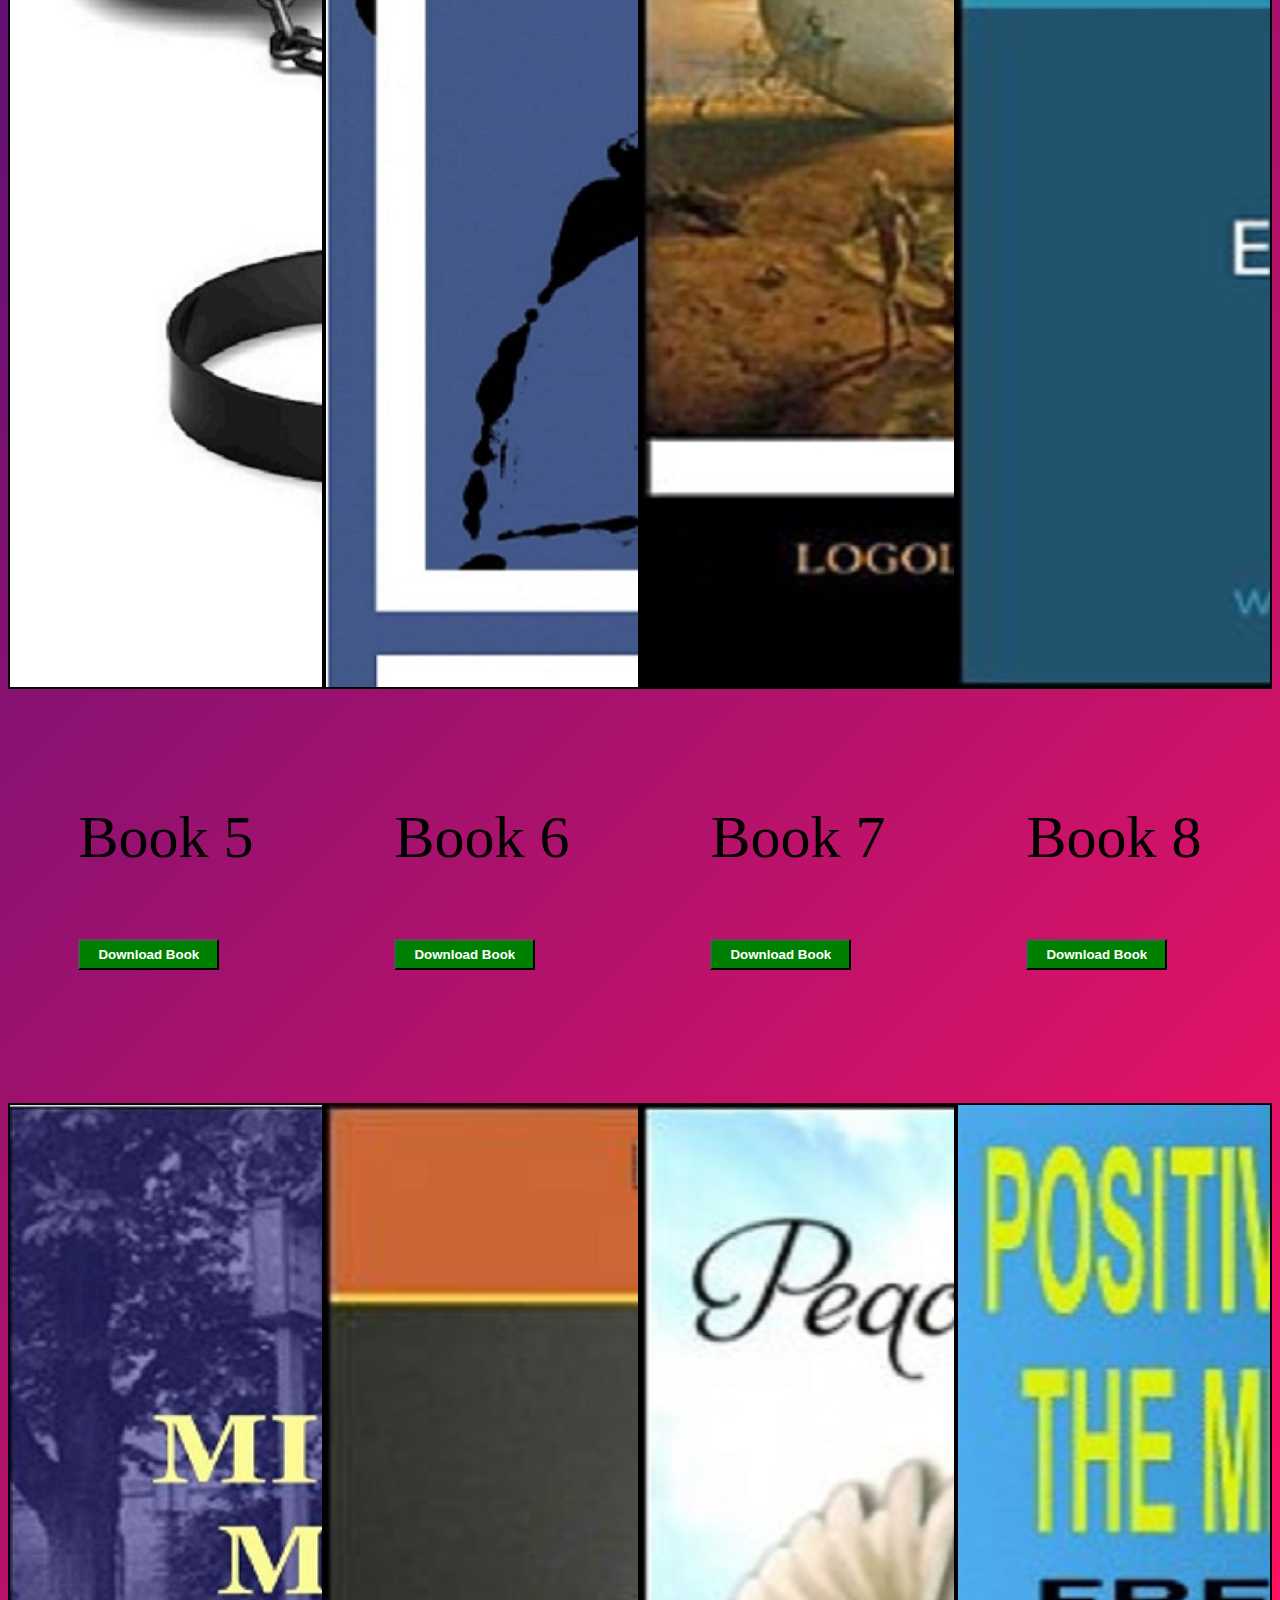
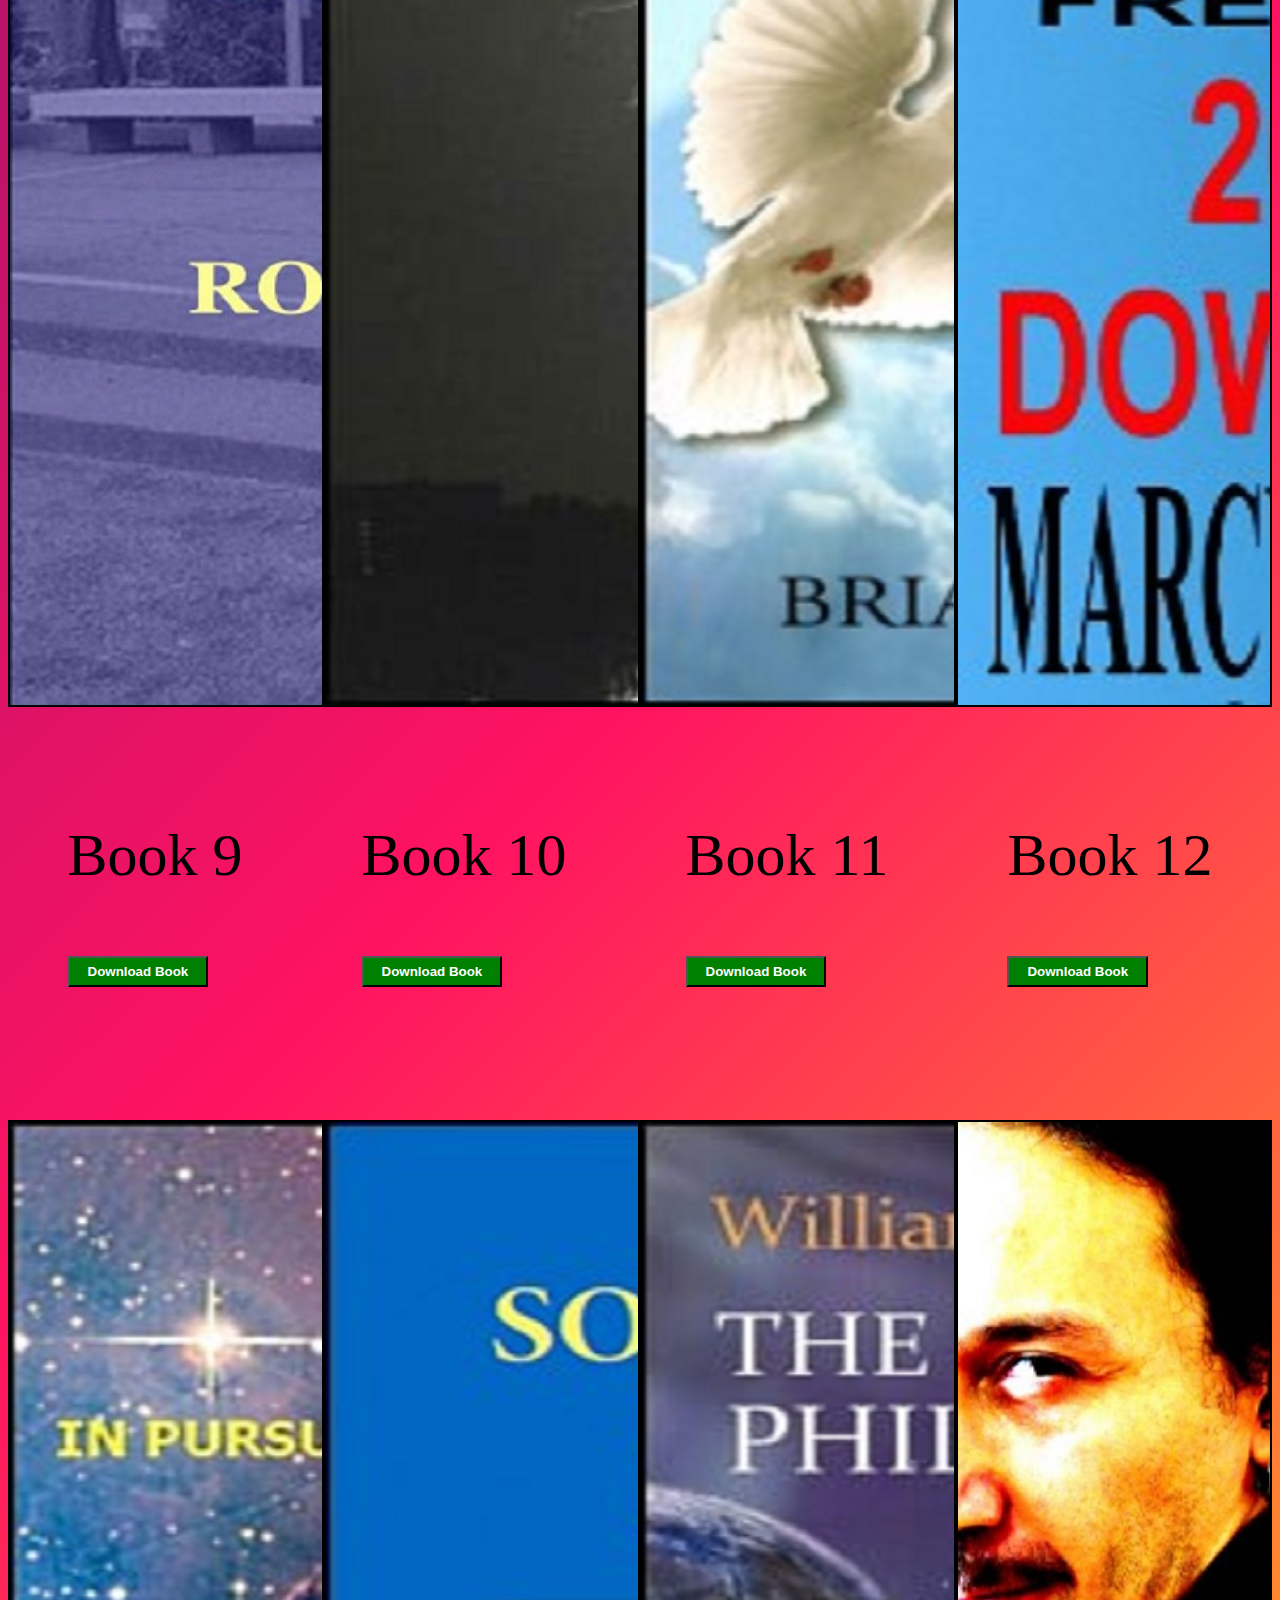
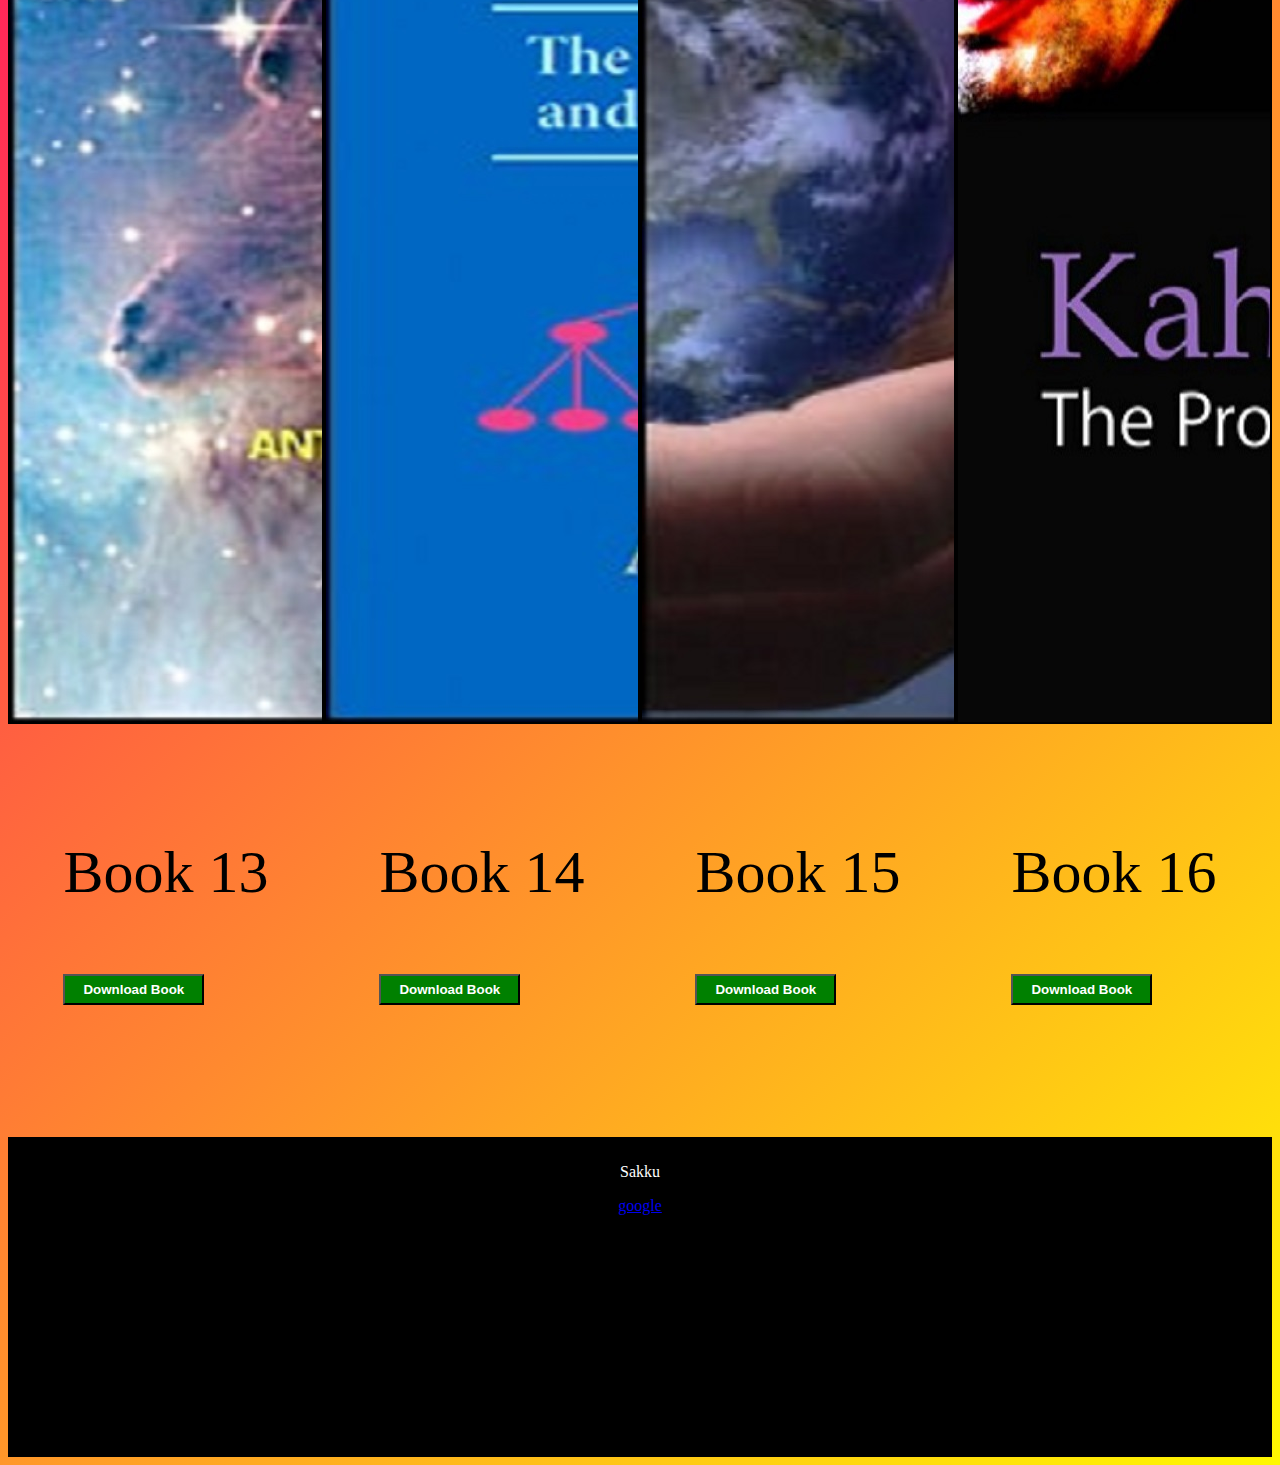
<file: Philosophy.html>
<!DOCTYPE html>
<html>
    <head>
        <meta charset="utf-8">
        <meta http-equiv="X-UA-Compatible" content="IE=edge">
        <title></title>
        <meta name="description" content="">
        <meta name="viewport" content="width=device-width, initial-scale=1">
        <link rel="stylesheet" href="Styles_css/style3.css">
        <script src="Java_Script/Script.js"></script>
    </head>
    <body style="background-image: linear-gradient(-225deg, #231557 0%, #44107A 29%, #FF1361 67%, #FFF800 100%);">

        <header class="header"> <img class="image" src="Images/img6.jpg">
            <div class="container">
                <div class="logo">      
                </div>     
            </div>
           </header>

    <nav class="tnav">
        <a class="active" href="index.html">Home</a>
        <a href="Science.html">Science</a>
        <a href="Biography.html">Biography</a>
        <a href="Novels.html">Novels</a>
        <a href="IT.html">IT</a>
        <a href="History.html">History</a>
        <a href="Philosophy.html">Philosophy</a>
        <a href="Horror.html">Horror</a>
        <a href="Upload.html">Upload</a>
        <a href="Query.html">Query</a>
    </nav>
    <br><br><br><br><br>

     <div class="shop-section">
        <div class=" box1 box">
            <div class="box-img" style="background-image:url('Images/ph2.jpg'); height: 100%; width:100%;"></div>
        </div>
        <div class=" box">
            <div class="box-img" style="background-image:url('Images/ph12.jpg') ;"></div>
        </div>
        <div class=" box">
            <div class="box-img" style="background-image:url('Images/ph6.jpg') ;"></div>
        </div>
        <div class=" box">
            <div class="box-img" style="background-image:url('Images/ph9.jpg') ;"></div>
        </div>
     </div>

     <br><br><br>
     <div class="text">
        <div><p class="paragraph">Book 1</p>
            <button type="button" class="button" id="81" data-download="Books_pdf/a-married-man-perceptions-about-love-obooko.pdf">Download Book</button></div>
        <div><p class="paragraph">Book 2</p>
            <button type="button" class="button" id="82" data-download="Books_pdf/Bhagvad-Gita-Treatise-obooko-rel0102.pdf">Download Book</button></div>
        <div><p class="paragraph">Book 3</p>
            <button type="button" class="button" id="83" data-download="Books_pdf/BuddhismSutra-obooko-mind0029.pdf">Download Book</button></div>
        <div><p class="paragraph">Book 4</p>
            <button type="button" class="button" id="84" data-download="Books_pdf/essays-on-art-and-literature-xavier-obooko.pdf">Download Book</button></div>
     </div>
     <br><br><br><br><br><br><br>

     <div class="shop-section">
        <div class=" box1 box">
            <div class="box-img" style="background-image:url('Images/ph13.jpg') ;"></div>
        </div>
        <div class=" box">
            <div class="box-img" style="background-image:url('Images/ph15.jpg') ;"></div>
        </div>
        <div class=" box">
            <div class="box-img" style="background-image:url('Images/ph8.jpg') ;"></div>
        </div>
        <div class=" box">
            <div class="box-img" style="background-image:url('Images/ph11.jpg') ;"></div>
        </div>
     </div>


     <br><br><br>
     <div class="text">
        <div><p class="paragraph">Book 5</p>
            <button type="button" class="button" id="85" data-download="Books_pdf/HowToBeFree-obooko-mind0033.pdf">Download Book</button></div>
        <div><p class="paragraph">Book 6</p>
            <button type="button" class="button" id="86" data-download="Books_pdf/introduction-to-philosophy-logic-obooko.pdf">Download Book</button></div>
        <div><p class="paragraph">Book 7</p>
            <button type="button" class="button" id="87" data-download="Books_pdf/logological-fragments-loe-obooko.pdf">Download Book</button></div>
        <div><p class="paragraph">Book 8</p>
            <button type="button" class="button" id="88" data-download="Books_pdf/Manual-Jurisprudence-obooko-ph0026.pdf">Download Book</button></div>
     </div>
     <br><br><br><br><br><br><br>

     <div class="shop-section">
        <div class=" box1 box">
            <div class="box-img" style="background-image:url('Images/ph14.jpg') ;"></div>
        </div>
        <div class=" box">
            <div class="box-img" style="background-image:url('Images/ph3.jpg') ;"></div>
        </div>
        <div class=" box">
            <div class="box-img" style="background-image:url('Images/ph4.jpg') ;"></div>
        </div>
        <div class=" box">
            <div class="box-img" style="background-image:url('Images/ph5.jpg') ;"></div>
        </div>
     </div>


     <br><br><br>
     <div class="text">
        <div><p class="paragraph">Book 9</p>
            <button type="button" class="button" id="89" data-download="Books_pdf/Mid-Night-Musings-obooko.pdf">Download Book</button></div>
        <div><p class="paragraph">Book 10</p>
            <button type="button" class="button" id="90" data-download="Books_pdf/more-hubs-that-provoke-obooko.pdf">Download Book</button></div>
        <div><p class="paragraph">Book 11</p>
            <button type="button" class="button" id="91" data-download="Books_pdf/philosophy-obooko-mind0016.pdf">Download Book</button></div>
        <div><p class="paragraph">Book 12</p>
            <button type="button" class="button" id="92" data-download="Books_pdf/Positive-Thinking-obooko-ph0021.pdf">Download Book</button></div>
     </div>
     <br><br><br><br><br><br><br>

     <div class="shop-section">
        <div class=" box1 box">
            <div class="box-img" style="background-image:url('Images/ph7.jpg') ;"></div>
        </div>
        <div class=" box">
            <div class="box-img" style="background-image:url('Images/ph10.jpg') ;"></div>
        </div>
        <div class=" box">
            <div class="box-img" style="background-image:url('Images/ph1.jpg') ;"></div>
        </div>
        <div class=" box">
            <div class="box-img" style="background-image:url('Images/ph16.jpg') ;"></div>
        </div>
     </div>
<br><br><br>
<div class="text">
    <div><p class="paragraph">Book 13</p>
        <button type="button" class="button" id="93" data-download="Books_pdf/RationalGod-obooko-ph0009.pdf">Download Book</button></div>
    <div><p class="paragraph">Book 14</p>
        <button type="button" class="button" id="94" data-download="Books_pdf/software-and-mind-sorin-obooko.pdf">Download Book</button></div>
    <div><p class="paragraph">Book 15</p>
        <button type="button" class="button" id="95" data-download="Books_pdf/the-five-great-philosophies-of-life-obooko.pdf">Download Book</button></div>
    <div><p class="paragraph">Book 16</p>
        <button type="button" class="button" id="96" data-download="Books_pdf/the-prophet-kahlil gibran-obooko.pdf">Download Book</button></div>
 </div>
<br><br><br><br><br><br><br>
<footer>
    <p>Sakku</p>
    <a href="https://www.google.com/">google</a>
</footer>
    </body>
</html>
</file>
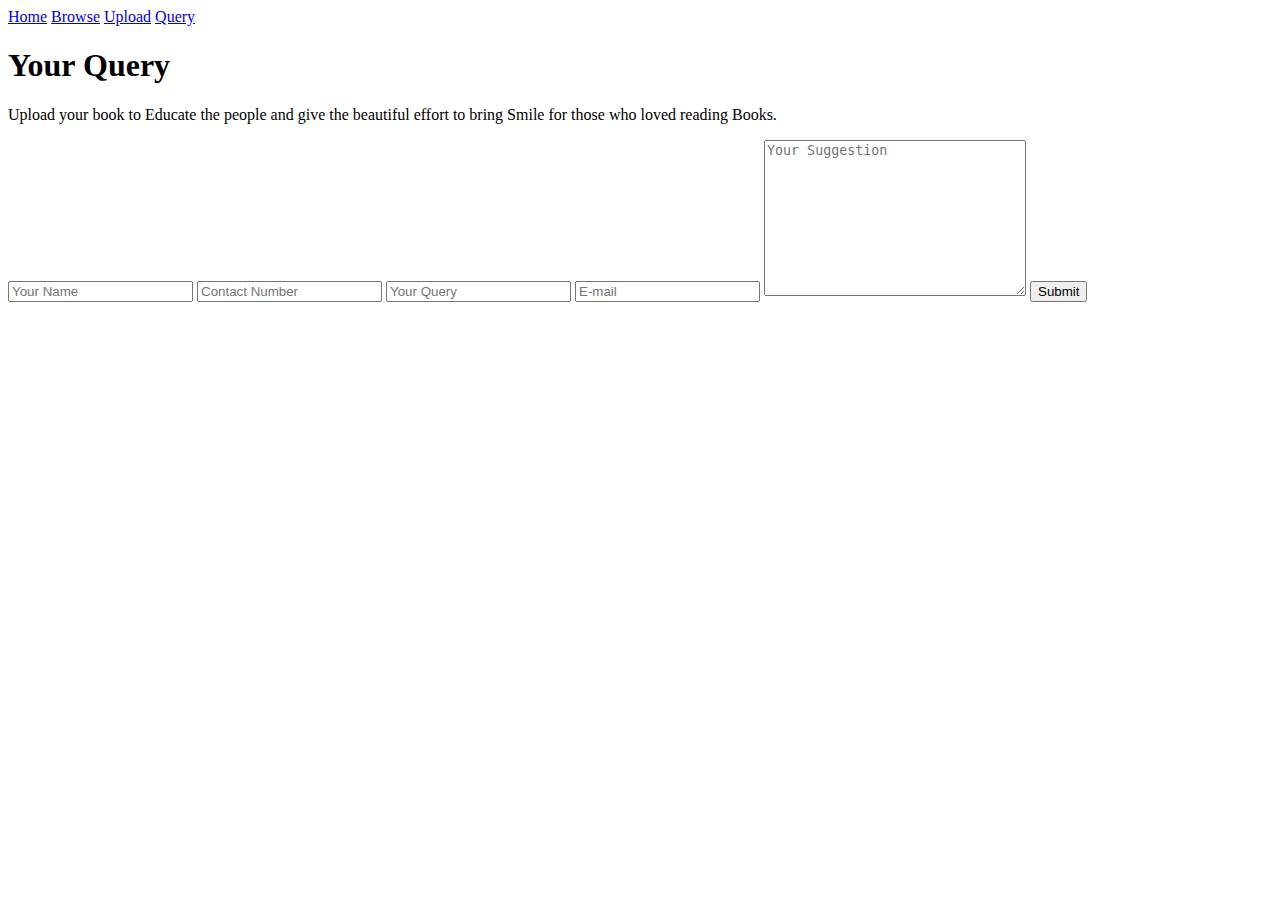
<file: Query.html>
<!DOCTYPE html>
<html>
    <head>
        <meta charset="utf-8">
        <meta http-equiv="X-UA-Compatible" content="IE=edge">
        <title></title>
        <meta name="description" content="">
        <meta name="viewport" content="width=device-width, initial-scale=1">
        <link rel="stylesheet" href="">
    </head>
    <body>
        <nav class="tnav">
            <a class="active" href="index.html">Home</a>
            <a href="Science.html">Browse</a>
            <a href="Upload.html">Upload</a>
            <a href="Query.html">Query</a>
        </nav>
        <section class="query-page">
            <div class="query">
                <form action=""></form>
                <h1>Your <span>Query</span></h1>
                <p>Upload your book to Educate the people and give the beautiful effort to bring Smile for those who loved reading Books.</p>
                
                    <input type="text" placeholder="Your Name" required>
                    <input type="number" placeholder="Contact Number" required>
                    <input type="text" placeholder="Your Query" required>
                    <input type="email" name="email" id="" placeholder="E-mail" required> 
                    <textarea name="" id="" cols="30" rows="10" placeholder="Your Suggestion" required></textarea>
                    <input type="submit" name="" value="Submit" class="btn">
                </form>
            </div>
            
        </section>
    </body>
</html>
</file>
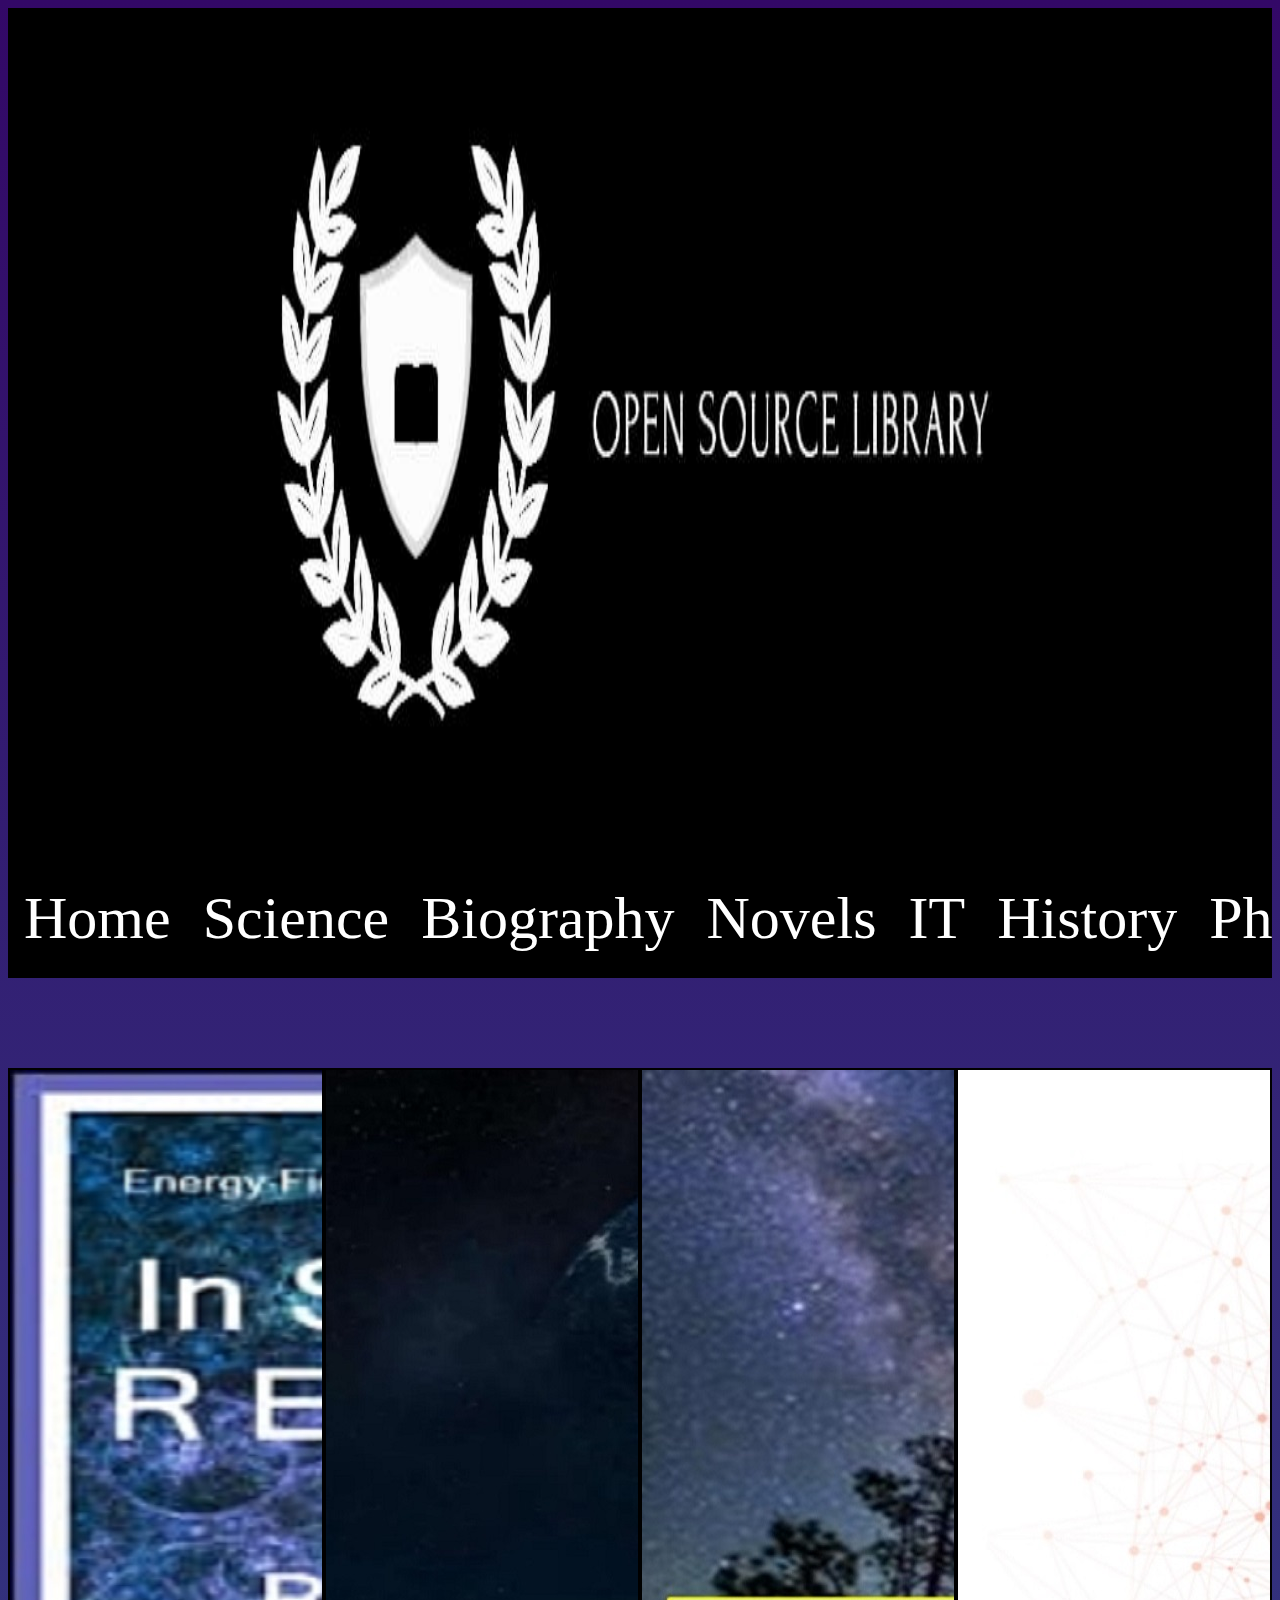
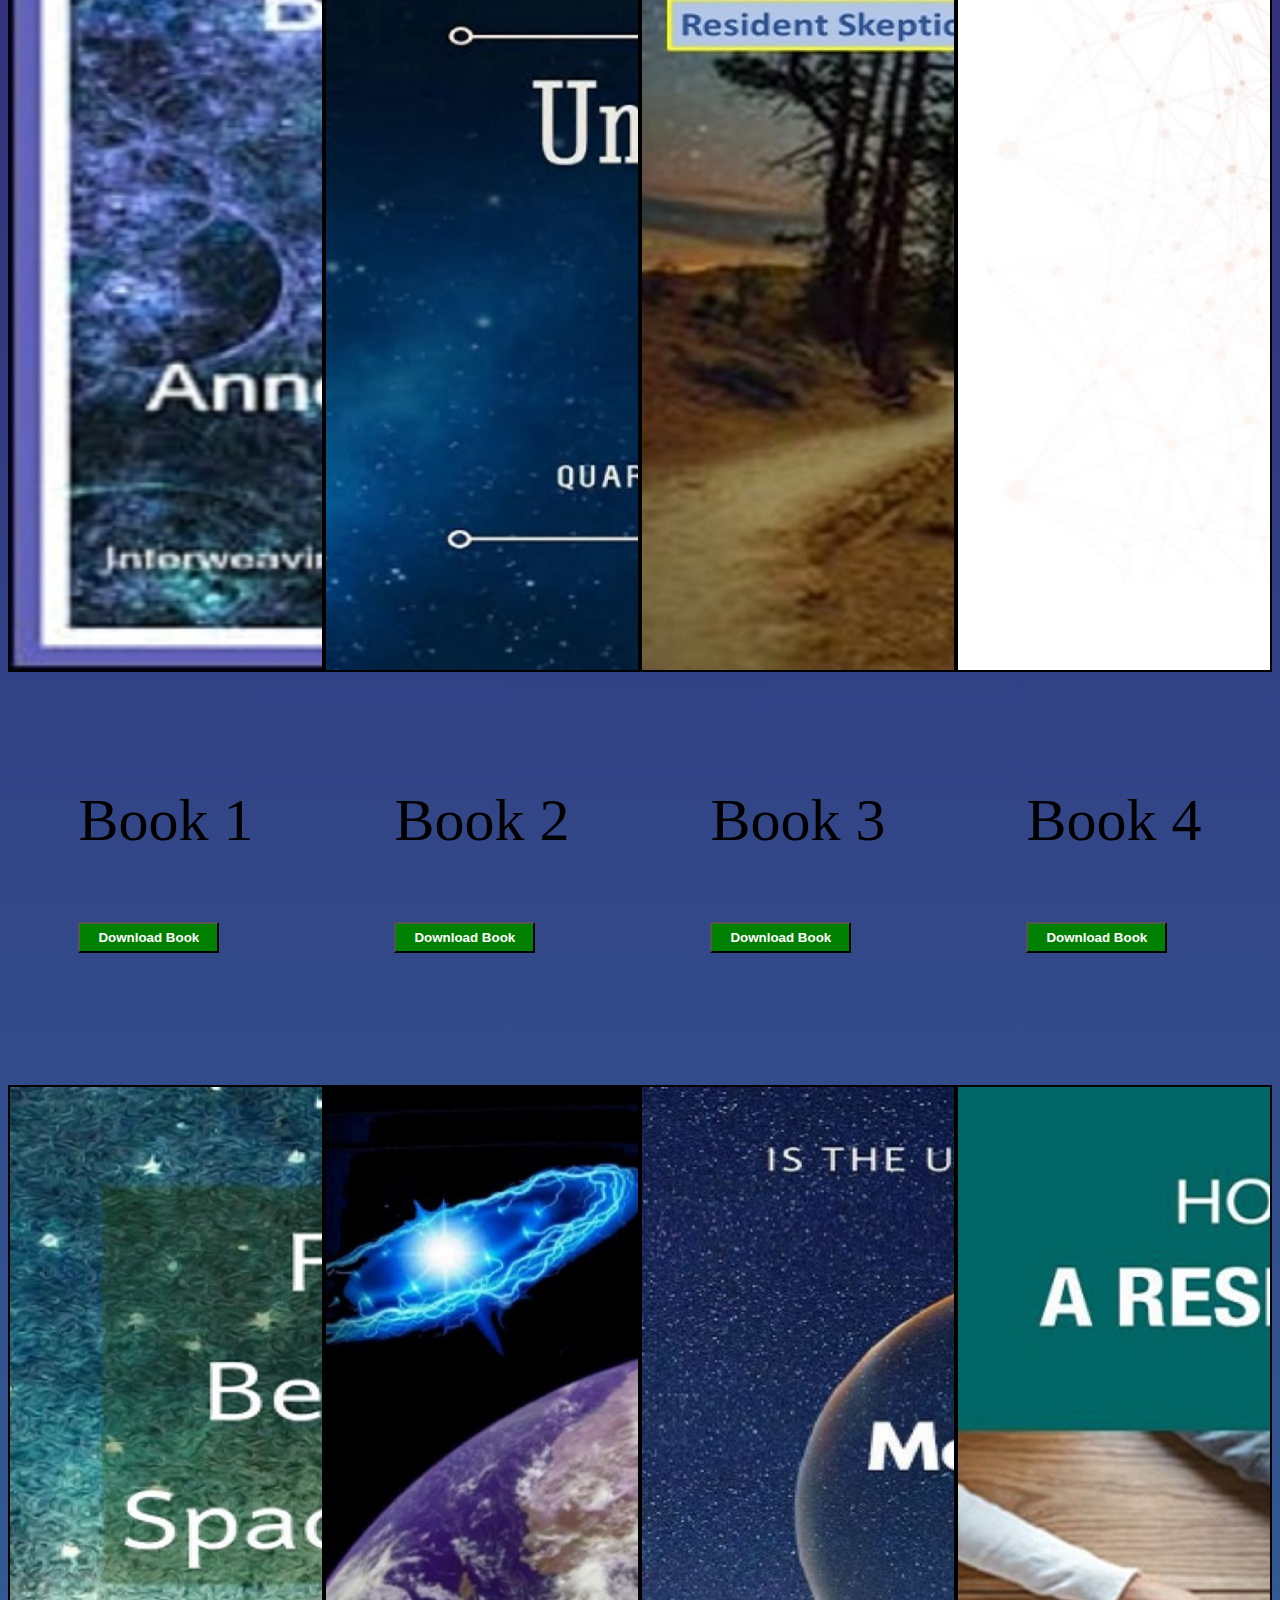
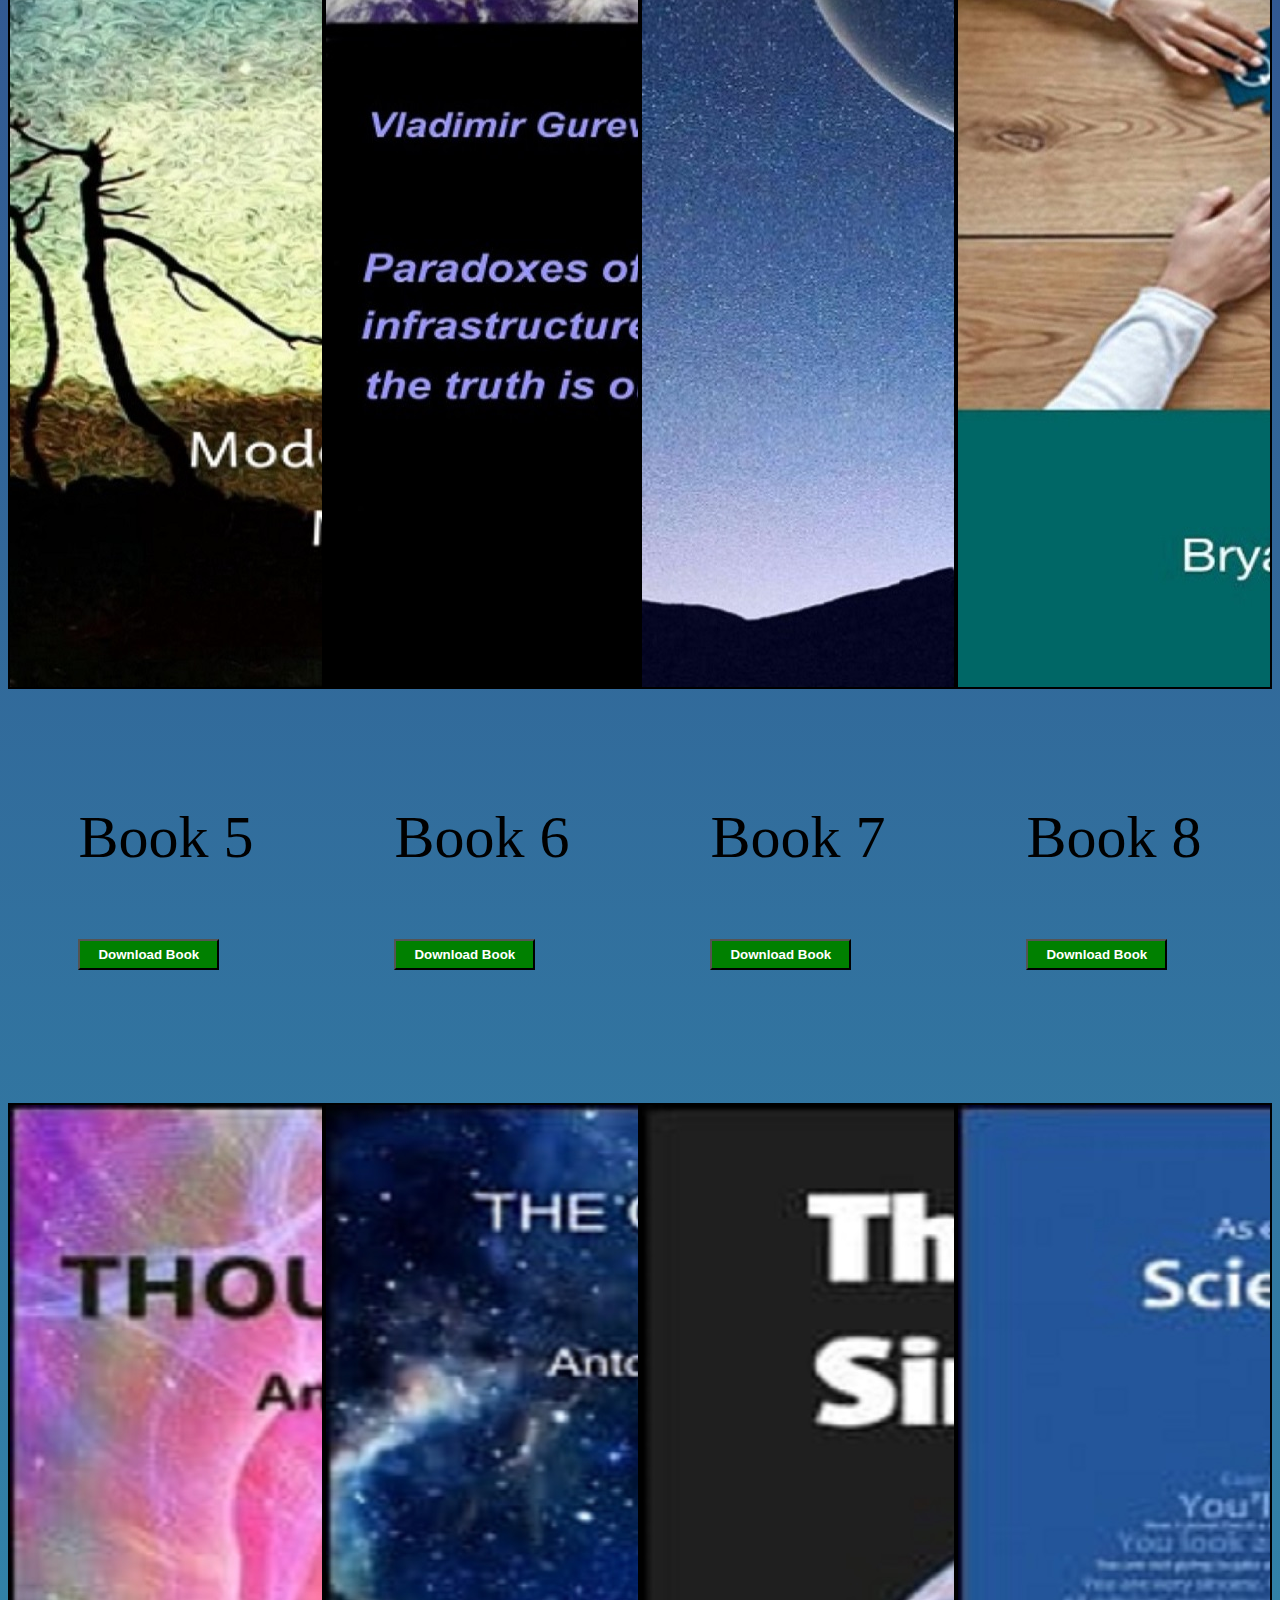
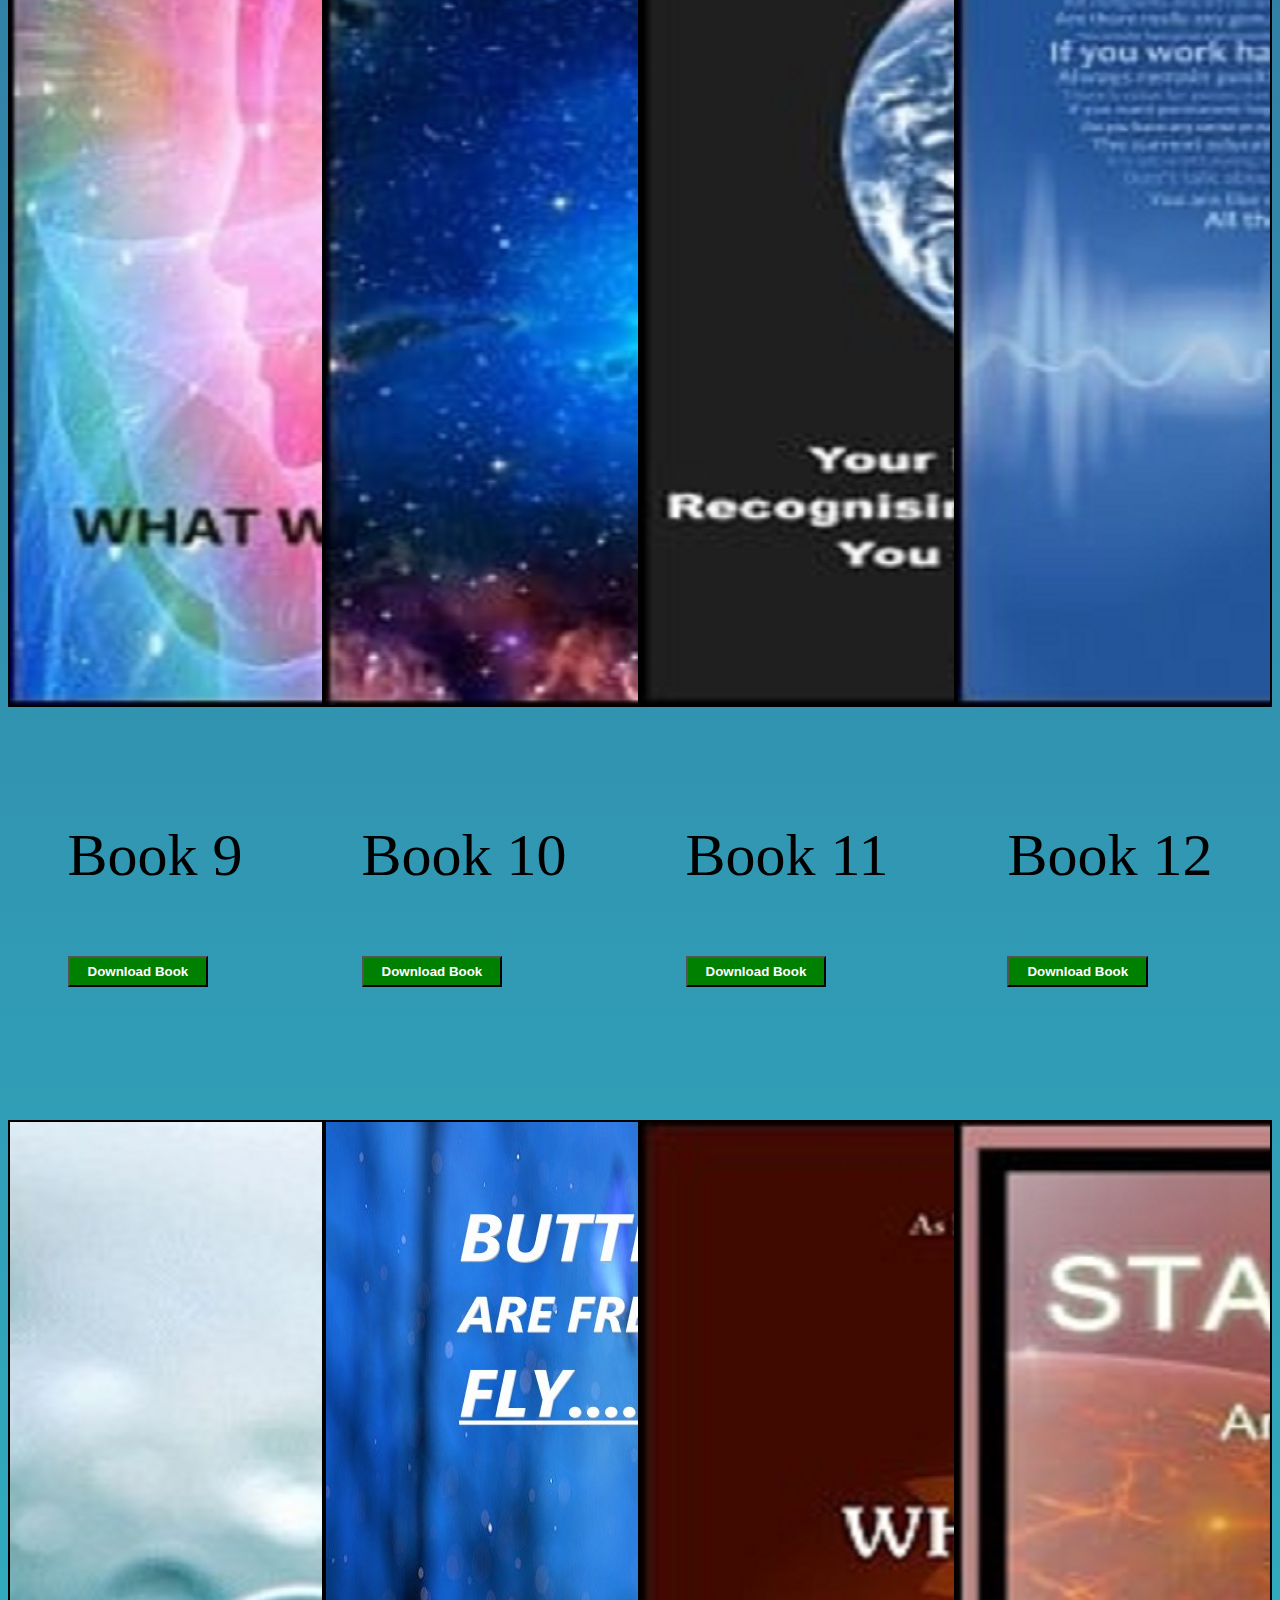
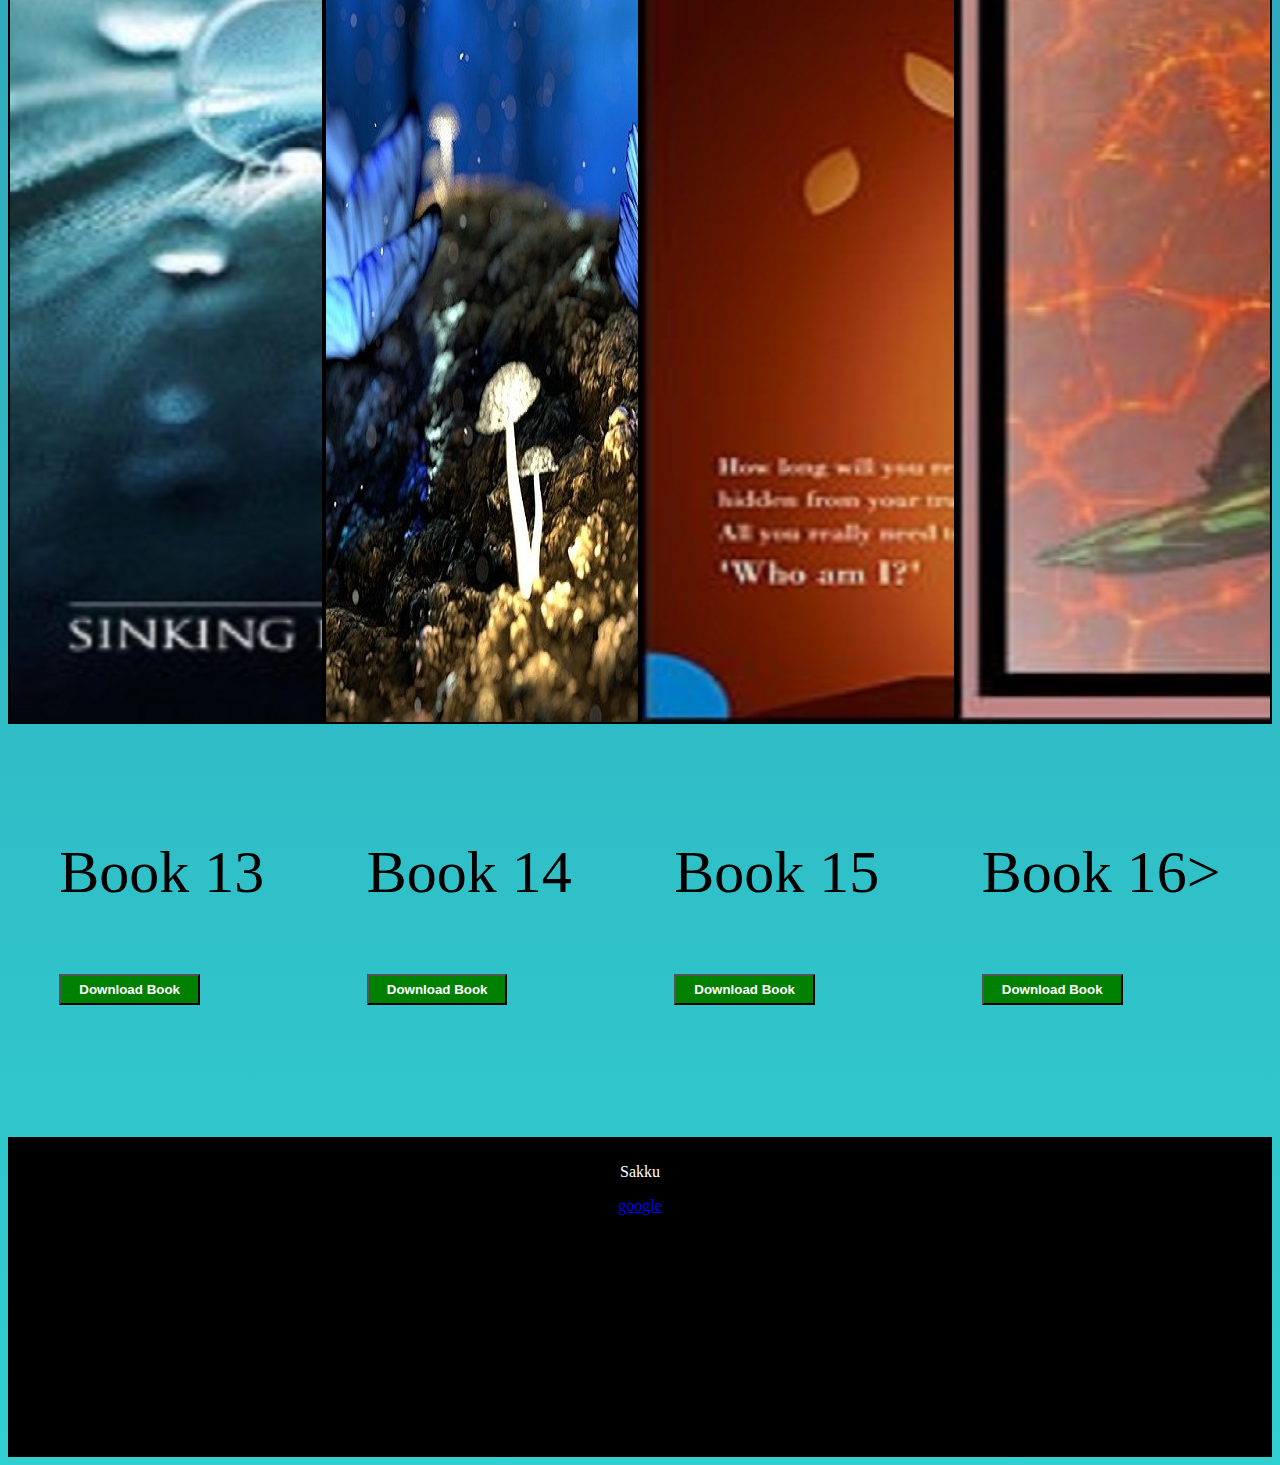
<file: Science.html>
<!DOCTYPE html>
<html>
    <head>
        <meta charset="utf-8">
        <meta http-equiv="X-UA-Compatible" content="IE=edge">
        <title></title>
        <meta name="description" content="">
        <meta name="viewport" content="width=device-width, initial-scale=1">
        <link rel="stylesheet" href="Styles_css/style3.css">
        <script src="Java_Script/Script.js"></script>
    </head>
    <body style="background-image: linear-gradient(to top, #30cfd0 0%, #330867 100%);">

        <header class="header"> <img class="image" src="Images/img6.jpg">
            <div class="container">
                <div class="logo">      
                </div>     
            </div>
           </header>

    <nav class="tnav">
        <a class="active" href="index.html">Home</a>
        <a href="Science.html">Science</a>
        <a href="Biography.html">Biography</a>
        <a href="Novels.html">Novels</a>
        <a href="IT.html">IT</a>
        <a href="History.html">History</a>
        <a href="Philosophy.html">Philosophy</a>
        <a href="Horror.html">Horror</a>
        <a href="Upload.html">Upload</a>
        <a href="Query.html">Query</a>
    </nav>
    <br><br><br><br><br>

     <div class="shop-section">
        <div class=" box1 box">
            <div class="box-img" style="background-image:url('Images/sci1.jpg') ;"></div>
        </div>
        <div class=" box">
            <div class="box-img" style="background-image:url('Images/sci2.jpg') ;"></div>
        </div>
        <div class=" box">
            <div class="box-img" style="background-image:url('Images/sci3.jpg') ;"></div>
    </div>
        <div class=" box">
            <div class="box-img" style="background-image:url('Images/sci4.jpg') ;"></div>
    </div>
     </div>

     <br><br><br>
      
     <div class="text">
        <div><p class="paragraph">Book 1</p>
            <button type="button" class="button" id="1" data-download="Books_pdf/in-search-of-reality-book-two-obooko.pdf">Download Book</button></div>
        <div><p class="paragraph">Book 2</p>
            <button type="button" class="button" id="2" data-download="Books_pdf/understanding-the-universe-quarks-leptons-big-bang-obooko (1).pdf">Download Book</button></div>
        <div><p class="paragraph">Book 3</p>
            <button type="button" class="button" id="3" data-download="Books_pdf/resident-skeptic-postcards-from-the-big-empty-cowles-obooko (1).pdf">Download Book</button></div>
        <div><p class="paragraph">Book 4</p>
            <button type="button" class="button" id="4" data-download="Books_pdf/cyber-exposure-management-obooko (1).pdf">Download Book</button></div>
     </div>

     <br><br><br><br><br><br><br>

     <div class="shop-section">
        <div class=" box1 box">
            <div class="box-img" style="background-image:url('Images/sci5.jpg') ;"></div>
        </div>
        <div class=" box">
            <div class="box-img" style="background-image:url('Images/sci6.jpg') ;"></div>
        </div>
        <div class=" box">
            <div class="box-img" style="background-image:url('Images/sci7.jpg') ;"></div>
        </div>
        <div class=" box">
            <div class="box-img" style="background-image:url('Images/sci8.jpg') ;"></div>
        </div>
     </div>


     <br><br><br>
     <div class="text">
        <div><p class="paragraph">Book 5</p>
            <button type="button" class="button" id="5" data-download="Books_pdf/from-the-beginning-of-space-and-time-obooko (1).pdf">Download Book</button></div>
        <div><p class="paragraph">Book 6</p>
            <button type="button" class="button" id="6" data-download="Books_pdf/paradoxes-of-the-problem-of-critical-infrastructure-protection-against-emp-obooko (1).pdf">Download Book</button></div>
        <div><p class="paragraph">Book 7</p>
            <button type="button" class="button" id="7" data-download="Books_pdf/the-mathematical-universe-obooko (1).pdf">Download Book</button></div>
        <div><p class="paragraph">Book 8</p>
            <button type="button" class="button" id="8" data-download="Books_pdf/how-to-create-a-research-project-obooko (1).pdf">Download Book</button></div>
     </div>
     <br><br><br><br><br><br><br>

     <div class="shop-section">
        <div class=" box1 box">
            <div class="box-img" style="background-image:url('Images/sci9.jpg') ;"></div>
        </div>
        <div class=" box">
            <div class="box-img" style="background-image:url('Images/sci10.jpg') ;"></div>
        </div>
        <div class=" box">
            <div class="box-img" style="background-image:url('Images/sci11.jpg') ;"></div>
        </div>
        <div class=" box">
            <div class="box-img" style="background-image:url('Images/sci12.jpg') ;"></div>
        </div>
     </div>


     <br><br><br>
     
     <div class="text">
        <div><p class="paragraph">Book 9</p>
            <button type="button" class="button" id="9" data-download="Books_pdf/thought-forms-obooko.pdf">Download Book</button></div>
        <div><p class="paragraph">Book 10</p>
            <button type="button" class="button" id="10" data-download="Books_pdf/the-origin-of-the-cosmos-renedo-obooko.pdf">Download Book</button></div>
        <div><p class="paragraph">Book 11</p>
            <button type="button" class="button" id="11" data-download="Books_pdf/GreatSimulator1-obooko-mind0022.pdf">Download Book</button></div>
        <div><p class="paragraph">Book 12</p>
            <button type="button" class="button" id="12" data-download="Books_pdf/science-of-speech-obooko.pdf">Download Book</button></div>
     </div>
     <br><br><br><br><br><br><br>

     <div class="shop-section">
        <div class=" box1 box">
            <div class="box-img" style="background-image:url('Images/sci13.jpg') ;"></div>
        </div>
        <div class=" box">
            <div class="box-img" style="background-image:url('Images/sci14.jpg') ;"></div>
        </div>
        <div class=" box">
            <div class="box-img" style="background-image:url('Images/sci15.jpg') ;"></div>
        </div>
        <div class=" box">
            <div class="box-img" style="background-image:url('Images/sci16.jpg') ;"></div>
        </div>
     </div>
<br><br><br>
<div class="text">
    <div><p class="paragraph">Book 13</p>
        <button type="button" class="button" id="13" data-download="Books_pdf/drops-of-being-obooko.pdf">Download Book</button></div>
    <div><p class="paragraph">Book 14</p>
        <button type="button" class="button" id="14" data-download="Books_pdf/Butterflies-obooko-mind0020.pdf">Download Book</button></div>
    <div><p class="paragraph">Book 15</p>
        <button type="button" class="button" id="15" data-download="Books_pdf/who-am-i-dada-bhagwan-obooko.pdf">Download Book</button></div>
    <div><p class="paragraph">Book 16></p>
    <button type="button" class="button" id="16" data-download="Books_pdf/star-beings-obooko.pdf">Download Book</button>
    </div>
 </div>
<br><br><br><br><br><br><br>

<footer>
    <p>Sakku</p>
    <a href="https://www.google.com/">google</a>
</footer>
    </body>
</html>
</file>
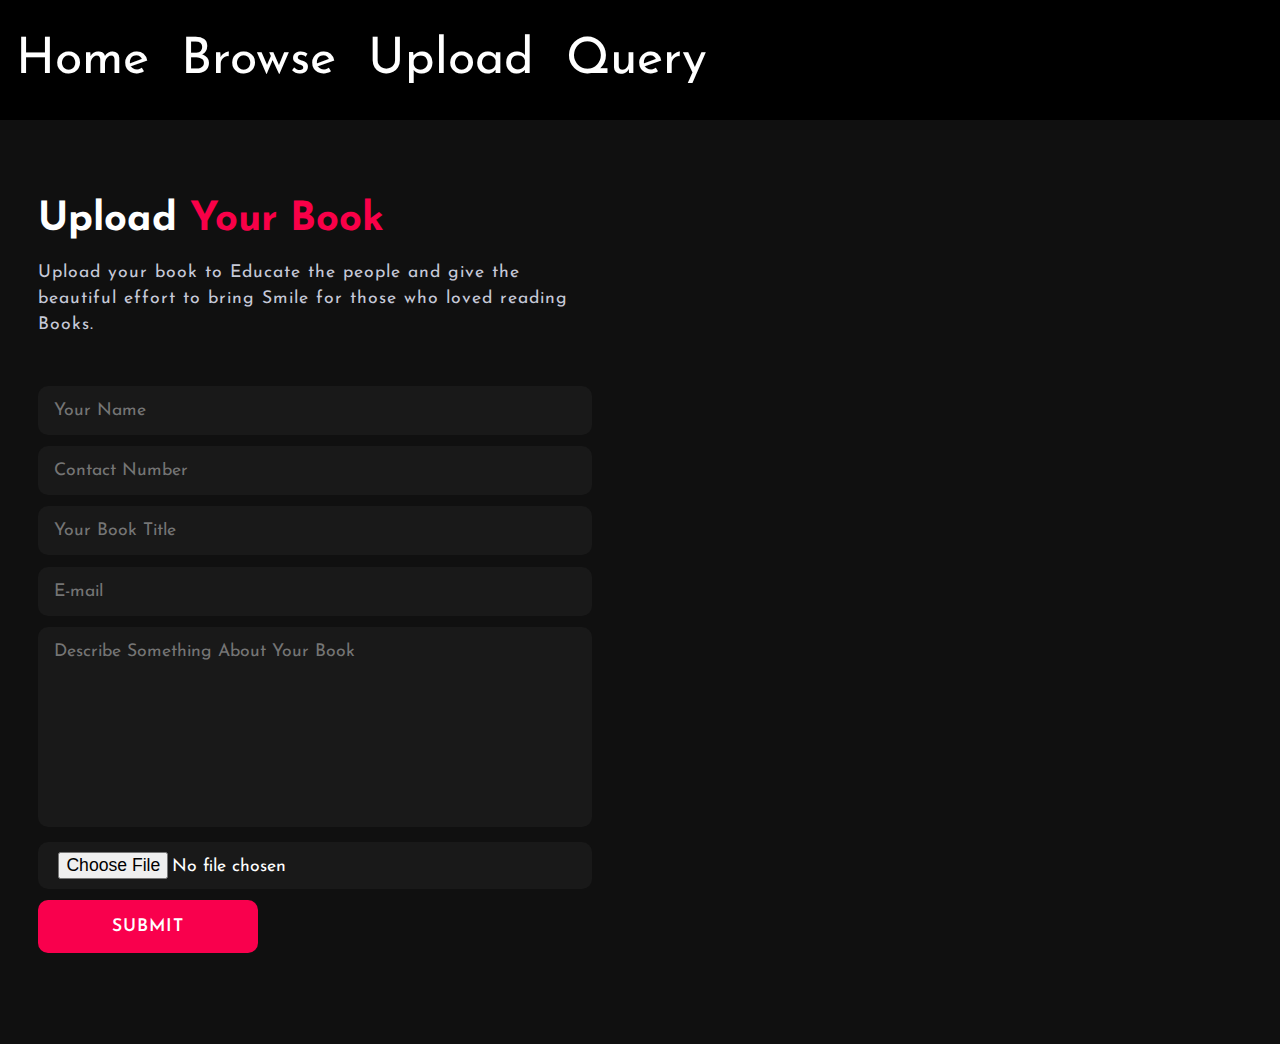
<file: Upload.html>
<!DOCTYPE html>
<html lang="en">
<head>
    <meta charset="utf-8">
    <meta name="viewport" content="width=device-width, initial-scale=1">
    <title>Responsive Contact Us Page</title>
    <link rel="stylesheet" href="Styles_css/style4.css">
    <link rel="preconnect" href="https://fonts.googleapis.com">
    <link rel="preconnect" href="https://fonts.gstatic.com" crossorigin>
    <link href="https://fonts.googleapis.com/css2?family=Josefin+Sans:wght@100;200;300;400;500;600;700&display=swap" rel="stylesheet">
</head>
<body>
    <nav class="tnav">
        <a class="active" href="index.html">Home</a>
        <a href="Science.html">Browse</a>
        <a href="Upload.html">Upload</a>
        <a href="Query.html">Query</a>
    </nav>

    <section class="contact">
        <div class="contact-form">
            <h1>Upload <span>Your Book</span></h1>
            <p>Upload your book to Educate the people and give the beautiful effort to bring Smile for those who loved reading Books.</p>
            <form action="">
                <input type="text" placeholder="Your Name" required>
                <input type="number" placeholder="Contact Number" required>
                <input type="text" placeholder="Your Book Title" required>
                <input type="email" name="email" id="" placeholder="E-mail" required> 
                <textarea name="" id="" cols="30" rows="10" placeholder="Describe Something About Your Book" required></textarea>
                <input type="file" id="myFile" name="myfile">
                <input type="submit" name="" value="Submit" class="btn">
            </form>
        </div>
        <div class="contact-img">
            <img src="Images/Img.jpg" alt="Contact Image"class="active">  
            <img src="Images/Img.jpg" alt="Contact Image">
            <img src="Images/Img.jpg" alt="Contact Image">
            <img src="Images/Img.jpg" alt="Contact Image">     
        </div>
    </section>
    <script>
    function uploadFile() {
        var fileInput = document.getElementById("myFile");
        var file = fileInput.files[0];
        
        // Do something with the uploaded file here
        
        // For example, you can display the file name
        alert("File uploaded: " + file.name);
      }
    </script>
</body>
</html>
</file>
<file: test.css>
.container {
    width: 100%;
    height: 100%;
    margin: auto;
}

.header {
    background-color: black;
    height: 850px;
}

.image {
    justify-content: center;
    margin-left: auto;
    margin-right: auto;
    background-repeat: no-repeat;
    width: 60%;
    height: 100%;
    display: flex;
}

.logo {
    width: 10%;
    height: 10px;
}

.tnav {
    overflow: hidden;
    background-color: black;
    width: 100%;
    height: 120px;
    display: flex;
    justify-content: space-around;
    align-items: center;
}

.tnav a {
    float: left;
    display: block;
    color: white;
    align-items: center;
    padding: 14px 16px;
    text-decoration: none;
    display: flex;
    justify-content: center;
    font-size: 60px;
}

.tnav a:hover {
    background-color: blue;
    color: whitesmoke;
}

.shop-section {
    display: flex;
    justify-content: space-evenly;
}

.box {
    border: 10px solid black;
    height: 700px;
    width: 23%;
    background-color: rgb(137, 116, 116);
    background-position: no-repeat;
    overflow: hidden; /* Added overflow property to ensure hover effect works */
    transition: transform 0.3s ease-in-out; /* Adjusted transition property */
}

.box:hover .box-img { /* Added this rule to apply hover effect on .box-img */
    transform: scale(1.1);
}

.box-img {
    height: 700px;
}

.text {
    display: flex;
    justify-content: space-around;
    align-items: center;
}

.paragraph {
    text-align: center;
    font-size: 60px;
}

.button {
    padding: 6px 12px;
    margin: 0.5em 0;
    background: green;
    color: white;
    font-weight: bold;
}

footer {
    text-align: center;
    padding: 10px;
    background-color: black;
    color: white;
    height: 300px;
}
</file>
<file: Styles_css/style2.css>
.container {
    width: 100%;
    height: 100%;
    margin: auto;
}

.header {
    background-color: black;
    height: 850px;
}

.image {
    justify-content: center;
    margin-left: auto;
    margin-right: auto;
    background-repeat: no-repeat;
    width: 60%;
    height: 100%;
    display: flex;
}

.logo {
    width: 10%;
    height: 10px;
}

.tnav {
    overflow: hidden;
    background-color: black;
    width: 100%;
    height: 120px;
    display: flex;
    justify-content: space-around;
    align-items: center;
}

.tnav a {
    float: left;
    display: block;
    color: white;
    align-items: center;
    padding: 14px 16px;
    text-decoration: none;
    display: flex;
    justify-content: center;
    font-size: 60px;
}

.tnav a:hover {
    background-color: blue;
    color: whitesmoke;
}

.shop-section {
    display: flex;
    justify-content: space-evenly;
}

.box {
    border: 10px solid black;
    height: 700px;
    width: 23%;
    background-color: rgb(137, 116, 116);
    background-position: no-repeat;
    overflow: hidden; /* Added overflow property to ensure hover effect works */
    transition: transform 0.3s ease-in-out; /* Adjusted transition property */
}

.box:hover .box-img { /* Added this rule to apply hover effect on .box-img */
    transform: scale(1.1);
}

.box-img {
    height: 700px;
}

.text {
    display: flex;
    justify-content: space-around;
    align-items: center;
}

.paragraph {
    text-align: center;
    font-size: 60px;
}

.button {
    padding: 6px 12px;
    margin: 0.5em 0;
    background: green;
    color: white;
    font-weight: bold;
}

footer {
    text-align: center;
    padding: 10px;
    background-color: black;
    color: white;
    height: 300px;
}
</file>
<file: Styles_css/style3.css>
.container {
    width: 100%;
    height: 100%;
    margin: auto;
}

.image-container {
    background-size: cover;
    background-position: center;
    height: 300px;
    width: 300px;
    margin: 20px;
    transition: transform 0.3s ease;
}

.image-container:hover {
    transform: scale(1.1);
}

.header {
    background-color: black;
    height: 850px;
}

.image {
    justify-content: center;
    margin-left: auto;
    margin-right: auto;
    background-repeat: no-repeat;
    width: 60%;
    height: 100%;
    display: flex;
}

.logo {
    width: 10%;
    height: 10px;
}

.tnav {
    overflow: hidden;
    background-color: black;
    width: 100%;
    height: 120px;
    display: flex;
    justify-content: space-around;
    align-items: center;
}

.tnav a {
    float: left;
    display: block;
    color: white;
    align-items: center;
    padding: 14px 16px;
    text-decoration: none;
    display: flex;
    justify-content: center;
    font-size: 60px;
}

.tnav a:hover {
    background-color: blue;
    color: whitesmoke;
}

.shop-section {
    display: flex;
    justify-content: space-evenly;
}

.box {
    border: 2px solid black;
    height: 1200px;
    width: 1000px;
    background-color: rgb(137, 116, 116);
    background-position: no-repeat;
}

.box-img {
    height: 1200px;
}

.text {
    display: flex;
    justify-content: space-around;
    align-items: center;
}

.paragraph {
    text-align: center;
    font-size: 60px;
}

.button {
    padding: 6px 18px;
    margin: 0.5em 0;
    background: green;
    color: white;
    font-weight: bold;
}

footer {
    text-align: center;
    padding: 10px;
    background-color: black;
    color: white;
    height: 300px;
}
/* Add your existing CSS styles here 

/* Make the header image responsive 
.header {
    background-color: black;
    height: auto; /* Adjust as needed 
}

.image {
    width: 100%; /* Ensure the image fills the header */
    height: auto; /* Maintain aspect ratio */
}



/* Navigation links 
.tnav {
    overflow: hidden;
    background-color: black;
    height: auto; /* Adjust as needed 
    display: flex;
    flex-wrap: wrap;
    justify-content: center;
}

.tnav a {
    color: white;
    padding: 10px 20px;
    text-decoration: none;
    font-size: 20px;
}

/* Book boxes 
.shop-section {
    display: flex;
    flex-wrap: wrap;
    justify-content: center;
}

.box {
    margin: 10px; /* Add space between boxes 
    width: 300px; /* Adjust as needed 
    height: auto; /* Adjust as needed 
}

/* Book text and buttons 
.text {
    text-align: center;
    margin-bottom: 50px; /* Add space at the bottom *
}

.paragraph {
    font-size: 20px;
}

.button {
    padding: 10px 20px;
    margin: 10px;
    background: green;
    color: white;
    font-weight: bold;
    border: none;
    cursor: pointer;
}

/* Footer 
footer {
    text-align: center;
    padding: 20px;
    background-color: black;
    color: white;
}
*/
/* For Horror page hover effect*/
.box-img {
    height: 400px; 
    transition: transform 0.3s ease-in-out; }

.box:hover .box-img {
    transform: scale(1.1); 
}
</file>
<file: Styles_css/style4.css>
* {
    padding: 0;
    margin: 0;
    box-sizing: border-box;
    font-family: 'Josefin Sans', sans-serif;
}

.tnav{
    overflow: hidden;
    background-color:black;
    width: 100%;
    height: 120px;
    display: flex;
    align-items: center;
}

.tnav a {
    float: left;
    display: block;
    color:white;
    align-items: center;
    padding: 14px 16px;
    text-decoration: none;
    display:flex;
    justify-content: center;
    font-size: 50px;
}

.tnav a:hover {
    background-color:blue;
    color: whitesmoke;
}

section {
    padding: 40px 15%;
}

.contact {
    background: #101010;
    height: 100%;
    width: 100%;
    min-height: 100vh;
    display: grid;
    grid-template-columns: repeat(2, 2fr);
    align-items: center;
    grid-gap: 6rem;
}

.contact-img img {
    max-width: 100%;
    width: 100%;
    height: auto;
    border-radius: 10px;
}

.contact-form h1 {
    font-size: 3rem;
    color: #fff;
    margin-bottom: 20px;
}

span {
    color: #f90048;
}

.contact-form p {
    color: #c6c9d8;
    letter-spacing: 1px;
    line-height: 26px;
    font-size: 1.1rem;
    margin-bottom: 3.8rem;
}

.contact-form form {
    position: relative;
}

.contact-form form input,
.contact-form form textarea {
    width: 100%;
    padding: 1rem;
    border: none;
    outline: none;
    background: #191919;
    color: #fff;
    font-size: 1.1rem;
    margin-bottom: 0.7rem;
    border-radius: 10px;
}

.contact-form textarea {
    resize: none;
    height: 200px;
}

.contact-form form .btn {
    display: inline-block;
    background: #f9004d;
    font-size: 1.1rem;
    letter-spacing: 1px;
    text-transform: uppercase;
    font-weight: 600;
    border: 2px solid transparent;
    border-radius: 10px;
    width: 220px;
    transition: ease .20s;
    cursor: pointer;
}

.contact-form form .btn:hover {
    border: 2px solid #f9004d;
    background: transparent;
    transform: scale(1.1);
}

@media (max-width: 1570px) {
    section {
        padding: 80px 3%;
        transition: .2s;
    }
    .contact-form h1 {
        font-size: 2.5rem;
    }
    .contact-form p {
        margin-bottom: 3rem;
    }
}

@media (max-width: 1090px) {
    .contact {
        grid-gap: 2rem;
        transition: .3s;
    }
}

@media (max-width: 1000px) {
    .contact {
        grid-template-columns: 1fr;
    }
    .contact-form {
        order: 2;
    }
    .contact-img img {
        margin-bottom: 30px;
    }
}

#myFile {
    padding: 10px 20px;
    color: white;
    border: none;
    cursor: pointer;
  }
  
 #myFile:hover {
    background-color: #45a049;
  }


  .contact-img {
    position: relative;
    width: 50%;
    overflow: hidden;
}

.contact-img img {
    position: absolute;
    top: 0;
    left: 0;
    width: 100%;
    height: auto;
    opacity: 0; /* Initially hide all images */
    transition: opacity 1s ease; /* Smooth transition for opacity */
}

.contact-img img.active {
    opacity: 1; /* Display active image */
    transition: opacity 1s ease; /* Smooth transition for opacity */
}

@keyframes imageAnimation {
    0% { opacity: 0; }
    25% { opacity: 1; }
    50% { opacity: 1; }
    75% { opacity: 1; }
    100% { opacity: 0; }
}

.contact-img img:nth-child(1) {
    animation: imageAnimation 12s infinite; /* Adjust duration as needed */
}

.contact-img img:nth-child(2) {
    animation: imageAnimation 12s infinite 3s; /* Adjust delay and duration as needed */
}

.contact-img img:nth-child(3) {
    animation: imageAnimation 12s infinite 6s; /* Adjust delay and duration as needed */
}

.contact-img img:nth-child(4) {
    animation: imageAnimation 12s infinite 9s; /* Adjust delay and duration as needed */
}
</file>
